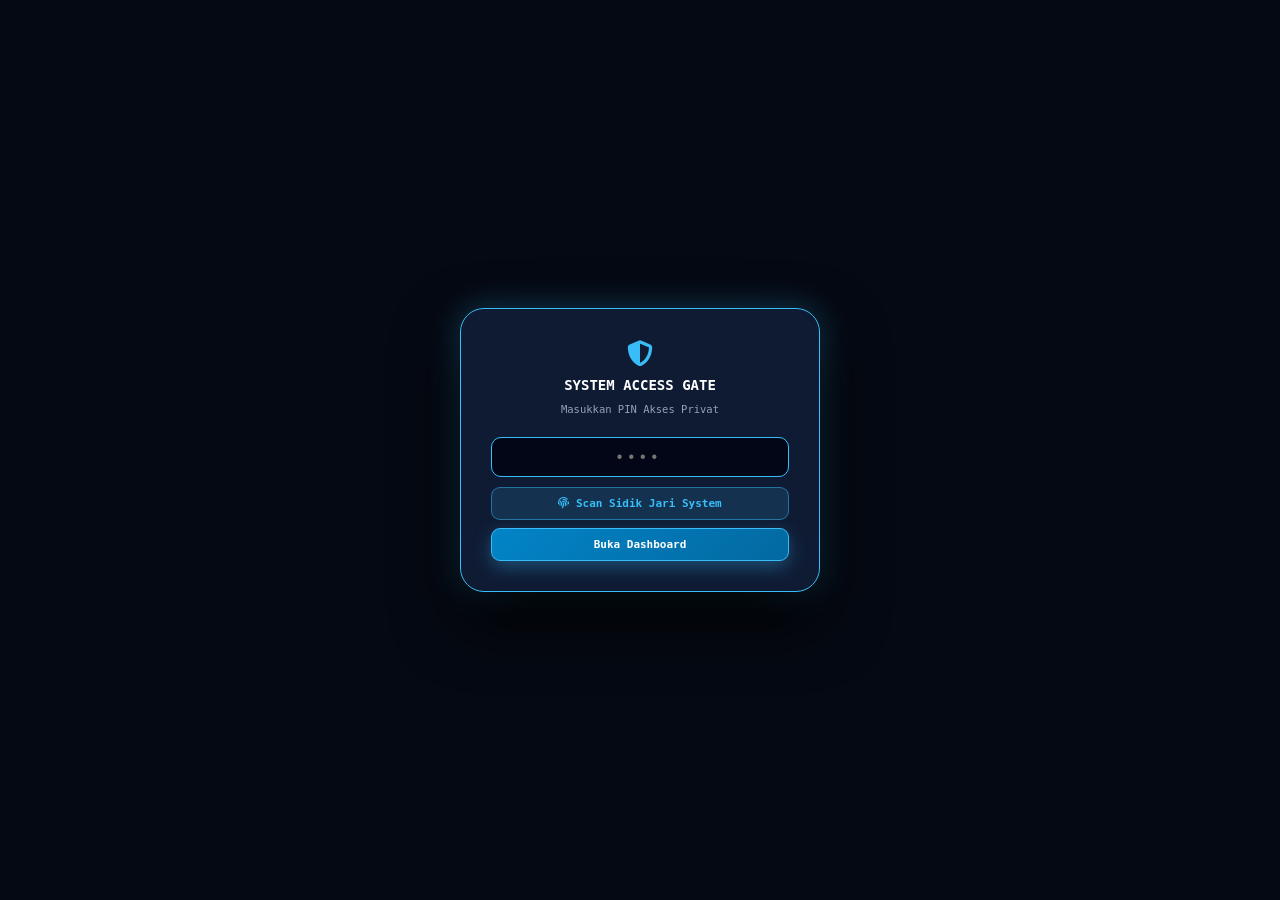
<file: index.html>
<!DOCTYPE html>
<html lang="id">
<head>
  <link rel="icon" type="image/png" href="gudang-eco-512.png">
  <link rel="apple-touch-icon" href="gudang-eco-512.png">
  <meta charset="utf-8">
  <meta name="viewport" content="width=device-width, initial-scale=1.0">
  <meta name="theme-color" content="#070d19">
  <title>Gudang Nuhsantara - Enterprise SaaS Dashboard</title>
  <link rel="stylesheet" href="https://cdnjs.cloudflare.com/ajax/libs/font-awesome/6.4.0/css/all.min.css">
  <link rel="manifest" href="manifest.json">
  <script>
    if ('serviceWorker' in navigator) {
      window.addEventListener('load', () => {
        navigator.serviceWorker.register('sw.js')
          .then(() => console.log('Dashboard Service Worker Registered'))
          .catch(() => {});
      });
    }
  </script>
  <style>
    :root {
      --bg-main: #050913;
      --bg-tint: #09152b;
      --sidebar-bg: rgba(8, 14, 28, 0.96);
      --card-bg: rgba(13, 22, 41, 0.78);
      --card-elevated: rgba(18, 30, 56, 0.88);
      --card-border: rgba(56, 189, 248, 0.26);
      --text-main: #f8fafc;
      --text-desc: #94a3b8;
      --accent-blue: #38bdf8;
      --accent-dark: #0284c7;
      --accent-darker: #0369a1;
      --accent-soft: rgba(56, 189, 248, 0.15);
      --accent-soft-strong: rgba(56, 189, 248, 0.28);
      --accent-ring: rgba(56, 189, 248, 0.48);
      --accent-glow: rgba(56, 189, 248, 0.34);
      --accent-green: #22c55e;
    }

    *, *::before, *::after {
      box-sizing: border-box;
      transition: background-color 0.25s ease, border-color 0.25s ease, color 0.2s ease, box-shadow 0.25s ease, transform 0.22s cubic-bezier(0.22, 1, 0.36, 1);
    }

    body {
      margin: 0;
      padding: 0;
      font-family: 'Segoe UI', Tahoma, Geneva, Verdana, sans-serif;
      background:
        radial-gradient(ellipse 75% 45% at 80% 0%, var(--accent-soft) 0%, transparent 62%),
        radial-gradient(ellipse 55% 40% at 10% 95%, var(--accent-soft) 0%, transparent 60%),
        linear-gradient(180deg, var(--bg-tint) 0%, var(--bg-main) 48%, var(--bg-main) 100%);
      color: var(--text-main);
      min-height: 100vh;
      display: flex;
    }

    /* SPLASH SCREEN & INITIAL SECURITY GATE */
    #splashScreen {
      position: fixed; top: 0; left: 0; width: 100vw; height: 100vh;
      background: var(--bg-main); z-index: 2147483647;
      display: flex; flex-direction: column; justify-content: center; align-items: center;
      font-family: monospace; transition: opacity 0.4s ease;
    }
    .splash-box {
      text-align: center; padding: 30px; max-width: 360px; width: 90%;
      background: var(--card-elevated); border: 1px solid var(--accent-blue);
      border-radius: 24px; box-shadow: 0 28px 65px rgba(0,0,0,0.92), 0 0 32px var(--accent-glow);
      backdrop-filter: blur(18px);
    }
    .splash-spinner {
      width: 42px; height: 42px; border: 3px solid var(--accent-soft-strong);
      border-top-color: var(--accent-blue); border-radius: 50%;
      animation: spinSplash 0.8s linear infinite; margin: 0 auto 16px auto;
    }
    @keyframes spinSplash { 0% { transform: rotate(0deg); } 100% { transform: rotate(360deg); } }

    .btn-accent-primary {
      background: linear-gradient(135deg, var(--accent-dark) 0%, var(--accent-darker) 100%);
      border: 1px solid var(--accent-blue);
      color: #fff;
      font-family: monospace;
      font-weight: bold;
      cursor: pointer;
      box-shadow: 0 6px 18px var(--accent-glow);
    }
    .btn-accent-primary:hover { filter: brightness(1.1); transform: translateY(-1px); }

    .btn-accent-bio {
      background: var(--accent-soft);
      border: 1px solid var(--accent-ring);
      color: var(--accent-blue);
      font-family: monospace;
      font-weight: bold;
      cursor: pointer;
    }
    .btn-accent-bio:hover { background: var(--accent-soft-strong); }

    .app-wrapper {
      display: grid;
      grid-template-columns: 268px 1fr;
      width: 100%;
      min-height: 100vh;
    }

    /* Sidebar Desktop */
    .sidebar {
      background: var(--sidebar-bg);
      border-right: 1px solid var(--card-border);
      padding: 22px 18px;
      display: flex;
      flex-direction: column;
      justify-content: space-between;
      backdrop-filter: blur(18px);
      position: sticky;
      top: 0;
      height: 100vh;
      z-index: 100;
    }
    .sidebar-brand {
      display: flex; align-items: center; gap: 12px;
      padding: 12px;
      background: var(--accent-soft);
      border: 1px solid var(--card-border);
      border-radius: 16px;
      margin-bottom: 18px;
    }
    .brand-icon {
      width: 42px; height: 42px; background: rgba(2, 6, 23, 0.75);
      border: 1px solid var(--accent-blue); border-radius: 12px;
      display: flex; justify-content: center; align-items: center;
      font-size: 19px; color: var(--accent-blue);
      box-shadow: 0 0 18px var(--accent-glow);
    }
    .brand-title h2 { margin: 0; font-size: 0.96rem; font-weight: 800; color: #fff; letter-spacing: 0.4px; }
    .brand-title p { margin: 3px 0 0 0; font-size: 10px; color: var(--accent-blue); font-family: monospace; }

    .nav-menu { display: flex; flex-direction: column; gap: 6px; }
    .nav-item {
      display: flex; align-items: center; justify-content: space-between;
      padding: 11px 14px; border-radius: 12px;
      color: var(--text-desc); text-decoration: none; font-size: 12.5px; font-weight: 600;
      cursor: pointer; font-family: monospace;
      border: 1px solid transparent;
    }
    .nav-item:hover {
      background: rgba(255, 255, 255, 0.04);
      color: #f8fafc;
      transform: translateX(3px);
    }
    .nav-item.active {
      background: linear-gradient(90deg, var(--accent-soft-strong) 0%, var(--accent-soft) 100%);
      color: #fff;
      border-color: var(--accent-blue);
      box-shadow: 0 4px 16px var(--accent-soft);
    }
    .nav-item.active i { color: var(--accent-blue); }
    .nav-item-left { display: flex; align-items: center; gap: 11px; }
    .nav-item i { width: 18px; font-size: 13.5px; }

    .chat-badge {
      background: #ef4444; color: white; font-size: 10px; font-weight: bold;
      padding: 2px 7px; border-radius: 999px; display: none;
    }
    .review-badge {
      background: var(--accent-soft-strong); border: 1px solid var(--accent-blue);
      color: var(--accent-blue); font-size: 10px; font-weight: bold;
      padding: 2px 7px; border-radius: 999px; display: none;
    }

    .sidebar-footer {
      background: var(--card-bg);
      border: 1px solid var(--card-border);
      padding: 13px; border-radius: 14px; font-family: monospace; font-size: 11px;
    }

    .mobile-status-bar { display: none; }

    /* Main Container */
    .main-container {
      padding: 22px 26px 32px 26px;
      overflow-y: auto;
      max-height: 100vh;
      display: flex;
      flex-direction: column;
      gap: 18px;
    }

    /* Top Command Capsule Header */
    .top-header {
      display: flex; justify-content: space-between; align-items: center; gap: 14px;
      background: linear-gradient(120deg, var(--card-elevated) 0%, var(--card-bg) 100%);
      border: 1px solid var(--card-border);
      padding: 14px 20px;
      border-radius: 20px;
      backdrop-filter: blur(16px);
      box-shadow: 0 14px 34px rgba(0, 0, 0, 0.45), inset 0 1px 0 rgba(255, 255, 255, 0.06);
      position: relative;
    }
    .header-title { min-width: 0; flex: 1; }
    .header-title h1 {
      margin: 0; font-size: 1.2rem; font-weight: 800; color: #fff;
      display: flex; align-items: center; gap: 8px;
    }
    .header-title h1::before {
      content: "";
      width: 9px; height: 9px; border-radius: 50%;
      background: var(--accent-blue);
      box-shadow: 0 0 12px var(--accent-blue);
      flex-shrink: 0;
    }
    .header-title p { margin: 3px 0 0 17px; font-size: 10.5px; color: var(--text-desc); font-family: monospace; }

    .header-actions { display: flex; align-items: center; gap: 10px; flex-shrink: 0; }
    .owner-badge {
      display: flex; align-items: center; gap: 6px;
      background: var(--accent-soft-strong); border: 1px solid var(--accent-blue);
      padding: 6px 13px; border-radius: 999px; font-size: 11px; color: #fff; font-family: monospace;
      white-space: nowrap; font-weight: bold;
      box-shadow: 0 0 14px var(--accent-soft);
    }
    .owner-badge i { color: var(--accent-blue); }

    .btn-quick-lock {
      background: rgba(239, 68, 68, 0.14);
      border: 1px solid rgba(239, 68, 68, 0.42);
      color: #fca5a5;
      padding: 6px 12px;
      border-radius: 999px;
      font-size: 11px;
      font-family: monospace;
      font-weight: bold;
      cursor: pointer;
      display: inline-flex;
      align-items: center;
      gap: 5px;
      white-space: nowrap;
    }
    .btn-quick-lock:hover { background: rgba(239, 68, 68, 0.28); color: #fff; }

    /* MINI ROBOT DRONE ASISTEN GUDANG */
    .drone-patrol-zone {
      position: relative;
      display: inline-flex;
      align-items: center;
      justify-content: center;
      width: 68px;
      height: 44px;
      flex-shrink: 0;
    }
    .gn-drone-bot {
      cursor: pointer;
      display: inline-flex;
      flex-direction: column;
      align-items: center;
      animation: gnDronePatrol 6.5s ease-in-out infinite;
      user-select: none;
    }
    .gn-drone-bot:hover .gn-drone-shell {
      filter: drop-shadow(0 0 12px var(--accent-glow));
      transform: scale(1.08);
    }
    .gn-drone-shadow {
      width: 24px; height: 4px; border-radius: 50%;
      background: var(--accent-soft-strong); margin-top: 2px;
      animation: gnDroneShadow 6.5s ease-in-out infinite;
    }
    .gn-rotor-blade { transform-origin: center; animation: gnRotorSpin 0.45s linear infinite; }
    .gn-visor-eye { fill: var(--accent-blue); animation: gnVisorBlink 4.2s ease-in-out infinite; transform-origin: center; }
    .gn-drone-bot.alert-state .gn-visor-eye { fill: #f87171; }
    .gn-drone-bubble {
      position: absolute; top: calc(100% + 8px); right: 0;
      width: max-content; max-width: 245px;
      background: var(--card-elevated); border: 1px solid var(--accent-blue);
      color: #f8fafc; font-family: monospace; font-size: 10.5px; line-height: 1.4;
      padding: 9px 12px; border-radius: 12px;
      box-shadow: 0 14px 30px rgba(0, 0, 0, 0.8), 0 0 18px var(--accent-soft);
      z-index: 300; opacity: 0; pointer-events: none; transform: translateY(-4px);
      transition: opacity 0.2s ease, transform 0.2s ease;
    }
    .gn-drone-bubble.show { opacity: 1; pointer-events: auto; transform: translateY(0); }

    @keyframes gnDronePatrol {
      0%, 100% { transform: translateX(-8px) translateY(0px) rotate(-2deg); }
      25% { transform: translateX(-2px) translateY(-4px) rotate(1.5deg); }
      50% { transform: translateX(8px) translateY(-1px) rotate(2.5deg); }
      75% { transform: translateX(2px) translateY(-4px) rotate(-1.5deg); }
    }
    @keyframes gnDroneShadow {
      0%, 100% { transform: translateX(-8px) scale(1); opacity: 0.7; }
      50% { transform: translateX(8px) scale(0.85); opacity: 0.45; }
    }
    @keyframes gnRotorSpin {
      0%, 100% { transform: scaleX(1); }
      50% { transform: scaleX(0.25); }
    }
    @keyframes gnVisorBlink {
      0%, 92%, 100% { transform: scaleY(1); }
      96% { transform: scaleY(0.15); }
    }

    /* Mobile Segmented Pill Nav */
    .mobile-nav-bar {
      display: none;
      background: var(--card-bg);
      border: 1px solid var(--card-border);
      padding: 7px;
      border-radius: 16px;
      gap: 6px;
      overflow-x: auto;
      white-space: nowrap;
      backdrop-filter: blur(12px);
    }
    .mobile-nav-item {
      background: rgba(15, 23, 42, 0.65);
      border: 1px solid rgba(255, 255, 255, 0.06);
      color: var(--text-desc);
      padding: 8px 13px;
      border-radius: 11px;
      font-size: 11px;
      font-family: monospace;
      cursor: pointer;
      display: inline-flex;
      align-items: center;
      gap: 6px;
    }
    .mobile-nav-item.active {
      background: var(--accent-soft-strong);
      border-color: var(--accent-blue);
      color: #fff;
      font-weight: bold;
      box-shadow: 0 0 14px var(--accent-soft);
    }
    .mobile-nav-item.active i { color: var(--accent-blue); }

    /* Tab Content Panes */
    .tab-pane { display: none; flex-direction: column; gap: 18px; }
    .tab-pane.active { display: flex; animation: fadeInPane 0.3s ease forwards; }
    @keyframes fadeInPane {
      0% { opacity: 0; transform: translateY(10px); }
      100% { opacity: 1; transform: translateY(0); }
    }

    .section-box {
      background: var(--card-bg);
      border: 1px solid var(--card-border);
      border-radius: 20px; padding: 20px;
      backdrop-filter: blur(14px);
      box-shadow: 0 10px 26px rgba(0, 0, 0, 0.32);
    }
    .section-title {
      font-size: 12px; color: var(--accent-blue); font-family: monospace; font-weight: 700;
      letter-spacing: 0.4px;
      margin-bottom: 14px; display: flex; align-items: center; gap: 8px;
    }

    /* LIVE WEATHER WIDGET - SPLIT COMMAND HUD */
    .weather-hero-card {
      background: linear-gradient(135deg, var(--card-elevated) 0%, var(--card-bg) 58%, rgba(4, 9, 20, 0.94) 100%);
      border: 1px solid var(--card-border);
      border-radius: 24px;
      padding: 20px;
      backdrop-filter: blur(16px);
      font-family: monospace;
      position: relative;
      overflow: hidden;
      box-shadow: 0 18px 40px rgba(0, 0, 0, 0.5), 0 0 28px var(--accent-soft);
    }
    .weather-hero-card::before {
      content: "";
      position: absolute;
      top: -50px; right: -50px;
      width: 190px; height: 190px;
      background: radial-gradient(circle, var(--accent-soft-strong) 0%, transparent 72%);
      pointer-events: none;
    }
    .wx-top-grid {
      display: grid;
      grid-template-columns: 1.1fr 1fr;
      gap: 16px;
      align-items: center;
      position: relative;
      z-index: 1;
    }
    .wx-clock-ring {
      display: flex;
      align-items: center;
      gap: 14px;
      background: rgba(2, 6, 23, 0.45);
      border: 1px solid rgba(255, 255, 255, 0.06);
      padding: 12px 14px;
      border-radius: 18px;
    }
    .wx-dial-circle {
      width: 80px; height: 80px; border-radius: 50%;
      border: 2px solid var(--accent-blue);
      background: radial-gradient(circle at 30% 25%, var(--accent-soft) 0%, rgba(2, 6, 23, 0.88) 75%);
      box-shadow: 0 0 22px var(--accent-glow), inset 0 0 12px var(--accent-soft);
      display: flex; flex-direction: column; align-items: center; justify-content: center;
      flex-shrink: 0;
    }
    .wx-dial-circle .wx-day-mini { font-size: 9.5px; color: var(--accent-blue); font-weight: bold; text-transform: uppercase; }
    .wx-dial-circle .wx-time-mini { font-size: 16.5px; font-weight: 800; color: #fff; letter-spacing: 0.5px; margin: 1px 0; }
    .wx-dial-circle .wx-sec-mini { font-size: 9.5px; color: var(--text-desc); }

    .wx-current-box {
      display: flex;
      align-items: center;
      justify-content: space-between;
      gap: 12px;
      background: linear-gradient(135deg, var(--accent-soft) 0%, rgba(2, 6, 23, 0.72) 100%);
      border: 1px solid var(--card-border);
      border-radius: 18px;
      padding: 14px 16px;
    }
    .wx-forecast-strip {
      display: grid;
      grid-template-columns: repeat(3, 1fr);
      gap: 10px;
      margin-top: 14px;
      padding-top: 14px;
      border-top: 1px solid rgba(148, 163, 184, 0.14);
      position: relative;
      z-index: 1;
    }
    .wx-day-pill {
      background: rgba(2, 6, 23, 0.58);
      border: 1px solid rgba(255, 255, 255, 0.06);
      border-radius: 14px;
      padding: 9px 8px;
      text-align: center;
    }
    .wx-day-pill:hover {
      border-color: var(--accent-ring);
      background: var(--accent-soft);
    }
    .wx-btn-gps {
      background: var(--accent-soft-strong);
      border: 1px solid var(--accent-ring);
      color: var(--accent-blue);
      font-family: monospace;
      font-size: 10px; font-weight: bold;
      padding: 3px 9px; border-radius: 999px;
      cursor: pointer; display: inline-flex; align-items: center; gap: 4px;
    }
    .wx-btn-gps:hover { background: var(--accent-blue); color: var(--bg-main); }

    @keyframes wxFloatCloud {
      0%, 100% { transform: translateX(0px) translateY(0px); }
      50% { transform: translateX(4px) translateY(-2px); }
    }
    @keyframes wxFlashBolt {
      0%, 84%, 100% { opacity: 1; transform: scale(1); }
      88% { opacity: 0.2; transform: scale(0.92); }
      92% { opacity: 1; transform: scale(1.1); }
      95% { opacity: 0.35; }
    }
    @keyframes wxSpinSun { from { transform: rotate(0deg); } to { transform: rotate(360deg); } }
    @keyframes wxRainDrop {
      0% { transform: translateY(-4px); opacity: 0; }
      50% { opacity: 1; }
      100% { transform: translateY(6px); opacity: 0; }
    }
    .wx-anim-cloud { animation: wxFloatCloud 3.5s ease-in-out infinite; transform-origin: center; }
    .wx-anim-bolt { animation: wxFlashBolt 2.2s infinite; transform-origin: center; }
    .wx-anim-sun { animation: wxSpinSun 14s linear infinite; transform-origin: center; }
    .wx-anim-rain { animation: wxRainDrop 1.1s linear infinite; }

    /* Bento Metric Cards Grid */
    .metrics-grid {
      display: grid;
      grid-template-columns: repeat(auto-fit, minmax(185px, 1fr));
      gap: 14px;
    }
    .metric-card {
      background: linear-gradient(160deg, var(--card-elevated) 0%, rgba(4, 9, 20, 0.85) 100%);
      border: 1px solid var(--card-border);
      border-radius: 18px;
      padding: 16px;
      position: relative;
      overflow: hidden;
    }
    .metric-card::before {
      content: "";
      position: absolute;
      top: 0; left: 0; right: 0; height: 2.5px;
      background: linear-gradient(90deg, var(--accent-blue), transparent);
      opacity: 0.85;
    }
    .metric-card:hover {
      border-color: var(--accent-blue);
      transform: translateY(-3px);
      box-shadow: 0 12px 24px rgba(0, 0, 0, 0.4), 0 0 16px var(--accent-soft);
    }
    .metric-title { font-size: 10.5px; color: var(--text-desc); font-family: monospace; text-transform: uppercase; letter-spacing: 0.5px; }
    .metric-value { font-size: 1.18rem; font-weight: 800; color: #fff; font-family: monospace; margin: 6px 0 3px 0; font-variant-numeric: tabular-nums; }
    .metric-sub { font-size: 10px; color: var(--text-desc); font-family: monospace; }

    .quick-shortcuts-row {
      display: flex;
      gap: 10px;
      flex-wrap: wrap;
      margin-top: 12px;
    }
    .btn-shortcut {
      background: rgba(2, 6, 23, 0.65);
      border: 1px solid var(--card-border);
      color: #e2e8f0;
      padding: 9px 14px;
      border-radius: 12px;
      font-family: monospace;
      font-size: 11px;
      font-weight: 600;
      cursor: pointer;
      display: inline-flex;
      align-items: center;
      gap: 7px;
    }
    .btn-shortcut:hover {
      border-color: var(--accent-blue);
      color: #fff;
      background: var(--accent-soft-strong);
      transform: translateY(-1px);
    }

    /* Boot Sync Control Bar */
    .boot-sync-bar {
      display: flex;
      justify-content: space-between;
      align-items: center;
      flex-wrap: wrap;
      gap: 12px;
      background: rgba(2, 6, 23, 0.68);
      border: 1px solid var(--card-border);
      border-radius: 14px;
      padding: 12px 14px;
      font-family: monospace;
    }

    /* Filter Toolbar */
    .filter-bar { display: flex; gap: 8px; flex-wrap: wrap; margin-bottom: 14px; }
    .filter-input, .filter-select {
      padding: 9px 12px;
      background: rgba(2, 6, 23, 0.85);
      border: 1px solid #334155;
      color: #f8fafc;
      border-radius: 10px;
      font-family: monospace;
      font-size: 11px;
      outline: none;
    }
    .filter-input { flex: 1; min-width: 180px; }
    .filter-input:focus, .filter-select:focus { border-color: var(--accent-blue); box-shadow: 0 0 0 2px var(--accent-soft); }

    /* Review Cards */
    .reviews-list { display: grid; grid-template-columns: repeat(auto-fit, minmax(290px, 1fr)); gap: 12px; font-family: monospace; }
    .review-card {
      background: rgba(2, 6, 23, 0.72); border: 1px solid var(--card-border);
      border-radius: 16px; padding: 15px; display: flex; flex-direction: column; gap: 8px;
    }
    .review-card-top {
      display: flex; justify-content: space-between; align-items: flex-start; gap: 8px;
      border-bottom: 1px solid rgba(255,255,255,0.06); padding-bottom: 8px;
    }
    .review-tag-modul {
      font-size: 10px; padding: 2px 8px; border-radius: 999px; font-weight: bold;
      background: var(--accent-soft); border: 1px solid var(--accent-ring); color: var(--accent-blue);
    }
    .review-stars { color: #fbbf24; font-size: 13px; letter-spacing: 1px; }
    .review-field { font-size: 11px; line-height: 1.45; color: #e2e8f0; }
    .review-meta {
      display: flex; justify-content: space-between; align-items: center;
      font-size: 10px; color: #64748b; margin-top: auto; padding-top: 6px;
    }

    /* Apps Grid */
    .apps-grid { display: grid; grid-template-columns: repeat(auto-fit, minmax(270px, 1fr)); gap: 14px; }
    .app-card {
      background: linear-gradient(155deg, var(--card-elevated) 0%, rgba(2, 6, 23, 0.85) 100%);
      border: 1px solid var(--card-border);
      border-radius: 18px; padding: 20px; text-decoration: none; color: inherit;
      display: flex; flex-direction: column; justify-content: space-between;
    }
    .app-card:hover {
      transform: translateY(-4px); border-color: var(--accent-blue);
      box-shadow: 0 14px 30px rgba(0, 0, 0, 0.45), 0 0 22px var(--accent-glow);
    }
    .app-card i.icon-main { font-size: 26px; color: var(--accent-blue); margin-bottom: 12px; }
    .app-card h3 { margin: 0 0 6px 0; font-size: 15.5px; font-weight: 700; color: #fff; }
    .app-card p { margin: 0 0 16px 0; font-size: 11.5px; color: var(--text-desc); line-height: 1.45; }
    .app-link-row { display: flex; justify-content: space-between; align-items: center; margin-top: auto; }
    .app-link-btn {
      display: inline-flex; align-items: center; gap: 6px; font-size: 11.5px; font-weight: 700;
      color: var(--accent-blue); font-family: monospace; cursor: pointer;
    }
    .btn-quick-copy {
      background: var(--accent-soft); border: 1px solid var(--accent-ring);
      color: var(--accent-blue); width: 30px; height: 30px; border-radius: 9px; display: flex;
      justify-content: center; align-items: center; cursor: pointer; font-size: 11px;
    }
    .btn-quick-copy:hover { background: var(--accent-blue); color: var(--bg-main); }

    /* Theme Swatches */
    .theme-swatch-btn {
      flex: 1; min-width: 110px; padding: 10px 12px;
      background: rgba(2, 6, 23, 0.72);
      border: 1px solid rgba(255, 255, 255, 0.1);
      color: #e2e8f0; border-radius: 12px; cursor: pointer;
      font-size: 11px; font-family: monospace; font-weight: bold;
      display: inline-flex; align-items: center; justify-content: center; gap: 8px;
    }
    .theme-swatch-btn:hover { border-color: var(--accent-blue); background: var(--accent-soft); }
    .theme-dot { width: 10px; height: 10px; border-radius: 50%; flex-shrink: 0; }

    /* Admin Controls & Maintenance 2-State Switch */
    .admin-controls { display: flex; gap: 10px; flex-wrap: wrap; }
    .btn-admin {
      background: linear-gradient(135deg, var(--accent-dark) 0%, var(--accent-darker) 100%);
      color: white; border: 1px solid var(--accent-blue); padding: 10px 16px;
      border-radius: 11px; font-size: 11.5px; font-weight: bold; cursor: pointer;
      font-family: monospace; display: flex; align-items: center; gap: 8px;
      box-shadow: 0 4px 14px var(--accent-soft);
    }
    .btn-admin:disabled { opacity: 0.5; cursor: not-allowed; }

    .maintenance-switch-box {
      margin-top: 18px;
      padding: 14px 16px;
      border-radius: 14px;
      background: rgba(2, 6, 23, 0.72);
      border: 1px solid rgba(245, 158, 11, 0.28);
      display: flex;
      justify-content: space-between;
      align-items: center;
      flex-wrap: wrap;
      gap: 14px;
      font-family: monospace;
    }
    .maintenance-switch-box.is-active {
      border-color: rgba(245, 158, 11, 0.75);
      background: rgba(245, 158, 11, 0.08);
      box-shadow: 0 0 22px rgba(245, 158, 11, 0.14);
    }
    .gn-toggle-switch {
      position: relative;
      display: inline-flex;
      align-items: center;
      gap: 10px;
      cursor: pointer;
      user-select: none;
    }
    .gn-toggle-switch input {
      position: absolute;
      opacity: 0;
      width: 0;
      height: 0;
      pointer-events: none;
    }
    .gn-toggle-track {
      width: 54px;
      height: 28px;
      border-radius: 999px;
      background: #1e293b;
      border: 1.5px solid #475569;
      position: relative;
      display: inline-flex;
      align-items: center;
      padding: 2px;
    }
    .gn-toggle-thumb {
      width: 20px;
      height: 20px;
      border-radius: 50%;
      background: #94a3b8;
      transform: translateX(0px);
      box-shadow: 0 2px 6px rgba(0, 0, 0, 0.45);
    }
    .gn-toggle-switch.is-active .gn-toggle-track {
      background: rgba(245, 158, 11, 0.26);
      border-color: #f59e0b;
      box-shadow: 0 0 14px rgba(245, 158, 11, 0.35);
    }
    .gn-toggle-switch.is-active .gn-toggle-thumb {
      background: #fbbf24;
      transform: translateX(24px);
    }

    .autolock-setting-box {
      margin-top: 18px; padding-top: 16px;
      border-top: 1px solid rgba(148, 163, 184, 0.16);
      display: flex; justify-content: space-between; align-items: center;
      flex-wrap: wrap; gap: 12px; font-family: monospace;
    }

    /* LIVE CHAT DASHBOARD STYLES */
    .chat-layout { display: grid; grid-template-columns: 280px 1fr; gap: 15px; height: 550px; }
    .chat-rooms-list {
      background: rgba(2, 6, 23, 0.65); border: 1px solid var(--card-border);
      border-radius: 14px; overflow-y: auto; display: flex; flex-direction: column;
    }
    .chat-room-item {
      padding: 12px 14px; border-bottom: 1px solid rgba(255,255,255,0.05);
      cursor: pointer; font-family: monospace; font-size: 11.5px; display: flex; justify-content: space-between; align-items: center;
    }
    .chat-room-item:hover, .chat-room-item.active { background: var(--accent-soft-strong); color: #fff; }

    .chat-box-area {
      background: rgba(2, 6, 23, 0.65); border: 1px solid var(--card-border);
      border-radius: 14px; display: flex; flex-direction: column; overflow: hidden;
    }
    .chat-messages-container {
      flex: 1; padding: 15px; overflow-y: auto; display: flex; flex-direction: column; gap: 10px; font-family: monospace; font-size: 11.5px;
    }
    .chat-bubble { max-width: 72%; padding: 10px 14px; border-radius: 14px; line-height: 1.45; word-break: break-word; }
    .chat-bubble.staff { background: #1e293b; color: #f8fafc; align-self: flex-start; border-bottom-left-radius: 4px; }
    .chat-bubble.owner {
      background: linear-gradient(135deg, var(--accent-dark), var(--accent-darker));
      border: 1px solid var(--accent-blue); color: #fff; align-self: flex-end; border-bottom-right-radius: 4px;
    }
    .chat-bubble.bot { background: var(--accent-soft); border: 1px solid var(--accent-ring); color: var(--accent-blue); align-self: flex-start; }

    .chat-input-row {
      padding: 12px; background: rgba(15, 23, 42, 0.9); border-top: 1px solid var(--card-border);
      display: flex; gap: 8px; align-items: center;
    }
    .chat-input-row input {
      flex: 1; padding: 10px 13px; background: #020617; border: 1px solid #334155;
      color: #fff; border-radius: 10px; font-family: monospace; font-size: 11.5px; outline: none;
    }
    .chat-input-row input:focus { border-color: var(--accent-blue); }

    /* Modals */
    .modal-overlay {
      position: fixed; top: 0; left: 0; width: 100vw; height: 100vh;
      background: rgba(5, 9, 19, 0.88); backdrop-filter: blur(14px);
      display: none; justify-content: center; align-items: center; z-index: 99999; padding: 20px;
    }
    #adminModal { z-index: 100005; }
    #templateModal { z-index: 100002; }

    .modal-box {
      background: var(--card-elevated); border: 1px solid var(--accent-blue); padding: 25px;
      border-radius: 22px; width: 100%; max-width: 400px; text-align: center;
      box-shadow: 0 25px 60px rgba(0,0,0,0.9), 0 0 26px var(--accent-glow); font-family: monospace;
    }
    .modal-box input, #splashPinInput {
      width: 100%; padding: 10px; background: #020617; border: 1px solid #334155;
      color: var(--accent-blue); font-size: 16px; border-radius: 10px; outline: none;
      text-align: center; letter-spacing: 6px; margin: 12px 0 10px 0; box-sizing: border-box;
    }
    .modal-box input:focus, #splashPinInput:focus { border-color: var(--accent-blue); }

    @media (max-width: 768px) {
      .app-wrapper { display: flex; flex-direction: column; }
      .sidebar { display: none; }
      .mobile-nav-bar { display: flex; }
      .mobile-status-bar {
        display: flex; justify-content: space-between; align-items: center;
        background: var(--card-bg); border: 1px solid var(--card-border);
        padding: 10px 14px; border-radius: 14px; font-family: monospace;
        font-size: 10.5px; backdrop-filter: blur(12px);
      }
      .main-container { padding: 12px 12px 24px 12px; max-height: none; gap: 12px; }
      .top-header { padding: 12px 14px; border-radius: 18px; }
      .header-title h1 { font-size: 1rem; }
      .header-title p { display: none; }
      .drone-patrol-zone { width: 52px; height: 38px; }
      .btn-quick-lock span.lock-label { display: none; }
      .wx-top-grid { grid-template-columns: 1fr; gap: 10px; }
      .weather-hero-card { padding: 15px; border-radius: 20px; }
      .chat-layout { grid-template-columns: 1fr; height: auto; }
      .chat-rooms-list { height: 150px; }
    }
  </style>
</head>
<body>

  <!-- INITIAL SPLASH SCREEN & SYSTEM SECURITY GATE -->
  <div id="splashScreen">
    <div class="splash-box" id="splashLoadingState">
      <div class="splash-spinner"></div>
      <div style="font-size: 14px; font-weight: bold; color: #fff; margin-bottom: 4px;">GUDANG NUHSANTARA</div>
      <div style="font-size: 10.5px; color: var(--text-desc);">Memuat Sistem & Status Cloud...</div>
    </div>

    <div class="splash-box" id="splashLoginState" style="display: none;">
      <div style="font-size: 26px; color: var(--accent-blue); margin-bottom: 8px;"><i class="fa-solid fa-shield-halved"></i></div>
      <h3 style="color: #fff; margin: 0 0 4px 0; font-size: 14px;">SYSTEM ACCESS GATE</h3>
      <p style="font-size: 10.5px; color: var(--text-desc); margin-bottom: 10px;">Masukkan PIN Akses Privat</p>

      <input type="password" id="splashPinInput" maxlength="8" placeholder="••••">
      <div id="splashPinError" style="color: #ef4444; font-size: 10px; margin-bottom: 10px; display: none;">PIN Akses Salah!</div>

      <button onclick="loginSplashBiometrik()" class="btn-accent-bio" style="width: 100%; padding: 9px; border-radius: 9px; font-size: 11px; margin-bottom: 8px;">
        <i class="fa-solid fa-fingerprint"></i> Scan Sidik Jari System
      </button>

      <button id="btnSplashSubmit" onclick="verifikasiSplashPin()" class="btn-accent-primary" style="width: 100%; padding: 9px; border-radius: 9px; font-size: 11px;">
        Buka Dashboard
      </button>
    </div>
  </div>

  <div class="app-wrapper">

    <!-- SIDEBAR DESKTOP -->
    <aside class="sidebar">
      <div>
        <div class="sidebar-brand">
          <div class="brand-icon"><i class="fa-solid fa-boxes-stacked"></i></div>
          <div class="brand-title">
            <h2>GUDANG NUHSANTARA</h2>
            <p>ENTERPRISE HUB v2.5</p>
          </div>
        </div>

        <nav class="nav-menu">
          <a class="nav-item active" onclick="switchTab('overview', this)"><div class="nav-item-left"><i class="fa-solid fa-gauge-high"></i> Overview & Apps</div></a>
          <a class="nav-item" onclick="switchTab('presence', this)"><div class="nav-item-left"><i class="fa-solid fa-users-viewfinder"></i> Live Staf Online</div></a>
          <a class="nav-item" onclick="switchTab('history', this)"><div class="nav-item-left"><i class="fa-solid fa-clipboard-user"></i> Riwayat Login Harian</div></a>
          <a class="nav-item" onclick="switchTab('logs', this)"><div class="nav-item-left"><i class="fa-solid fa-clock-rotate-left"></i> Audit & Broadcast</div></a>
          <a class="nav-item" onclick="switchTab('reviews', this)">
            <div class="nav-item-left"><i class="fa-solid fa-star"></i> Ulasan Staf</div>
            <span id="sidebarReviewBadge" class="review-badge">0</span>
          </a>
          <a class="nav-item" onclick="switchTab('chat', this)">
            <div class="nav-item-left"><i class="fa-solid fa-headset"></i> Live Chat CS</div>
            <span id="sidebarChatBadge" class="chat-badge">0</span>
          </a>
          <a class="nav-item" onclick="switchTab('admin', this)"><div class="nav-item-left"><i class="fa-solid fa-user-gear"></i> System Admin Hub</div></a>
        </nav>
      </div>

      <div class="sidebar-footer">
        <div style="color: #64748b; margin-bottom: 4px;">SYSTEM STATUS</div>
        <div id="sidebarCloudStatusRow" style="color: var(--accent-green); display: flex; align-items: center; gap: 6px;">
          <span id="sidebarCloudDot" style="width: 6px; height: 6px; background: var(--accent-green); border-radius: 50%; flex-shrink: 0;"></span>
          <span id="sidebarCloudStatusText">Menghubungkan...</span>
        </div>
        <div id="sidebarLastSyncText" style="color: #64748b; font-size: 9.5px; margin-top: 4px;">Sync: --:--:--</div>
      </div>
    </aside>

    <!-- MAIN CONTAINER -->
    <main class="main-container">

      <!-- TOP HEADER BAR -->
      <header class="top-header">
        <div class="header-title">
          <h1 id="headerTitleText">Enterprise Command Center</h1>
          <p>Pusat kendali operasional logistik & manajemen gudang online.</p>
        </div>

        <div class="header-actions">
          <!-- MINI ROBOT DRONE ASISTEN GUDANG -->
          <div class="drone-patrol-zone">
            <div id="gnDroneBot" class="gn-drone-bot" onclick="toggleDroneStatusBubble()" title="Mini Drone Asisten Gudang — Klik untuk cek status">
              <div class="gn-drone-shell">
                <svg viewBox="0 0 64 42" width="44" height="30" aria-hidden="true">
                  <line x1="18" y1="12" x2="24" y2="18" stroke="#94a3b8" stroke-width="2" stroke-linecap="round"/>
                  <line x1="46" y1="12" x2="40" y2="18" stroke="#94a3b8" stroke-width="2" stroke-linecap="round"/>
                  <line x1="32" y1="6" x2="32" y2="13" stroke="#94a3b8" stroke-width="2" stroke-linecap="round"/>
                  <ellipse class="gn-rotor-blade" cx="18" cy="11" rx="9" ry="2.2" fill="none" stroke="var(--accent-blue)" stroke-width="1.8"/>
                  <ellipse class="gn-rotor-blade" cx="46" cy="11" rx="9" ry="2.2" fill="none" stroke="var(--accent-blue)" stroke-width="1.8"/>
                  <circle cx="32" cy="5" r="2.3" fill="var(--accent-blue)"/>
                  <rect x="17" y="16" width="30" height="17" rx="8" fill="#0f172a" stroke="var(--accent-blue)" stroke-width="1.8"/>
                  <rect x="21" y="20" width="22" height="8" rx="4" fill="#020617"/>
                  <circle class="gn-visor-eye" cx="27" cy="24" r="2.2"/>
                  <circle class="gn-visor-eye" cx="37" cy="24" r="2.2"/>
                  <line x1="23" y1="33" x2="21" y2="38" stroke="#64748b" stroke-width="1.8" stroke-linecap="round"/>
                  <line x1="41" y1="33" x2="43" y2="38" stroke="#64748b" stroke-width="1.8" stroke-linecap="round"/>
                  <line x1="18" y1="38" x2="46" y2="38" stroke="#64748b" stroke-width="1.8" stroke-linecap="round"/>
                </svg>
              </div>
              <span class="gn-drone-shadow"></span>
            </div>
            <div id="gnDroneBubble" class="gn-drone-bubble" onclick="this.classList.remove('show')"></div>
          </div>

          <button type="button" class="btn-quick-lock" onclick="kunciLayarDashboard()" title="Kunci Layar Dashboard">
            <i class="fa-solid fa-lock"></i> <span class="lock-label">Lock</span>
          </button>
          <div class="owner-badge">
            <i class="fa-solid fa-shield-halved"></i> SYSTEM
          </div>
        </div>
      </header>

      <!-- MOBILE NAVIGATION BAR -->
      <div class="mobile-nav-bar">
        <div class="mobile-nav-item active" onclick="switchTab('overview', null, this)"><i class="fa-solid fa-gauge-high"></i> Overview</div>
        <div class="mobile-nav-item" onclick="switchTab('presence', null, this)"><i class="fa-solid fa-users-viewfinder"></i> Staf Online</div>
        <div class="mobile-nav-item" onclick="switchTab('history', null, this)"><i class="fa-solid fa-clipboard-user"></i> Riwayat</div>
        <div class="mobile-nav-item" onclick="switchTab('logs', null, this)"><i class="fa-solid fa-clock-rotate-left"></i> Audit</div>
        <div class="mobile-nav-item" onclick="switchTab('reviews', null, this)"><i class="fa-solid fa-star"></i> Ulasan <span id="mobileReviewBadge" class="review-badge">0</span></div>
        <div class="mobile-nav-item" onclick="switchTab('chat', null, this)"><i class="fa-solid fa-headset"></i> Live Chat <span id="mobileChatBadge" class="chat-badge">0</span></div>
        <div class="mobile-nav-item" onclick="switchTab('admin', null, this)"><i class="fa-solid fa-user-gear"></i> Admin</div>
      </div>

      <!-- MOBILE SYSTEM STATUS BAR -->
      <div class="mobile-status-bar">
        <span style="color: #64748b;">CLOUD SYNC</span>
        <span id="mobileCloudStatusRow" style="color: var(--accent-green); display: inline-flex; align-items: center; gap: 6px; font-weight: bold;">
          <span id="mobileCloudDot" style="width: 6px; height: 6px; background: var(--accent-green); border-radius: 50%;"></span>
          <span id="mobileCloudStatusText">Menghubungkan...</span>
        </span>
      </div>

      <!-- ================= TAB 1: OVERVIEW & APPS ================= -->
      <div id="tab-overview" class="tab-pane active">
        <!-- ANIMATED LIVE WEATHER & CLOCK WIDGET -->
        <section class="weather-hero-card" id="gnWeatherWidget">
          <div class="wx-top-grid">
            <div class="wx-clock-ring">
              <div class="wx-dial-circle">
                <span class="wx-day-mini" id="wxDayShort">---</span>
                <span class="wx-time-mini" id="wxTimeMain">--:--</span>
                <span class="wx-sec-mini" id="wxTimeSec">:--</span>
              </div>
              <div style="min-width: 0;">
                <div id="wxDateFull" style="font-size: 11px; color: #f8fafc; font-weight: bold;">Memuat tanggal...</div>
                <div style="display: flex; align-items: center; gap: 6px; flex-wrap: wrap; margin-top: 6px;">
                  <span id="wxLocationText" style="font-size: 11px; color: var(--accent-blue); font-weight: bold;"><i class="fa-solid fa-location-dot"></i> Surabaya</span>
                  <button type="button" class="wx-btn-gps" onclick="deteksiLokasiCuacaGps()" title="Deteksi Lokasi Saat Ini">
                    <i class="fa-solid fa-crosshairs"></i> GPS
                  </button>
                </div>
                <div id="wxHumidityWind" style="font-size: 10px; color: var(--text-desc); margin-top: 6px;">Kelembapan --% • Angin -- km/j</div>
              </div>
            </div>

            <div class="wx-current-box">
              <div>
                <div style="display: flex; align-items: baseline; gap: 4px;">
                  <span id="wxTempNow" style="font-size: 30px; font-weight: 800; color: #fff; font-variant-numeric: tabular-nums;">--°</span>
                  <span style="font-size: 11px; color: var(--accent-blue); font-weight: bold;">C</span>
                </div>
                <div id="wxConditionLabel" style="font-size: 12px; color: #f8fafc; font-weight: bold; margin-top: 2px;">Memuat cuaca...</div>
                <div id="wxMinMaxToday" style="font-size: 10px; color: var(--text-desc); margin-top: 2px;">Min --° / Maks --°</div>
              </div>
              <div id="wxAnimatedIconBox" style="width: 58px; height: 58px; flex-shrink: 0; display: flex; align-items: center; justify-content: center;"></div>
            </div>
          </div>

          <div class="wx-forecast-strip" id="wxForecastStrip">
            <div class="wx-day-pill">
              <div style="font-size: 10px; color: #94a3b8;">Besok</div>
              <div style="font-size: 11.5px; font-weight: bold; color: #fff; margin-top: 4px;">--° / --°</div>
            </div>
            <div class="wx-day-pill">
              <div style="font-size: 10px; color: #94a3b8;">Lusa</div>
              <div style="font-size: 11.5px; font-weight: bold; color: #fff; margin-top: 4px;">--° / --°</div>
            </div>
            <div class="wx-day-pill">
              <div style="font-size: 10px; color: #94a3b8;">Hari +3</div>
              <div style="font-size: 11.5px; font-weight: bold; color: #fff; margin-top: 4px;">--° / --°</div>
            </div>
          </div>
        </section>

        <section class="metrics-grid">
          <div class="metric-card">
            <div class="metric-title"><i class="fa-solid fa-server" style="color: var(--accent-blue);"></i> System Health</div>
            <div id="hudSystemStatusText" class="metric-value" style="color: var(--accent-green); font-size: 1.05rem;">Normal</div>
            <div id="hudPingText" class="metric-sub">Gateway: -- ms</div>
          </div>
          <div class="metric-card">
            <div class="metric-title"><i class="fa-solid fa-users" style="color: var(--accent-blue);"></i> Staf Aktif</div>
            <div id="txtOnlineCountOverview" class="metric-value" style="font-size: 1.05rem;">0 Aktif</div>
            <div class="metric-sub">Real-time status</div>
          </div>
          <div class="metric-card">
            <div class="metric-title"><i class="fa-solid fa-calendar-check" style="color: var(--accent-blue);"></i> Login Hari Ini</div>
            <div id="txtTodayLoginCount" class="metric-value" style="font-size: 1.05rem; color: var(--accent-blue);">0 Sesi</div>
            <div class="metric-sub">Akumulasi tanggal aktif</div>
          </div>
          <div class="metric-card">
            <div class="metric-title"><i class="fa-solid fa-comments" style="color: var(--accent-blue);"></i> Room Chat</div>
            <div id="txtActiveRoomsCount" class="metric-value" style="font-size: 1.05rem; color: var(--accent-blue);">0 Room</div>
            <div id="txtChatUnreadSub" class="metric-sub">0 pesan belum dibaca</div>
          </div>
          <div class="metric-card">
            <div class="metric-title"><i class="fa-solid fa-shield-cat" style="color: var(--accent-blue);"></i> Cloud License</div>
            <div id="hudExpiryCountdown" class="metric-value" style="font-size: 0.92rem;">Memuat...</div>
            <div class="metric-sub">Real-time Countdown</div>
          </div>
        </section>

        <!-- KONTROL PAUSE / PLAY LOADING APP PROSES DATA -->
        <div class="section-box" style="padding: 16px 18px;">
          <div class="section-title" style="justify-content: space-between; margin-bottom: 10px;">
            <span><i class="fa-solid fa-sliders"></i> KONTROL BOOT / LOADING PROSES DATA</span>
            <span id="dashBootSyncBadge" style="font-size: 10.5px; color: var(--text-desc);">Menunggu status...</span>
          </div>
          <div class="boot-sync-bar">
            <div style="font-size: 11px; color: #cbd5e1; line-height: 1.45;">
              <div>Status Boot: <strong id="dashBootStatusLabel" style="color: var(--accent-blue);">-</strong></div>
              <div style="font-size: 10px; color: var(--text-desc);">Saat di-Pause, loading di App Proses Data berhenti & tidak masuk ke app utama sebelum Play.</div>
            </div>
            <div style="display: flex; gap: 8px; flex-wrap: wrap;">
              <button type="button" id="btnPauseBootApp" onclick="setBootPausedFromDashboard(true)" style="background: rgba(245, 158, 11, 0.16); border: 1px solid rgba(245, 158, 11, 0.55); color: #fbbf24; padding: 8px 14px; border-radius: 10px; font-family: monospace; font-size: 11px; font-weight: bold; cursor: pointer; display: inline-flex; align-items: center; gap: 6px;">
                <i class="fa-solid fa-pause"></i> Pause Loading
              </button>
              <button type="button" id="btnPlayBootApp" onclick="setBootPausedFromDashboard(false)" class="btn-accent-primary" style="padding: 8px 14px; border-radius: 10px; font-size: 11px; display: inline-flex; align-items: center; gap: 6px;">
                <i class="fa-solid fa-play"></i> Play / Lanjutkan
              </button>
            </div>
          </div>
        </div>

        <!-- QUICK SHORTCUTS -->
        <div class="section-box" style="padding: 15px 18px;">
          <div class="section-title" style="margin-bottom: 6px;"><span><i class="fa-solid fa-bolt"></i> SHORTCUT OPERASIONAL CEPAT</span></div>
          <div class="quick-shortcuts-row">
            <button type="button" class="btn-shortcut" onclick="switchTab('chat')"><i class="fa-solid fa-headset" style="color: var(--accent-blue);"></i> Buka Live Chat CS</button>
            <button type="button" class="btn-shortcut" onclick="switchTab('reviews')"><i class="fa-solid fa-star" style="color: #fbbf24;"></i> Lihat Ulasan Staf</button>
            <button type="button" class="btn-shortcut" onclick="switchTab('history')"><i class="fa-solid fa-clipboard-user" style="color: #34d399;"></i> Cek Riwayat Login</button>
            <button type="button" class="btn-shortcut" onclick="switchTab('logs')"><i class="fa-solid fa-bullhorn" style="color: var(--accent-blue);"></i> Kirim Broadcast</button>
            <button type="button" class="btn-shortcut" onclick="switchTab('admin')"><i class="fa-solid fa-key" style="color: var(--accent-blue);"></i> Kelola Lisensi</button>
          </div>
        </div>

        <!-- APPS LAUNCHER -->
        <div class="section-box">
          <div class="section-title" style="justify-content: space-between; gap: 10px;">
            <span><i class="fa-solid fa-rocket"></i> PILIH MODUL APLIKASI OPERASIONAL</span>
            <button onclick="gantiNamaStafLokal()" style="background: none; border: none; color: #94a3b8; font-size: 10px; font-family: monospace; cursor: pointer; text-decoration: underline; white-space: nowrap; flex-shrink: 0;">
              <i class="fa-solid fa-user-pen"></i> Ganti Nama Staf
            </button>
          </div>

          <div class="apps-grid">
            <div class="app-card">
              <div>
                <i class="fa-solid fa-bolt-lightning icon-main"></i>
                <h3>Proses Data Gudang</h3>
                <p>Sinkronisasi marketplace Shopee & TikTok, pencocokan admin, status Clear, hingga ekspor laporan.</p>
              </div>
              <div class="app-link-row">
                <a href="./app-proses-data/index.html" class="app-link-btn" onclick="bukaModulDenganIdentitas(event, './app-proses-data/index.html', 'Proses Data')">Buka Modul <i class="fa-solid fa-arrow-right"></i></a>
                <button type="button" class="btn-quick-copy" onclick="salinLinkModul('./app-proses-data/index.html')" title="Salin Tautan"><i class="fa-solid fa-copy"></i></button>
              </div>
            </div>

            <div class="app-card">
              <div>
                <i class="fa-solid fa-file-invoice-dollar icon-main" style="color: #34d399;"></i>
                <h3>Aplikasi Purchase Order</h3>
                <p>Pusat pencatatan, manajemen, dan pengelolaan data pre-order serta pembelian barang gudang.</p>
              </div>
              <div class="app-link-row">
                <a href="./app-po/index.html" class="app-link-btn" style="color: #34d399;" onclick="bukaModulDenganIdentitas(event, './app-po/index.html', 'App PO')">Buka Modul <i class="fa-solid fa-arrow-right"></i></a>
                <button type="button" class="btn-quick-copy" onclick="salinLinkModul('./app-po/index.html')" title="Salin Tautan" style="border-color: rgba(52,211,153,0.35); color: #34d399; background: rgba(52,211,153,0.12);"><i class="fa-solid fa-copy"></i></button>
              </div>
            </div>
          </div>
        </div>

        <!-- THEME SWITCHER (TEMBUS SAMPAI KE AKAR) -->
        <div class="section-box">
          <div class="section-title"><span><i class="fa-solid fa-palette"></i> TEMA WARNA AKSEN DASHBOARD (FULL ROOT)</span></div>
          <div style="display: flex; gap: 8px; flex-wrap: wrap;">
            <button type="button" class="theme-swatch-btn" onclick="ubahTemaDashboard('blue')">
              <span class="theme-dot" style="background: #38bdf8; box-shadow: 0 0 8px #38bdf8;"></span> Cyber Blue
            </button>
            <button type="button" class="theme-swatch-btn" onclick="ubahTemaDashboard('purple')">
              <span class="theme-dot" style="background: #c084fc; box-shadow: 0 0 8px #c084fc;"></span> Purple
            </button>
            <button type="button" class="theme-swatch-btn" onclick="ubahTemaDashboard('green')">
              <span class="theme-dot" style="background: #22c55e; box-shadow: 0 0 8px #22c55e;"></span> Green
            </button>
            <button type="button" class="theme-swatch-btn" onclick="ubahTemaDashboard('gold')">
              <span class="theme-dot" style="background: #fbbf24; box-shadow: 0 0 8px #fbbf24;"></span> Gold
            </button>
          </div>
        </div>
      </div>

      <!-- ================= TAB 2: LIVE STAF ONLINE ================= -->
      <div id="tab-presence" class="tab-pane">
        <div class="section-box">
          <div class="section-title" style="justify-content: space-between;">
            <span><i class="fa-solid fa-users-viewfinder"></i> PEMANTAU STAF ONLINE (REAL-TIME)</span>
            <button onclick="bersihkanDataPresence()" title="Bersihkan" style="background: rgba(239, 68, 68, 0.15); border: 1px solid rgba(239, 68, 68, 0.3); color: #f87171; padding: 4px 8px; border-radius: 6px; cursor: pointer; font-size: 10px; font-family: monospace;"><i class="fa-solid fa-broom"></i> Reset</button>
          </div>
          <div id="containerStaffPresence" style="font-family: monospace; font-size: 11.5px; color: #94a3b8; display: flex; gap: 8px; flex-wrap: wrap;"><span>Memindai aktivitas staf...</span></div>
        </div>
      </div>

      <!-- ================= TAB 3: RIWAYAT LOGIN HARIAN ================= -->
      <div id="tab-history" class="tab-pane">
        <div class="section-box">
          <div class="section-title" style="justify-content: space-between;">
            <span><i class="fa-solid fa-clipboard-user"></i> RIWAYAT SESI LOGIN & BUKA APLIKASI HARIAN</span>
            <button onclick="bersihkanRiwayatLogin()" style="background: rgba(239, 68, 68, 0.15); border: 1px solid rgba(239, 68, 68, 0.3); color: #f87171; padding: 5px 10px; border-radius: 6px; cursor: pointer; font-size: 10.5px; font-family: monospace; font-weight: bold;"><i class="fa-solid fa-trash-can"></i> Clear Riwayat</button>
          </div>
          <p style="font-size: 11px; color: var(--text-desc); margin: 0 0 12px 0;">Catatan lengkap tanggal & jam staf membuka modul aplikasi tertentu. Riwayat ini tersimpan aman dan tidak akan terhapus otomatis kecuali kamu menekan tombol Clear di atas.</p>
          <div class="filter-bar">
            <input type="text" id="filterHistorySearch" class="filter-input" placeholder="Cari nama staf, perangkat, atau tanggal..." oninput="renderRiwayatLoginFiltered()" />
            <select id="filterHistoryRange" class="filter-select" onchange="renderRiwayatLoginFiltered()">
              <option value="ALL">Semua Waktu</option>
              <option value="TODAY">Hari Ini</option>
              <option value="7D">7 Hari Terakhir</option>
              <option value="30D">30 Hari Terakhir</option>
            </select>
            <select id="filterHistoryModul" class="filter-select" onchange="renderRiwayatLoginFiltered()">
              <option value="ALL">Semua Modul</option>
              <option value="Proses Data">Proses Data</option>
              <option value="App PO">App PO</option>
            </select>
          </div>
          <div id="containerLoginHistory" style="font-family: monospace; font-size: 11.5px; color: #94a3b8; max-height: 400px; overflow-y: auto;">
            <span>Memuat riwayat login...</span>
          </div>
        </div>
      </div>

      <!-- ================= TAB 4: AUDIT LOGS & BROADCAST ================= -->
      <div id="tab-logs" class="tab-pane">
        <div class="section-box">
          <div class="section-title" style="justify-content: space-between;">
            <span><i class="fa-solid fa-bullhorn"></i> KIRIM BROADCAST PENGUMUMAN KE STAF</span>
            <button onclick="bukaModalTemplate()" class="btn-accent-bio" style="padding: 5px 10px; border-radius: 8px; font-size: 10.5px;"><i class="fa-solid fa-folder-open"></i> Template Pesan (<span id="templateCountLabel">15</span>)</button>
          </div>
          <div style="display: flex; gap: 8px;">
            <input type="text" id="inputBroadcastMsg" placeholder="Ketik pengumuman penting..." style="flex: 1; padding: 10px; background: #020617; border: 1px solid #334155; color: #f8fafc; font-size: 11px; border-radius: 10px; outline: none; font-family: monospace;" />
            <button onclick="bukaModalAdmin('broadcast')" class="btn-accent-primary" style="padding: 0 16px; border-radius: 10px; font-size: 11px;">Kirim</button>
          </div>
        </div>

        <div class="section-box">
          <div class="section-title" style="justify-content: space-between;">
            <span><i class="fa-solid fa-clock-rotate-left"></i> LOG AKTIVITAS & AUDIT TRAIL</span>
            <div style="display: flex; gap: 6px;">
              <button onclick="tandaiSemuaDibaca()" class="btn-accent-bio" style="padding: 4px 8px; border-radius: 6px; font-size: 10px;"><i class="fa-solid fa-check-double"></i> Dibaca</button>
              <button onclick="bersihkanSemuaLog()" style="background: rgba(239, 68, 68, 0.15); border: 1px solid rgba(239, 68, 68, 0.3); color: #f87171; padding: 4px 8px; border-radius: 6px; cursor: pointer; font-size: 10px; font-family: monospace;" title="Bersihkan Log Numpuk"><i class="fa-solid fa-trash-can"></i> Bersihkan Log</button>
            </div>
          </div>
          <div class="filter-bar" style="margin-bottom: 10px;">
            <input type="text" id="filterAuditSearch" class="filter-input" placeholder="Cari aktivitas di audit log (contoh: Broadcast, Token, Kunci)..." oninput="renderAuditLogsFiltered()" />
          </div>
          <div id="containerAuditLog" style="font-family: monospace; font-size: 11px; color: #94a3b8; max-height: 280px; overflow-y: auto; display: flex; flex-direction: column; gap: 6px;"><div>Memuat catatan aktivitas sistem...</div></div>
        </div>
      </div>

      <!-- ================= TAB 5: ULASAN STAF ================= -->
      <div id="tab-reviews" class="tab-pane">
        <div class="metrics-grid">
          <div class="metric-card">
            <div class="metric-title"><i class="fa-solid fa-star" style="color: #fbbf24;"></i> Rata-Rata Rating</div>
            <div id="reviewAvgRating" class="metric-value" style="color: #fbbf24;">★ 0.0 / 5</div>
            <div class="metric-sub">Skor ulasan tim gudang</div>
          </div>
          <div class="metric-card">
            <div class="metric-title"><i class="fa-solid fa-comment-dots"></i> Total Ulasan</div>
            <div id="reviewTotalCount" class="metric-value">0 Ulasan</div>
            <div class="metric-sub">Masuk dari modul staf</div>
          </div>
          <div class="metric-card">
            <div class="metric-title"><i class="fa-solid fa-file-invoice-dollar" style="color: #34d399;"></i> Ulasan App PO</div>
            <div id="reviewPoCount" class="metric-value" style="color: #34d399;">0</div>
            <div class="metric-sub">Modul Purchase Order</div>
          </div>
          <div class="metric-card">
            <div class="metric-title"><i class="fa-solid fa-bolt-lightning" style="color: var(--accent-blue);"></i> Ulasan Proses Data</div>
            <div id="reviewPdCount" class="metric-value" style="color: var(--accent-blue);">0</div>
            <div class="metric-sub">Modul Proses Data</div>
          </div>
        </div>

        <div class="section-box">
          <div class="section-title" style="justify-content: space-between;">
            <span><i class="fa-solid fa-star" style="color: #fbbf24;"></i> DAFTAR ULASAN APLIKASI DARI TEMAN GUDANG</span>
            <button onclick="bersihkanSemuaUlasan()" style="background: rgba(239, 68, 68, 0.15); border: 1px solid rgba(239, 68, 68, 0.3); color: #f87171; padding: 5px 10px; border-radius: 6px; cursor: pointer; font-size: 10.5px; font-family: monospace; font-weight: bold;">
              <i class="fa-solid fa-trash-can"></i> Hapus Semua Ulasan
            </button>
          </div>

          <div class="filter-bar">
            <input type="text" id="filterReviewSearch" class="filter-input" placeholder="Cari nama staf, kelebihan, kekurangan, atau komentar..." oninput="renderUlasanFiltered()" />
            <select id="filterReviewModul" class="filter-select" onchange="renderUlasanFiltered()">
              <option value="ALL">Semua Modul</option>
              <option value="App PO">App PO</option>
              <option value="Proses Data">Proses Data</option>
            </select>
            <select id="filterReviewStar" class="filter-select" onchange="renderUlasanFiltered()">
              <option value="ALL">Semua Bintang</option>
              <option value="5">★★★★★ (5)</option>
              <option value="4">★★★★☆ (4)</option>
              <option value="3">★★★☆☆ (3)</option>
              <option value="2">★★☆☆☆ (2)</option>
              <option value="1">★☆☆☆☆ (1)</option>
            </select>
          </div>

          <div id="containerStaffReviews" class="reviews-list">
            <div style="color: var(--text-desc); font-size: 11.5px; padding: 14px;">Memuat ulasan staf...</div>
          </div>
        </div>
      </div>

      <!-- ================= TAB 6: LIVE CHAT CS CENTER ================= -->
      <div id="tab-chat" class="tab-pane">
        <div class="section-box">
          <div class="section-title"><i class="fa-solid fa-headset"></i> PUSAT LIVE CHAT BANTUAN STAF (CS CENTER)</div>

          <div class="chat-layout">
            <div class="chat-rooms-list" id="chatRoomsList">
              <div style="padding: 15px; color: var(--text-desc); text-align: center; font-size: 11px;">Memuat percakapan...</div>
            </div>

            <div class="chat-box-area">
              <div style="padding: 12px 15px; background: rgba(15, 23, 42, 0.9); border-bottom: 1px solid var(--card-border); font-family: monospace; font-size: 12px; display: flex; justify-content: space-between; align-items: center;">
                <span id="activeChatTitle" style="color: #fff; font-weight: bold;">Pilih ruang chat staf di sebelah kiri</span>
                <div style="display: flex; align-items: center; gap: 10px;">
                  <span id="typingIndicatorOwner" style="color: var(--accent-blue); font-size: 10.5px; font-style: italic; display: none;">Staf sedang mengetik...</span>
                  <button onclick="hapusSemuaChatOwner()" title="Hapus Semua Percakapan dengan Staf Ini" style="background: none; border: none; color: #ef4444; font-size: 14px; cursor: pointer;"><i class="fa-solid fa-trash-can"></i></button>
                </div>
              </div>

              <div class="chat-messages-container" id="chatMessagesContainer">
                <div style="color: var(--text-desc); text-align: center; margin: auto;">Belum ada ruang chat yang dipilih.</div>
              </div>

              <div class="chat-input-row">
                <input type="text" id="inputOwnerChat" placeholder="Ketik balasan sebagai System..." oninput="handleOwnerTyping()" onkeypress="if(event.key === 'Enter') kirimBalasanOwner()" />
                <button onclick="kirimBalasanOwner()" class="btn-accent-primary" style="padding: 9px 16px; border-radius: 10px; font-size: 11.5px;">Kirim</button>
              </div>
            </div>
          </div>

        </div>
      </div>

      <!-- ================= TAB 7: SYSTEM ADMIN HUB ================= -->
      <div id="tab-admin" class="tab-pane">
        <div class="section-box" style="border-color: var(--accent-ring);">
          <div class="section-title"><i class="fa-solid fa-user-gear"></i> SYSTEM / SUPER ADMIN CONTROLS</div>
          <p style="font-size: 11.5px; color: var(--text-desc); margin: 0 0 16px 0; line-height: 1.4;">Kelola token lisensi NX pusat, ubah PIN akses admin terenkripsi SHA-256, buka halaman web generator, paksa pembaruan aplikasi, atau aktifkan mode maintenance sistem.</p>
          <div class="admin-controls">
            <button class="btn-admin" onclick="bukaModalAdmin('lisensi')"><i class="fa-solid fa-key"></i> Panel Lisensi</button>
            <button class="btn-admin" onclick="bukaModalAdmin('change_pin')"><i class="fa-solid fa-shield-halved"></i> Ganti PIN Admin</button>
            <button class="btn-admin" onclick="bukaModalAdmin('generator')" style="background: linear-gradient(135deg, #059669 0%, #047857 100%); border-color: #34d399; box-shadow: none;"><i class="fa-solid fa-code"></i> Generator</button>
            <button class="btn-admin" onclick="bukaModalAdmin('force_update')" style="background: linear-gradient(135deg, #b91c1c 0%, #991b1b 100%); border-color: #f87171; box-shadow: none;"><i class="fa-solid fa-rotate"></i> Paksa Update</button>
          </div>

          <!-- SWITCH 2 FUNGSI: MAINTENANCE SYSTEM (ON / OFF) -->
          <div id="maintenanceSwitchCard" class="maintenance-switch-box">
            <div style="min-width: 220px; flex: 1;">
              <div style="font-size: 12px; font-weight: 700; color: #f8fafc; display: flex; align-items: center; gap: 8px;">
                <i class="fa-solid fa-screwdriver-wrench" style="color: #fbbf24;"></i>
                <span>MODE MAINTENANCE SYSTEM</span>
                <span id="maintenanceSwitchBadge" style="font-size: 10px; padding: 2px 8px; border-radius: 999px; background: rgba(34, 197, 94, 0.15); border: 1px solid rgba(34, 197, 94, 0.45); color: #4ade80;">OFF</span>
              </div>
              <div id="maintenanceSwitchDesc" style="font-size: 10.5px; color: var(--text-desc); margin-top: 4px; line-height: 1.45;">
                OFF: Aplikasi App PO &amp; Proses Data berjalan normal. Aktifkan (ON) untuk mengunci keduanya ke halaman Maintenance.
              </div>
            </div>

            <div
              id="maintenanceSwitchControl"
              class="gn-toggle-switch"
              role="switch"
              aria-checked="false"
              tabindex="0"
              onclick="handleMaintenanceSwitchClick(event)"
              onkeydown="if(event.key==='Enter'||event.key===' '){event.preventDefault();handleMaintenanceSwitchClick(event);}"
              title="Switch Maintenance ON / OFF"
            >
              <input type="checkbox" id="toggleMaintenanceSwitch" />
              <span class="gn-toggle-track">
                <span class="gn-toggle-thumb"></span>
              </span>
              <span id="maintenanceSwitchLabel" style="font-size: 11px; font-weight: bold; color: #94a3b8; min-width: 32px;">OFF</span>
            </div>
          </div>

          <div class="autolock-setting-box">
            <div>
              <div style="font-size: 11.5px; font-weight: bold; color: #f8fafc;">
                <i class="fa-solid fa-hourglass-half" style="color: var(--accent-blue);"></i> AUTO-LOCK LAYAR SAAT IDLE
              </div>
              <div id="autoLockStatusHint" style="font-size: 10px; color: var(--text-desc); margin-top: 3px;">
                Kunci layar otomatis jika tidak ada aktivitas selama 10 menit.
              </div>
            </div>
            <select id="selectAutoLockMinutes" class="filter-select" onchange="ubahDurasiAutoLock(this.value)">
              <option value="0">Nonaktif (Off)</option>
              <option value="5">5 Menit</option>
              <option value="10" selected>10 Menit</option>
              <option value="15">15 Menit</option>
              <option value="30">30 Menit</option>
            </select>
          </div>
        </div>
      </div>

    </main>
  </div>

  <!-- MODAL TEMPLATE PESAN BROADCAST -->
  <div id="templateModal" class="modal-overlay">
    <div class="modal-box" style="max-width: 480px; text-align: left; max-height: 88vh; display: flex; flex-direction: column;">
      <div style="display: flex; justify-content: space-between; align-items: center; border-bottom: 1px solid rgba(255,255,255,0.1); padding-bottom: 10px; margin-bottom: 10px;">
        <h3 style="color: var(--accent-blue); margin: 0; font-size: 13.5px;"><i class="fa-solid fa-folder-open"></i> TEMPLATE BROADCAST (<span id="modalTemplateTotalCount">15</span>)</h3>
        <button onclick="tutupModalTemplate()" style="background: none; border: none; color: #94a3b8; font-size: 20px; cursor: pointer;">&times;</button>
      </div>

      <div style="background: rgba(2, 6, 23, 0.75); border: 1px solid #334155; padding: 10px; border-radius: 12px; margin-bottom: 10px;">
        <div style="font-size: 10px; color: var(--accent-blue); margin-bottom: 6px; font-weight: bold;"><i class="fa-solid fa-plus-circle"></i> TAMBAH TEMPLATE KUSTOM</div>
        <div style="display: flex; gap: 6px; flex-wrap: wrap;">
          <input type="text" id="customTemplateTitle" placeholder="Judul singkat..." style="flex: 1; min-width: 120px; padding: 7px 9px; margin: 0; font-size: 11px; letter-spacing: normal; text-align: left; color: #fff;" />
          <input type="text" id="customTemplateText" placeholder="Isi pesan broadcast..." style="flex: 2; min-width: 160px; padding: 7px 9px; margin: 0; font-size: 11px; letter-spacing: normal; text-align: left; color: #fff;" />
          <button type="button" onclick="tambahTemplateKustom()" class="btn-accent-primary" style="padding: 7px 11px; border-radius: 8px; font-size: 10.5px;">Simpan</button>
        </div>
      </div>

      <div id="templateListContainer" style="overflow-y: auto; display: flex; flex-direction: column; gap: 8px; padding-right: 4px; flex: 1; max-height: 46vh;"></div>

      <div style="margin-top: 12px; text-align: right;"><button onclick="tutupModalTemplate()" style="background: #1e293b; border: 1px solid #475569; color: #cbd5e1; padding: 7px 14px; border-radius: 8px; cursor: pointer; font-size: 10.5px; font-family: monospace;">Tutup</button></div>
    </div>
  </div>

  <!-- MODAL ADMIN (SECURITY GATE) -->
  <div id="adminModal" class="modal-overlay">
    <div class="modal-box">
      <div style="font-size: 26px; color: var(--accent-blue); margin-bottom: 8px;"><i class="fa-solid fa-fingerprint"></i></div>
      <h3 style="color: #fff; margin: 0 0 4px 0; font-size: 14px;">SECURITY GATE</h3>
      <p id="adminModalSubtitle" style="font-size: 10.5px; color: var(--text-desc); margin-bottom: 10px;">Autentikasi Diperlukan</p>

      <input type="password" id="adminPinInput" maxlength="8" placeholder="••••">
      <div id="pinError" style="color: #ef4444; font-size: 10px; margin-bottom: 10px; display: none;">PIN Salah!</div>

      <button onclick="loginDenganBiometrikAsli()" class="btn-accent-bio" style="width: 100%; padding: 9px; border-radius: 9px; font-size: 11px; margin-bottom: 8px;">
        <i class="fa-solid fa-fingerprint"></i> Scan Sidik Jari / Wajah
      </button>

      <div style="display: flex; gap: 8px;">
        <button onclick="tutupModalAdmin()" style="flex: 1; background: #1e293b; border: 1px solid #475569; color: #cbd5e1; padding: 9px; border-radius: 9px; cursor: pointer; font-family: monospace; font-size: 11px;">Batal</button>
        <button id="btnAdminPinSubmit" onclick="verifikasiPinAdmin()" class="btn-accent-primary" style="flex: 1; padding: 9px; border-radius: 9px; font-size: 11px;">Masuk</button>
      </div>
    </div>
  </div>

  <!-- MODAL PANEL LISENSI -->
  <div id="nxPanelModal" class="modal-overlay">
    <div class="modal-box" style="max-width: 420px; text-align: left;">
      <div style="display: flex; justify-content: space-between; align-items: center; border-bottom: 1px solid rgba(255,255,255,0.1); padding-bottom: 10px; margin-bottom: 14px;">
        <h3 style="color: var(--accent-blue); margin: 0; font-size: 14px;"><i class="fa-solid fa-shield-halved" style="color: #22c55e;"></i> PANEL LISENSI NX</h3>
        <button onclick="tutupPanelNx()" style="background: none; border: none; color: #94a3b8; font-size: 20px; cursor: pointer;">&times;</button>
      </div>
      <div style="font-size: 11px; color: #f8fafc; margin-bottom: 10px;">Kedaluwarsa: <span id="nxExpiryText" style="color: var(--accent-blue); font-weight: bold;">-</span></div>

      <input type="text" id="inputPanelNxToken" placeholder="Tempel token baru..." style="width: 100%; padding: 9px; background: #020617; border: 1px solid #334155; color: var(--accent-blue); font-size: 10.5px; border-radius: 9px; text-align: center; margin-bottom: 10px; box-sizing: border-box;" />

      <button onclick="triggerSimpanToken()" style="width: 100%; background: #10b981; border: none; color: white; padding: 10px; border-radius: 9px; font-weight: bold; font-family: monospace; font-size: 11.5px; margin-bottom: 18px; box-shadow: 0 4px 12px rgba(16,185,129,0.3); cursor: pointer;">
        <i class="fa-solid fa-floppy-disk"></i> Simpan Token
      </button>

      <div style="background: rgba(239, 68, 68, 0.05); border: 1px dashed rgba(239, 68, 68, 0.3); padding: 12px; border-radius: 12px;">
        <div style="font-size: 9.5px; color: #f87171; font-family: monospace; margin-bottom: 8px; font-weight: bold;"><i class="fa-solid fa-triangle-exclamation"></i> KONTROL PENGUNCIAN DARURAT</div>
        <div style="display: flex; gap: 8px;">
          <button onclick="bukaModalAdmin('lock_temp')" style="background: rgba(217, 119, 6, 0.2); border: 1px solid rgba(217, 119, 6, 0.5); color: #fbbf24; padding: 8px; border-radius: 7px; cursor: pointer; font-size: 10px; font-family: monospace; flex: 1; font-weight: bold;"><i class="fa-solid fa-lock"></i> Kunci Sementara</button>
          <button onclick="bukaModalAdmin('lock_perm')" style="background: rgba(239, 68, 68, 0.2); border: 1px solid rgba(239, 68, 68, 0.5); color: #f87171; padding: 8px; border-radius: 7px; cursor: pointer; font-size: 10px; font-family: monospace; flex: 1; font-weight: bold;"><i class="fa-solid fa-ban"></i> Kunci Permanen</button>
        </div>
      </div>

      <div style="margin-top: 14px; text-align: right;"><button onclick="tutupPanelNx()" style="background: #1e293b; border: 1px solid #475569; color: #cbd5e1; padding: 7px 14px; border-radius: 8px; cursor: pointer; font-size: 10.5px; font-family: monospace;">Tutup Panel</button></div>
    </div>
  </div>

  <script>
    const FIREBASE_DB_URL = "https://gudang-nuhsantara-auth-default-rtdb.asia-southeast1.firebasedatabase.app";
    const CLOUD_LICENSE_ENDPOINT = `${FIREBASE_DB_URL}/gudang_nuhsantara/license.json`;
    const CLOUD_BOOT_SYNC_ENDPOINT = `${FIREBASE_DB_URL}/gudang_nuhsantara/boot_sync.json`;
    const CLOUD_BROADCAST_ENDPOINT = `${FIREBASE_DB_URL}/gudang_nuhsantara/broadcast.json`;
    const CLOUD_LOGS_ENDPOINT = `${FIREBASE_DB_URL}/gudang_nuhsantara/logs.json`;
    const CLOUD_PRESENCE_ENDPOINT = `${FIREBASE_DB_URL}/gudang_nuhsantara/presence.json`;
    const CLOUD_CHATS_ENDPOINT = `${FIREBASE_DB_URL}/gudang_nuhsantara/chats.json`;
    const CLOUD_LOGIN_HISTORY_ENDPOINT = `${FIREBASE_DB_URL}/gudang_nuhsantara/login_history.json`;
    const CLOUD_REVIEWS_ENDPOINT = `${FIREBASE_DB_URL}/gudang_nuhsantara/reviews.json`;
    const CLOUD_SECURITY_ENDPOINT = `${FIREBASE_DB_URL}/gudang_nuhsantara/config/admin_pin_hash.json`;
    const CUSTOM_TEMPLATES_STORAGE_KEY = "gudang_custom_broadcast_templates";
    const AUTOLOCK_MINUTES_STORAGE_KEY = "gudang_autolock_minutes";
    const STAFF_IDLE_THRESHOLD_MS = 3 * 60 * 1000;
    const STALE_PRESENCE_MS = 25000;

    // URL halaman web generator (buka di tab yang sama)
    const NX_GENERATOR_URL = "./nx-generator/index.html";

    const dashBootChannel = (typeof BroadcastChannel !== "undefined")
      ? new BroadcastChannel("gudang_nuhsantara_boot_sync")
      : null;
    let latestBootSyncSnapshot = { percent: 0, stepText: "Menunggu inisialisasi manual...", paused: false, active: false };

    const DEFAULT_PIN_SHA256 = "f6642b16c637a9c1567aa6b17f67a3f57d47c8e99e81529f7887d8a8b24f682f";
    const MAX_PIN_ATTEMPTS = 3;
    const PIN_COOLDOWN_MS = 30000;

    let cachedCloudPinHash = null;
    let pinFailedAttempts = 0;
    let pinLockUntil = 0;
    let pinCooldownTimer = null;
    let lastUserInteractionAt = Date.now();
    let isPageVisible = !document.hidden;
    let isAutoPilotRunning = false;
    const processingTokenRooms = new Set();
    const copyPayloadRegistry = new Map();
    let copyPayloadCounter = 0;

    const notifiedStaffMsgKeys = new Set();
    let isFirstChatLoad = true;
    let globalMaintenanceActive = false;
    let pendingMaintenanceTargetState = null;

    function escapeHtml(value) {
      return String(value ?? "")
        .replace(/&/g, "&amp;")
        .replace(/</g, "&lt;")
        .replace(/>/g, "&gt;")
        .replace(/"/g, "&quot;")
        .replace(/'/g, "&#39;");
    }

    function registerCopyPayload(text) {
      const id = `copy_${++copyPayloadCounter}`;
      copyPayloadRegistry.set(id, String(text ?? ""));
      return id;
    }

    window.salinPayloadById = function(id) {
      const rawText = copyPayloadRegistry.get(id);
      if (typeof rawText !== "string") return;
      salinTokenChat(rawText);
    };

    const DEFAULT_BROADCAST_TEMPLATES = [
      { title: "Pengingat Cuaca Panas & Fisik", text: "Hai rekan-rekan tim gudang, cuaca hari ini cukup terik. Jangan lupa perbanyak minum air putih dan tetap jaga kesehatan fisik ya!" },
      { title: "Instruksi Sinkronisasi Data", text: "Perhatian untuk seluruh admin: Mohon segera lakukan sinkronisasi data pesanan Marketplace (Shopee & TikTok) secara berkala." },
      { title: "Pengecekan Status Clear", text: "Pengingat operasional: Mohon pastikan kembali seluruh status pesanan dicocokkan dengan teliti dan status Clear ditandai dengan benar." },
      { title: "Waktu Istirahat Siang", text: "Waktunya istirahat rekan-rekan! Silakan rehat sejenak, pastikan area kerja dan perangkat dalam kondisi aman sebelum ditinggal." },
      { title: "Update Token Lisensi Sistem", text: "Informasi sistem: Token lisensi NX pusat telah diperbarui. Jika perangkat mengalami kendala akses, silakan lapor ke admin utama." },
      { title: "Persiapan Tutup Shift / Sore", text: "Menjelang tutup shift, mohon selesaikan antrean proses data yang sedang berjalan dan pastikan tidak ada data yang tertinggal." },
      { title: "Prioritas Pesanan Mendesak", text: "Perhatian: Ada pesanan prioritas yang perlu segera diproses. Mohon cek antrean terbaru dan dahulukan sesuai urutan." },
      { title: "Pengecekan Stok & Purchase Order", text: "Mohon periksa kembali data Purchase Order & stok barang sebelum input lanjutan agar pencatatan gudang tetap akurat." },
      { title: "Kendala Koneksi / Server Lambat", text: "Jika terasa koneksi jaringan atau akses cloud agak lambat, coba refresh halaman atau cek koneksi internet perangkat masing-masing." },
      { title: "Pengingat Absensi Modul", text: "Jangan lupa pastikan nama staf sudah sesuai saat membuka modul Proses Data maupun Aplikasi Purchase Order." },
      { title: "Apresiasi Kinerja Tim", text: "Kerja bagus hari ini tim Gudang Nuhsantara! Tetap kompak, teliti, dan jaga semangat operasional harian." },
      { title: "Pemeliharaan Sistem Terjadwal", text: "Pemberitahuan: Akan dilakukan pemeliharaan sistem ringan. Simpan pekerjaan penting sebelum melakukan refresh." },
      { title: "Pengecekan Resi & Marketplace", text: "Mohon cek ulang kesesuaian data pesanan antara Shopee dan TikTok agar tidak terjadi selisih rekap harian." },
      { title: "Pengingat Keamanan Akun & PIN", text: "Demi keamanan sistem, jangan bagikan PIN akses maupun informasi sensitif ke pihak yang tidak berkepentingan." },
      { title: "Panggilan Koordinasi Admin", text: "Mohon perhatian rekan admin untuk koordinasi cepat terkait update data operasional hari ini." }
    ];

    let targetAksiAdmin = "";
    let globalExpiryDate = null;
    let globalLicenseLockedTemp = false;
    let pendingTokenToSave = "";
    let activeStaffRoom = null;
    let activeStaffName = "";
    let typingTimeout = null;
    let cachedLoginHistory = [];
    let cachedPresenceMap = {};
    let cachedAuditLogs = [];
    let cachedReviews = [];
    let droneBubbleTimer = null;

    // --- SWITCH 2 FUNGSI: MODE MAINTENANCE SYSTEM (ON / OFF) ---
    function renderMaintenanceSwitchUI(isActive) {
      globalMaintenanceActive = Boolean(isActive);
      const controlEl = document.getElementById("maintenanceSwitchControl");
      const chk = document.getElementById("toggleMaintenanceSwitch");
      const card = document.getElementById("maintenanceSwitchCard");
      const badge = document.getElementById("maintenanceSwitchBadge");
      const label = document.getElementById("maintenanceSwitchLabel");
      const desc = document.getElementById("maintenanceSwitchDesc");

      if (chk) chk.checked = globalMaintenanceActive;
      if (controlEl) {
        controlEl.classList.toggle("is-active", globalMaintenanceActive);
        controlEl.setAttribute("aria-checked", String(globalMaintenanceActive));
      }
      if (card) card.classList.toggle("is-active", globalMaintenanceActive);

      if (badge) {
        if (globalMaintenanceActive) {
          badge.innerText = "ON • TERKUNCI";
          badge.style.background = "rgba(245, 158, 11, 0.22)";
          badge.style.borderColor = "rgba(245, 158, 11, 0.65)";
          badge.style.color = "#fbbf24";
        } else {
          badge.innerText = "OFF • NORMAL";
          badge.style.background = "rgba(34, 197, 94, 0.15)";
          badge.style.borderColor = "rgba(34, 197, 94, 0.45)";
          badge.style.color = "#4ade80";
        }
      }

      if (label) {
        label.innerText = globalMaintenanceActive ? "ON" : "OFF";
        label.style.color = globalMaintenanceActive ? "#fbbf24" : "#94a3b8";
      }

      if (desc) {
        desc.innerText = globalMaintenanceActive
          ? "ON: Aplikasi App PO & Proses Data sedang dikunci ke halaman Maintenance System. Matikan switch (OFF) untuk membuka kembali."
          : "OFF: Aplikasi App PO & Proses Data berjalan normal. Aktifkan switch (ON) untuk mengunci keduanya ke halaman Maintenance.";
      }
    }

    window.handleMaintenanceSwitchClick = function(event) {
      if (event) {
        event.preventDefault();
        event.stopPropagation();
      }
      const desiredState = !Boolean(globalMaintenanceActive);
      pendingMaintenanceTargetState = desiredState;
      bukaModalAdmin("toggle_maintenance");
    };

    window.onMaintenanceSwitchChange = function(inputEl) {
      if (!inputEl) return;
      const desiredState = !Boolean(globalMaintenanceActive);
      inputEl.checked = globalMaintenanceActive;
      pendingMaintenanceTargetState = desiredState;
      bukaModalAdmin("toggle_maintenance");
    };

    async function prosesToggleMaintenanceCloud(targetState) {
      const aktifkan = Boolean(targetState);
      try {
        let current = {};
        try {
          const res = await fetch(CLOUD_LICENSE_ENDPOINT + "?t=" + Date.now());
          if (res.ok) current = (await res.json()) || {};
        } catch (_) {}

        const payload = aktifkan
          ? {
              maintenance: true,
              locked: false,
              permanent: false,
              status: "MAINTENANCE",
              maintenanceCode: current.maintenanceCode || "ERR_SYSTEM_MAINTENANCE [ID: 503-MNT]",
              maintenanceMessage:
                current.maintenanceMessage ||
                "Sistem Gudang Nuhsantara sedang dalam tahap pemeliharaan rutin, pembaruan modul, atau sinkronisasi database. Mohon tunggu beberapa saat hingga layanan kembali normal.",
              maintenance_at: Date.now()
            }
          : {
              maintenance: false,
              locked: false,
              permanent: false,
              status: "ACTIVE",
              maintenance_resolved_at: Date.now()
            };

        const patchRes = await fetch(CLOUD_LICENSE_ENDPOINT, {
          method: "PATCH",
          headers: { "Content-Type": "application/json" },
          body: JSON.stringify(payload)
        });
        if (!patchRes.ok) {
          throw new Error("HTTP " + patchRes.status);
        }

        renderMaintenanceSwitchUI(aktifkan);
        await catatLogAktivitas(
          aktifkan
            ? "Mengaktifkan MODE MAINTENANCE SYSTEM (App PO & Proses Data terkunci)"
            : "Menonaktifkan MODE MAINTENANCE SYSTEM (App PO & Proses Data berjalan normal)"
        );
        showDashboardToast(
          aktifkan
            ? "Mode Maintenance AKTIF (ON) — App PO & Proses Data dikunci ke halaman Maintenance."
            : "Mode Maintenance NONAKTIF (OFF) — App PO & Proses Data berjalan lancar.",
          true
        );
        initCommandCenterHUD();
        muatAuditLogs();
      } catch (e) {
        renderMaintenanceSwitchUI(globalMaintenanceActive);
        showDashboardToast("Gagal mengubah status Maintenance di Cloud!", false);
      } finally {
        pendingMaintenanceTargetState = null;
      }
    }

    // --- KONTROL PAUSE / PLAY BOOT PROSES DATA ---
    function renderDashboardBootSyncUI(payload) {
      if (!payload || typeof payload !== "object") return;
      latestBootSyncSnapshot = {
        percent: Number(payload.percent ?? 0),
        stepText: payload.stepText || "Menunggu inisialisasi manual...",
        paused: Boolean(payload.paused),
        active: Boolean(payload.active)
      };

      const badgeEl = document.getElementById("dashBootSyncBadge");
      const labelEl = document.getElementById("dashBootStatusLabel");

      if (badgeEl) {
        badgeEl.innerText = `${latestBootSyncSnapshot.percent}% • ${latestBootSyncSnapshot.paused ? "PAUSED" : (latestBootSyncSnapshot.active ? "RUNNING" : "IDLE")}`;
        badgeEl.style.color = latestBootSyncSnapshot.paused ? "#fbbf24" : (latestBootSyncSnapshot.active ? "#22c55e" : "#94a3b8");
      }

      if (labelEl) {
        if (latestBootSyncSnapshot.paused) {
          labelEl.innerText = `PAUSED di ${latestBootSyncSnapshot.percent}% — Terkunci sebelum masuk app utama`;
          labelEl.style.color = "#fbbf24";
        } else if (latestBootSyncSnapshot.active) {
          labelEl.innerText = `Berjalan (${latestBootSyncSnapshot.percent}%) — ${latestBootSyncSnapshot.stepText}`;
          labelEl.style.color = "#22c55e";
        } else {
          labelEl.innerText = `Idle (${latestBootSyncSnapshot.percent}%) — ${latestBootSyncSnapshot.stepText}`;
          labelEl.style.color = "var(--accent-blue)";
        }
      }
    }

    if (dashBootChannel) {
      dashBootChannel.onmessage = (event) => {
        const msg = event.data;
        if (!msg || typeof msg !== "object") return;
        if (msg.type === "BOOT_STATE" && msg.payload) {
          renderDashboardBootSyncUI(msg.payload);
        }
      };
    }

    async function pollBootSyncStatus() {
      try {
        const res = await fetch(`${CLOUD_BOOT_SYNC_ENDPOINT}?t=${Date.now()}`);
        if (!res.ok) return;
        const data = await res.json();
        if (data && typeof data === "object") {
          renderDashboardBootSyncUI(data);
        }
      } catch (e) {}
    }

    window.setBootPausedFromDashboard = async function(paused) {
      const nextPaused = Boolean(paused);

      if (dashBootChannel) {
        try {
          dashBootChannel.postMessage({ type: "SET_BOOT_PAUSED", paused: nextPaused });
        } catch (e) {}
      }

      renderDashboardBootSyncUI({
        ...latestBootSyncSnapshot,
        paused: nextPaused,
        active: !nextPaused && latestBootSyncSnapshot.percent < 100
      });

      try {
        const res = await fetch(`${CLOUD_BOOT_SYNC_ENDPOINT}?t=${Date.now()}`);
        const current = (await res.json()) || latestBootSyncSnapshot;
        const nextPayload = {
          percent: Number(current.percent ?? latestBootSyncSnapshot.percent ?? 0),
          stepText: current.stepText || latestBootSyncSnapshot.stepText || "Menunggu inisialisasi manual...",
          paused: nextPaused,
          active: !nextPaused && Number(current.percent ?? 0) < 100,
          updatedAt: Date.now()
        };

        await fetch(CLOUD_BOOT_SYNC_ENDPOINT, {
          method: "PUT",
          headers: { "Content-Type": "application/json" },
          body: JSON.stringify(nextPayload)
        });

        renderDashboardBootSyncUI(nextPayload);
        showDashboardToast(
          nextPaused
            ? "Loading Proses Data di-PAUSE (tertahan & tidak masuk app utama)."
            : "Loading Proses Data di-PLAY / dilanjutkan.",
          true
        );
      } catch (e) {
        showDashboardToast("Gagal mengirim status pause/play ke Cloud!", false);
      }
    };

    // --- MINI ROBOT DRONE INTERACTION ---
    function syncDroneHealthVisor(isAlert) {
      const bot = document.getElementById("gnDroneBot");
      if (!bot) return;
      bot.classList.toggle("alert-state", Boolean(isAlert));
    }

    window.toggleDroneStatusBubble = function() {
      const bubble = document.getElementById("gnDroneBubble");
      if (!bubble) return;
      if (bubble.classList.contains("show")) {
        bubble.classList.remove("show");
        return;
      }
      const sysText = document.getElementById("hudSystemStatusText")?.innerText || "Normal";
      const staffText = document.getElementById("txtOnlineCountOverview")?.innerText || "0 Aktif";
      const msgs = [
        `🤖 Drone Patroli: Status ${sysText} • ${staffText}.`,
        `📡 Telemetry aktif: Cek tab Staf Online atau Ulasan jika perlu.`,
        `🛡️ Pantauan gudang aman. Tetap fokus & jaga kesehatan, Bro!`
      ];
      bubble.textContent = msgs[Math.floor(Math.random() * msgs.length)];
      bubble.classList.add("show");
      clearTimeout(droneBubbleTimer);
      droneBubbleTimer = setTimeout(() => bubble.classList.remove("show"), 4200);
    };

    document.addEventListener("click", function(e) {
      const zone = document.querySelector(".drone-patrol-zone");
      const bubble = document.getElementById("gnDroneBubble");
      if (bubble && zone && !zone.contains(e.target)) {
        bubble.classList.remove("show");
      }
    });

    // --- DETEKSI PERANGKAT STAF ---
    function deteksiTipePerangkatStaf() {
      const ua = navigator.userAgent || "";
      if (/iPhone|iPad|iPod/i.test(ua)) return "Mobile (iOS)";
      if (/Android/i.test(ua)) return "Mobile (Android)";
      const isMobileUa = /webOS|BlackBerry|IEMobile|Opera Mini/i.test(ua);
      const isSmallScreen = typeof window !== "undefined" && window.innerWidth <= 768;
      if (isMobileUa || isSmallScreen) return "Mobile";
      if (/Windows/i.test(ua)) return "Desktop (Windows)";
      if (/Mac/i.test(ua)) return "Desktop (Mac)";
      if (/Linux/i.test(ua)) return "Desktop (Linux)";
      return "Desktop";
    }

    // --- AUTO-LOCK LAYAR SETELAH IDLE ---
    function getAutoLockMinutes() {
      const raw = localStorage.getItem(AUTOLOCK_MINUTES_STORAGE_KEY);
      if (raw === null) return 10;
      const num = parseInt(raw, 10);
      return Number.isNaN(num) ? 10 : Math.max(0, num);
    }

    function updateAutoLockHintUI() {
      const mins = getAutoLockMinutes();
      const sel = document.getElementById("selectAutoLockMinutes");
      const hint = document.getElementById("autoLockStatusHint");
      if (sel) sel.value = String(mins);
      if (hint) {
        hint.innerText = mins > 0
          ? `Kunci layar otomatis jika tidak ada aktivitas selama ${mins} menit.`
          : "Auto-lock idle sedang dinonaktifkan (hanya kunci manual).";
      }
    }

    window.ubahDurasiAutoLock = function(val) {
      const mins = Math.max(0, parseInt(val, 10) || 0);
      localStorage.setItem(AUTOLOCK_MINUTES_STORAGE_KEY, String(mins));
      lastUserInteractionAt = Date.now();
      updateAutoLockHintUI();
      showDashboardToast(mins > 0 ? `Auto-lock diatur ke ${mins} menit.` : "Auto-lock dinonaktifkan.", true);
    };

    function resetIdleTimer() { lastUserInteractionAt = Date.now(); }

    function initAutoLockMonitor() {
      ["mousemove", "mousedown", "keydown", "touchstart", "scroll", "click"].forEach(evtName => {
        window.addEventListener(evtName, resetIdleTimer, { passive: true });
      });

      setInterval(() => {
        if (!isPageVisible) return;
        const mins = getAutoLockMinutes();
        if (mins <= 0) return;
        const splash = document.getElementById("splashScreen");
        const isAlreadyLocked = splash && splash.style.display === "flex" && parseFloat(splash.style.opacity || "0") > 0.5;
        if (isAlreadyLocked) return;
        if (Date.now() - lastUserInteractionAt >= mins * 60 * 1000) {
          kunciLayarDashboard();
          showDashboardToast(`Layar dikunci otomatis setelah ${mins} menit idle.`, false);
        }
      }, 5000);
    }

    // --- KEAMANAN PIN HASH SHA-256 + CLOUD + COOLDOWN ---
    async function sha256Hex(plainText) {
      const encoder = new TextEncoder();
      const data = encoder.encode(String(plainText));
      const hashBuffer = await crypto.subtle.digest("SHA-256", data);
      return Array.from(new Uint8Array(hashBuffer)).map(b => b.toString(16).padStart(2, "0")).join("");
    }

    async function ambilHashPinAktif() {
      try {
        const res = await fetch(CLOUD_SECURITY_ENDPOINT + "?t=" + Date.now());
        const cloudHash = await res.json();
        if (typeof cloudHash === "string" && /^[0-9a-f]{64}$/i.test(cloudHash.trim())) {
          cachedCloudPinHash = cloudHash.trim().toLowerCase();
          return cachedCloudPinHash;
        }
      } catch (e) {}
      return cachedCloudPinHash || DEFAULT_PIN_SHA256;
    }

    async function validasiPinTerproteksi(inputPin) {
      const activeHash = await ambilHashPinAktif();
      const inputHash = await sha256Hex(inputPin);
      return inputHash === activeHash;
    }

    function updateUiPinCooldown() {
      const remaining = Math.ceil((pinLockUntil - Date.now()) / 1000);
      const splashErr = document.getElementById("splashPinError");
      const adminErr = document.getElementById("pinError");
      const btnSplash = document.getElementById("btnSplashSubmit");
      const btnAdmin = document.getElementById("btnAdminPinSubmit");

      if (remaining > 0) {
        const msg = `Terlalu banyak percobaan salah. Tunggu ${remaining} detik...`;
        if (splashErr) { splashErr.innerText = msg; splashErr.style.display = "block"; }
        if (adminErr) { adminErr.innerText = msg; adminErr.style.display = "block"; }
        if (btnSplash) btnSplash.disabled = true;
        if (btnAdmin) btnAdmin.disabled = true;
      } else {
        clearInterval(pinCooldownTimer);
        pinCooldownTimer = null;
        pinFailedAttempts = 0;
        if (splashErr) { splashErr.innerText = "PIN Akses Salah!"; splashErr.style.display = "none"; }
        if (adminErr) { adminErr.innerText = "PIN Salah!"; adminErr.style.display = "none"; }
        if (btnSplash) btnSplash.disabled = false;
        if (btnAdmin) btnAdmin.disabled = false;
      }
    }

    function catatKegagalanPin(errorElementId, defaultMsg) {
      pinFailedAttempts++;
      const errEl = document.getElementById(errorElementId);
      if (pinFailedAttempts >= MAX_PIN_ATTEMPTS) {
        pinLockUntil = Date.now() + PIN_COOLDOWN_MS;
        updateUiPinCooldown();
        if (!pinCooldownTimer) pinCooldownTimer = setInterval(updateUiPinCooldown, 1000);
      } else if (errEl) {
        const sisa = MAX_PIN_ATTEMPTS - pinFailedAttempts;
        errEl.innerText = `${defaultMsg} (Sisa percobaan: ${sisa}x)`;
        errEl.style.display = "block";
      }
    }

    async function prosesUbahPinAdminBaru() {
      const pinBaru = await tampilkanDashboardPrompt({
        title: "UBAH PIN ADMIN BARU",
        message: "Masukkan PIN baru (4 - 8 karakter angka/huruf). PIN akan disimpan dalam format hash SHA-256 ke Cloud:",
        placeholder: "Masukkan PIN baru...",
        confirmText: "Simpan PIN"
      });
      if (!pinBaru) return;
      if (pinBaru.length < 4 || pinBaru.length > 8) {
        showDashboardToast("Panjang PIN harus 4 sampai 8 karakter!", false);
        return;
      }
      try {
        const newHash = await sha256Hex(pinBaru);
        await fetch(CLOUD_SECURITY_ENDPOINT, {
          method: "PUT", headers: { "Content-Type": "application/json" }, body: JSON.stringify(newHash)
        });
        cachedCloudPinHash = newHash;
        await catatLogAktivitas("Memperbarui PIN akses keamanan admin (SHA-256)");
        muatAuditLogs();
        showDashboardToast("PIN Admin berhasil diperbarui & diamankan!", true);
      } catch (e) {
        showDashboardToast("Gagal menyimpan PIN baru ke server!", false);
      }
    }

    // --- INDIKATOR STATUS KONEKSI FIREBASE & SYNC TERAKHIR ---
    function updateCloudConnectionStatus(isOnline) {
      const sideRow = document.getElementById("sidebarCloudStatusRow");
      const sideDot = document.getElementById("sidebarCloudDot");
      const sideText = document.getElementById("sidebarCloudStatusText");
      const sideSync = document.getElementById("sidebarLastSyncText");

      const mobRow = document.getElementById("mobileCloudStatusRow");
      const mobDot = document.getElementById("mobileCloudDot");
      const mobText = document.getElementById("mobileCloudStatusText");

      const nowStr = new Date().toLocaleTimeString("id-ID", { hour: "2-digit", minute: "2-digit", second: "2-digit" });

      if (isOnline) {
        if (sideRow) sideRow.style.color = "var(--accent-green)";
        if (sideDot) sideDot.style.background = "var(--accent-green)";
        if (sideText) sideText.innerText = "Cloud Database Active";
        if (sideSync) sideSync.innerText = `Sync: ${nowStr} WIB`;

        if (mobRow) mobRow.style.color = "var(--accent-green)";
        if (mobDot) mobDot.style.background = "var(--accent-green)";
        if (mobText) mobText.innerText = `Online • ${nowStr}`;
      } else {
        if (sideRow) sideRow.style.color = "#ef4444";
        if (sideDot) sideDot.style.background = "#ef4444";
        if (sideText) sideText.innerText = "Cloud Offline / Gangguan";
        if (sideSync) sideSync.innerText = `Gagal: ${nowStr} WIB`;

        if (mobRow) mobRow.style.color = "#ef4444";
        if (mobDot) mobDot.style.background = "#ef4444";
        if (mobText) mobText.innerText = "Offline / Gangguan";
      }
    }

    function playSoftNotificationChime(type = "chat") {
      if (!isPageVisible) return;
      try {
        const audioCtx = new (window.AudioContext || window.webkitAudioContext)();
        const osc = audioCtx.createOscillator();
        const gain = audioCtx.createGain();
        osc.type = "sine";
        if (type === "token") {
          osc.frequency.setValueAtTime(659.25, audioCtx.currentTime);
          osc.frequency.setValueAtTime(987.77, audioCtx.currentTime + 0.12);
        } else {
          osc.frequency.setValueAtTime(523.25, audioCtx.currentTime);
          osc.frequency.setValueAtTime(783.99, audioCtx.currentTime + 0.1);
        }
        gain.gain.setValueAtTime(0.12, audioCtx.currentTime);
        gain.gain.exponentialRampToValueAtTime(0.001, audioCtx.currentTime + 0.45);
        osc.connect(gain);
        gain.connect(audioCtx.destination);
        osc.start();
        osc.stop(audioCtx.currentTime + 0.45);
      } catch (e) {}
    }

    // --- HELPER MODAL KONFIRMASI & INPUT KUSTOM ---
    function tampilkanDashboardConfirm(options = {}) {
      const {
        title = "KONFIRMASI TINDAKAN",
        message = "Apakah Anda yakin ingin melanjutkan?",
        confirmText = "Ya, Lanjutkan",
        cancelText = "Batal",
        danger = true
      } = options;

      return new Promise((resolve) => {
        const existing = document.getElementById("dashboard-confirm-modal");
        if (existing) existing.remove();

        const accentColor = danger ? "#ef4444" : "var(--accent-blue)";
        const confirmBg = danger
          ? "linear-gradient(135deg, #dc2626 0%, #b91c1c 100%)"
          : "linear-gradient(135deg, var(--accent-dark) 0%, var(--accent-darker) 100%)";

        const overlay = document.createElement("div");
        overlay.id = "dashboard-confirm-modal";
        overlay.style.cssText = `
          position: fixed; inset: 0; width: 100vw; height: 100vh;
          background: rgba(7, 11, 20, 0.82); backdrop-filter: blur(10px);
          z-index: 2147483647; display: flex; justify-content: center; align-items: center;
          padding: 20px; box-sizing: border-box;
        `;

        overlay.innerHTML = `
          <div style="width: min(100%, 370px); background: #0f172a; border: 1.5px solid ${danger ? "rgba(239, 68, 68, 0.55)" : "var(--accent-ring)"}; border-radius: 18px; padding: 22px 20px; box-shadow: 0 25px 60px rgba(0, 0, 0, 0.9); font-family: monospace; color: #f8fafc; text-align: center; box-sizing: border-box;">
            <div style="width: 44px; height: 44px; border-radius: 50%; background: ${danger ? "rgba(239, 68, 68, 0.14)" : "var(--accent-soft)"}; border: 1px solid ${accentColor}; color: ${accentColor}; display: flex; align-items: center; justify-content: center; margin: 0 auto 12px auto; font-size: 18px;">
              <i class="fa-solid ${danger ? "fa-trash-can" : "fa-circle-question"}"></i>
            </div>
            <div style="font-size: 13px; font-weight: 700; color: #fff; letter-spacing: 0.5px; margin-bottom: 8px;">${escapeHtml(title)}</div>
            <div style="font-size: 11.5px; color: #cbd5e1; line-height: 1.5; margin-bottom: 18px;">${escapeHtml(message)}</div>
            <div style="display: flex; gap: 10px;">
              <button type="button" id="dashConfirmCancel" style="flex: 1; padding: 9px 12px; background: #1e293b; border: 1px solid #475569; color: #cbd5e1; border-radius: 8px; cursor: pointer; font-family: monospace; font-size: 11.5px; font-weight: bold;">${escapeHtml(cancelText)}</button>
              <button type="button" id="dashConfirmOk" style="flex: 1; padding: 9px 12px; background: ${confirmBg}; border: 1px solid ${accentColor}; color: #fff; border-radius: 8px; cursor: pointer; font-family: monospace; font-size: 11.5px; font-weight: bold;">${escapeHtml(confirmText)}</button>
            </div>
          </div>
        `;

        document.body.appendChild(overlay);

        const finish = (val) => {
          document.removeEventListener("keydown", onKey);
          overlay.remove();
          resolve(val);
        };
        const onKey = (e) => { if (e.key === "Escape") finish(false); };
        document.addEventListener("keydown", onKey);
        overlay.addEventListener("click", (e) => { if (e.target === overlay) finish(false); });
        overlay.querySelector("#dashConfirmCancel").addEventListener("click", () => finish(false));
        overlay.querySelector("#dashConfirmOk").addEventListener("click", () => finish(true));
      });
    }

    function tampilkanDashboardPrompt(options = {}) {
      const {
        title = "IDENTIFIKASI STAF",
        message = "Masukkan nama staf:",
        placeholder = "Contoh: Siti - Admin",
        defaultValue = "",
        confirmText = "Simpan",
        cancelText = "Batal"
      } = options;

      return new Promise((resolve) => {
        const existing = document.getElementById("dashboard-prompt-modal");
        if (existing) existing.remove();

        const overlay = document.createElement("div");
        overlay.id = "dashboard-prompt-modal";
        overlay.style.cssText = `
          position: fixed; inset: 0; width: 100vw; height: 100vh;
          background: rgba(7, 11, 20, 0.85); backdrop-filter: blur(12px);
          z-index: 2147483647; display: flex; justify-content: center; align-items: center;
          padding: 20px; box-sizing: border-box;
        `;

        overlay.innerHTML = `
          <div style="width: min(100%, 380px); background: #0f172a; border: 1.5px solid var(--accent-blue); border-radius: 18px; padding: 22px 20px; box-shadow: 0 25px 60px rgba(0, 0, 0, 0.92); font-family: monospace; color: #f8fafc; text-align: center; box-sizing: border-box;">
            <div style="width: 44px; height: 44px; border-radius: 50%; background: var(--accent-soft); border: 1px solid var(--accent-blue); color: var(--accent-blue); display: flex; align-items: center; justify-content: center; margin: 0 auto 12px auto; font-size: 18px;">
              <i class="fa-solid fa-user-check"></i>
            </div>
            <div style="font-size: 13px; font-weight: 700; color: #fff; letter-spacing: 0.5px; margin-bottom: 6px;">${escapeHtml(title)}</div>
            <div style="font-size: 11.5px; color: #cbd5e1; line-height: 1.5; margin-bottom: 12px;">${escapeHtml(message)}</div>
            <input type="text" id="dashPromptInput" placeholder="${escapeHtml(placeholder)}" style="width: 100%; padding: 10px 12px; background: #020617; border: 1px solid #334155; color: var(--accent-blue); font-size: 12.5px; border-radius: 9px; outline: none; text-align: center; margin-bottom: 14px; box-sizing: border-box; font-family: monospace;" />
            <div style="display: flex; gap: 10px;">
              <button type="button" id="dashPromptCancel" style="flex: 1; padding: 9px 12px; background: #1e293b; border: 1px solid #475569; color: #cbd5e1; border-radius: 8px; cursor: pointer; font-family: monospace; font-size: 11.5px; font-weight: bold;">${escapeHtml(cancelText)}</button>
              <button type="button" id="dashPromptOk" class="btn-accent-primary" style="flex: 1; padding: 9px 12px; border-radius: 8px; font-size: 11.5px;">${escapeHtml(confirmText)}</button>
            </div>
          </div>
        `;

        document.body.appendChild(overlay);
        const inputEl = overlay.querySelector("#dashPromptInput");
        inputEl.value = defaultValue || "";
        setTimeout(() => inputEl.focus(), 80);

        const finish = (val) => {
          document.removeEventListener("keydown", onKey);
          overlay.remove();
          resolve(val);
        };
        const submitVal = () => {
          const trimmed = inputEl.value.trim();
          if (!trimmed) { inputEl.style.borderColor = "#ef4444"; return; }
          finish(trimmed);
        };
        const onKey = (e) => {
          if (e.key === "Escape") finish(null);
          if (e.key === "Enter") submitVal();
        };
        document.addEventListener("keydown", onKey);
        overlay.addEventListener("click", (e) => { if (e.target === overlay) finish(null); });
        overlay.querySelector("#dashPromptCancel").addEventListener("click", () => finish(null));
        overlay.querySelector("#dashPromptOk").addEventListener("click", submitVal);
      });
    }

    // --- LIVE ANIMATED WEATHER & CLOCK WIDGET ---
    const WX_STORAGE_KEY = "gudang_weather_coords";
    let wxCurrentCoords = { lat: -7.2575, lon: 112.7521, label: "Surabaya" };

    function loadSavedWeatherCoords() {
      try {
        const raw = localStorage.getItem(WX_STORAGE_KEY);
        if (raw) {
          const parsed = JSON.parse(raw);
          if (typeof parsed.lat === "number" && typeof parsed.lon === "number") wxCurrentCoords = parsed;
        }
      } catch (e) {}
    }

    function renderWeatherAnimatedSvg(code, size = 54) {
      if ([95, 96, 99].includes(code)) {
        return `
          <svg viewBox="0 0 64 64" width="${size}" height="${size}">
            <path class="wx-anim-cloud" fill="#94a3b8" d="M20 40h25a10 10 0 0 0 1.4-19.9A14 14 0 0 0 19.6 17 11 11 0 0 0 20 40z"/>
            <polygon class="wx-anim-bolt" fill="#facc15" points="32,33 25,46 32,46 29,57 41,42 34,42"/>
          </svg>`;
      }
      if ((code >= 51 && code <= 67) || (code >= 80 && code <= 82)) {
        return `
          <svg viewBox="0 0 64 64" width="${size}" height="${size}">
            <path class="wx-anim-cloud" fill="#64748b" d="M20 36h25a10 10 0 0 0 1.4-19.9A14 14 0 0 0 19.6 13 11 11 0 0 0 20 36z"/>
            <line class="wx-anim-rain" x1="24" y1="42" x2="22" y2="51" stroke="var(--accent-blue)" stroke-width="2.5" stroke-linecap="round"/>
            <line class="wx-anim-rain" x1="33" y1="42" x2="31" y2="51" stroke="var(--accent-blue)" stroke-width="2.5" stroke-linecap="round" style="animation-delay:0.35s"/>
            <line class="wx-anim-rain" x1="42" y1="42" x2="40" y2="51" stroke="var(--accent-blue)" stroke-width="2.5" stroke-linecap="round" style="animation-delay:0.7s"/>
          </svg>`;
      }
      if (code === 0) {
        return `
          <svg viewBox="0 0 64 64" width="${size}" height="${size}">
            <g class="wx-anim-sun" stroke="#fbbf24" stroke-width="2.5" stroke-linecap="round">
              <circle cx="32" cy="32" r="11" fill="#fbbf24"/>
              <line x1="32" y1="8" x2="32" y2="14"/><line x1="32" y1="50" x2="32" y2="56"/>
              <line x1="8" y1="32" x2="14" y2="32"/><line x1="50" y1="32" x2="56" y2="32"/>
              <line x1="15" y1="15" x2="19" y2="19"/><line x1="45" y1="45" x2="49" y2="49"/>
              <line x1="49" y1="15" x2="45" y2="19"/><line x1="19" y1="45" x2="15" y2="49"/>
            </g>
          </svg>`;
      }
      return `
        <svg viewBox="0 0 64 64" width="${size}" height="${size}">
          <circle cx="42" cy="20" r="8" fill="#fbbf24" opacity="0.9"/>
          <path class="wx-anim-cloud" fill="#cbd5e1" d="M18 44h27a9.5 9.5 0 0 0 1.2-18.9A13.5 13.5 0 0 0 20 21 10.5 10.5 0 0 0 18 44z"/>
        </svg>`;
    }

    function mapWeatherDesc(code) {
      if (code === 0) return "Cerah";
      if (code <= 2) return "Cerah Berawan";
      if (code === 3) return "Mendung";
      if (code <= 48) return "Berkabut";
      if (code <= 57) return "Gerimis";
      if (code <= 67 || (code >= 80 && code <= 82)) return "Hujan";
      if (code >= 95) return "Badai Petir";
      return "Berawan";
    }

    function updateWeatherClockUI() {
      const now = new Date();
      const dayShort = now.toLocaleDateString("id-ID", { weekday: "short" });
      const dateFull = now.toLocaleDateString("id-ID", { weekday: "long", day: "numeric", month: "short", year: "numeric" });
      const hh = String(now.getHours()).padStart(2, "0");
      const mm = String(now.getMinutes()).padStart(2, "0");
      const ss = String(now.getSeconds()).padStart(2, "0");

      const elDay = document.getElementById("wxDayShort");
      const elTime = document.getElementById("wxTimeMain");
      const elSec = document.getElementById("wxTimeSec");
      const elDate = document.getElementById("wxDateFull");
      if (elDay) elDay.textContent = dayShort;
      if (elTime) elTime.textContent = `${hh}:${mm}`;
      if (elSec) elSec.textContent = `:${ss}`;
      if (elDate) elDate.textContent = dateFull;
    }

    async function fetchLiveWeatherWidget() {
      try {
        const url = `https://api.open-meteo.com/v1/forecast?latitude=${wxCurrentCoords.lat}&longitude=${wxCurrentCoords.lon}&current=temperature_2m,relative_humidity_2m,weather_code,wind_speed_10m&daily=weather_code,temperature_2m_max,temperature_2m_min&timezone=auto`;
        const res = await fetch(url);
        const data = await res.json();
        if (!data || !data.current) return;

        const tempNow = Math.round(data.current.temperature_2m);
        const codeNow = data.current.weather_code;
        const hum = data.current.relative_humidity_2m ?? "--";
        const wind = Math.round(data.current.wind_speed_10m ?? 0);

        document.getElementById("wxTempNow").textContent = `${tempNow}°`;
        document.getElementById("wxConditionLabel").textContent = mapWeatherDesc(codeNow);
        document.getElementById("wxLocationText").innerHTML = `<i class="fa-solid fa-location-dot"></i> ${escapeHtml(wxCurrentCoords.label)}`;
        document.getElementById("wxHumidityWind").textContent = `Kelembapan ${hum}% • Angin ${wind} km/j`;
        document.getElementById("wxAnimatedIconBox").innerHTML = renderWeatherAnimatedSvg(codeNow, 56);

        const daily = data.daily || {};
        const times = daily.time || [];
        const maxArr = daily.temperature_2m_max || [];
        const minArr = daily.temperature_2m_min || [];
        const codesArr = daily.weather_code || [];

        if (minArr.length > 0 && maxArr.length > 0) {
          document.getElementById("wxMinMaxToday").textContent = `Min ${Math.round(minArr[0])}° / Maks ${Math.round(maxArr[0])}°`;
        }

        const stripEl = document.getElementById("wxForecastStrip");
        if (stripEl && times.length >= 4) {
          stripEl.innerHTML = [1, 2, 3].map(idx => {
            const dObj = new Date(times[idx] + "T00:00:00");
            const dayName = dObj.toLocaleDateString("id-ID", { weekday: "short", day: "numeric" });
            return `
              <div class="wx-day-pill">
                <div style="font-size: 10px; color: #94a3b8;">${escapeHtml(dayName)}</div>
                <div style="display: flex; justify-content: center; margin: 2px 0;">${renderWeatherAnimatedSvg(codesArr[idx], 26)}</div>
                <div style="font-size: 11px; font-weight: bold; color: #f8fafc;">${Math.round(minArr[idx])}° / ${Math.round(maxArr[idx])}°</div>
              </div>
            `;
          }).join("");
        }
      } catch (e) {
        document.getElementById("wxConditionLabel").textContent = "Cuaca offline";
      }
    }

    window.deteksiLokasiCuacaGps = function() {
      if (!navigator.geolocation) { showDashboardToast("GPS tidak didukung browser ini!", false); return; }
      showDashboardToast("Mendeteksi koordinat lokasi...", true);
      navigator.geolocation.getCurrentPosition(
        async (pos) => {
          const lat = Number(pos.coords.latitude.toFixed(4));
          const lon = Number(pos.coords.longitude.toFixed(4));
          let placeLabel = `${lat}, ${lon}`;
          try {
            const geoRes = await fetch(`https://nominatim.openstreetmap.org/reverse?format=jsonv2&lat=${lat}&lon=${lon}`);
            const geoJson = await geoRes.json();
            const addr = geoJson.address || {};
            placeLabel = addr.suburb || addr.village || addr.city_district || addr.city || addr.town || placeLabel;
          } catch (e) {}

          wxCurrentCoords = { lat, lon, label: placeLabel };
          localStorage.setItem(WX_STORAGE_KEY, JSON.stringify(wxCurrentCoords));
          fetchLiveWeatherWidget();
          showDashboardToast(`Lokasi cuaca diperbarui: ${placeLabel}`, true);
        },
        () => { showDashboardToast("Izin lokasi ditolak, tetap pakai default Surabaya.", false); },
        { timeout: 8000 }
      );
    };

    function refreshAllLiveData() {
      if (!isPageVisible) return;
      initCommandCenterHUD();
      pollBootSyncStatus();
      muatStaffPresence();
      muatRiwayatLoginHarian();
      muatUlasanStaf();
      muatDaftarChatStaf();
    }

    document.addEventListener("visibilitychange", function() {
      isPageVisible = !document.hidden;
      if (isPageVisible) {
        updateWeatherClockUI();
        refreshAllLiveData();
      }
    });

    document.addEventListener("DOMContentLoaded", function() {
      initSplashScreenFlow();
      ambilHashPinAktif();
      muatTemaDashboard();
      renderMaintenanceSwitchUI(false);
      updateAutoLockHintUI();
      initAutoLockMonitor();
      loadSavedWeatherCoords();
      updateWeatherClockUI();
      fetchLiveWeatherWidget();
      updateTemplateCounterBadge();
      refreshAllLiveData();
      muatAuditLogs();
      mulaiPantauBroadcastRealtime();
      mulaiAutoPilotTokenListener();

      setInterval(() => {
        if (isPageVisible) updateWeatherClockUI();
      }, 1000);
      setInterval(() => {
        if (isPageVisible) fetchLiveWeatherWidget();
      }, 15 * 60 * 1000);
      setInterval(() => {
        if (isPageVisible) initCommandCenterHUD();
      }, 15000);
      setInterval(() => {
        if (isPageVisible) pollBootSyncStatus();
      }, 2000);
      setInterval(() => {
        if (isPageVisible) muatStaffPresence();
      }, 2000);
      setInterval(() => {
        if (isPageVisible) muatRiwayatLoginHarian();
      }, 10000);
      setInterval(() => {
        if (isPageVisible) muatUlasanStaf();
      }, 12000);
      setInterval(() => {
        if (isPageVisible) updateRealtimeCountdown();
      }, 1000);
      setInterval(() => {
        if (isPageVisible) muatDaftarChatStaf();
      }, 6000);
    });

    // --- ULASAN STAF ---
    function updateReviewSummaryKPI(list) {
      const total = list.length;
      const poCount = list.filter(r => String(r.modul || "").toLowerCase() === "app po").length;
      const pdCount = list.filter(r => String(r.modul || "").toLowerCase() === "proses data").length;
      const sumStars = list.reduce((acc, r) => acc + (Number(r.rating) || 0), 0);
      const avg = total > 0 ? (sumStars / total).toFixed(1) : "0.0";

      const avgEl = document.getElementById("reviewAvgRating");
      const totalEl = document.getElementById("reviewTotalCount");
      const poEl = document.getElementById("reviewPoCount");
      const pdEl = document.getElementById("reviewPdCount");
      if (avgEl) avgEl.innerText = `★ ${avg} / 5`;
      if (totalEl) totalEl.innerText = `${total} Ulasan`;
      if (poEl) poEl.innerText = `${poCount}`;
      if (pdEl) pdEl.innerText = `${pdCount}`;

      const badges = [document.getElementById("sidebarReviewBadge"), document.getElementById("mobileReviewBadge")];
      badges.forEach(b => {
        if (!b) return;
        if (total > 0) { b.innerText = total; b.style.display = "inline-block"; }
        else { b.style.display = "none"; }
      });
    }

    async function muatUlasanStaf() {
      const container = document.getElementById("containerStaffReviews");
      if (!container) return;
      try {
        const res = await fetch(CLOUD_REVIEWS_ENDPOINT + "?t=" + Date.now());
        const raw = await res.json();
        if (!raw || typeof raw !== "object") {
          cachedReviews = [];
          updateReviewSummaryKPI([]);
          renderUlasanFiltered();
          return;
        }
        const list = Object.keys(raw).map(key => ({ id: key, ...raw[key] }))
          .filter(r => r && (r.rating || r.kelebihan || r.kekurangan || r.komentar));
        list.sort((a, b) => (b.timestamp || 0) - (a.timestamp || 0));
        cachedReviews = list;
        updateReviewSummaryKPI(cachedReviews);
        renderUlasanFiltered();
      } catch (e) {
        container.innerHTML = `<div style="color: #ef4444; font-size: 11.5px; padding: 14px;">Gagal memuat ulasan dari server.</div>`;
      }
    }

    window.renderUlasanFiltered = function() {
      const container = document.getElementById("containerStaffReviews");
      if (!container) return;
      const query = (document.getElementById("filterReviewSearch")?.value || "").trim().toLowerCase();
      const modulFilter = document.getElementById("filterReviewModul")?.value || "ALL";
      const starFilter = document.getElementById("filterReviewStar")?.value || "ALL";

      const filtered = cachedReviews.filter(item => {
        const modulStr = String(item.modul || "Modul");
        const starVal = Number(item.rating) || 0;
        const textGabung = `${item.staffName || ""} ${modulStr} ${item.kelebihan || ""} ${item.kekurangan || ""} ${item.komentar || ""}`.toLowerCase();
        return (modulFilter === "ALL" || modulStr.toLowerCase() === modulFilter.toLowerCase())
          && (starFilter === "ALL" || starVal === Number(starFilter))
          && (!query || textGabung.includes(query));
      });

      if (filtered.length === 0) {
        container.innerHTML = `<div style="color: #64748b; font-size: 11.5px; padding: 16px;">Belum ada ulasan staf yang tampil untuk filter ini.</div>`;
        return;
      }

      container.innerHTML = filtered.map(item => {
        const starCount = Math.max(1, Math.min(5, Number(item.rating) || 5));
        const starVisual = "★".repeat(starCount) + "☆".repeat(5 - starCount);
        const waktuStr = item.timestamp
          ? new Date(Number(item.timestamp)).toLocaleString("id-ID", { day: "2-digit", month: "short", hour: "2-digit", minute: "2-digit" })
          : "-";

        return `
          <div class="review-card">
            <div class="review-card-top">
              <div>
                <div style="color: #fff; font-weight: bold; font-size: 12px;">👤 ${escapeHtml(item.staffName || "Staf Gudang")}</div>
                <span class="review-tag-modul" style="display: inline-block; margin-top: 4px;">${escapeHtml(item.modul || "Modul")}</span>
              </div>
              <div style="text-align: right;">
                <div class="review-stars">${starVisual}</div>
                <div style="font-size: 10px; color: #fbbf24;">${starCount}/5</div>
              </div>
            </div>
            <div class="review-field"><span style="color: #34d399; font-weight: bold;">+ Kelebihan:</span> ${escapeHtml(item.kelebihan || "-")}</div>
            <div class="review-field"><span style="color: #f87171; font-weight: bold;">- Kekurangan:</span> ${escapeHtml(item.kekurangan || "-")}</div>
            <div class="review-field"><span style="color: var(--accent-blue); font-weight: bold;">💬 Komentar:</span> ${escapeHtml(item.komentar || "-")}</div>
            <div class="review-meta">
              <span>🕒 ${escapeHtml(waktuStr)}</span>
              <button type="button" onclick="hapusSatuUlasan('${escapeHtml(item.id)}')" style="background: rgba(239, 68, 68, 0.14); border: 1px solid rgba(239, 68, 68, 0.35); color: #f87171; padding: 3px 8px; border-radius: 6px; cursor: pointer; font-family: monospace; font-size: 10px;">
                <i class="fa-solid fa-trash"></i> Hapus
              </button>
            </div>
          </div>
        `;
      }).join("");
    };

    window.hapusSatuUlasan = async function(reviewId) {
      if (!reviewId) return;
      const yakin = await tampilkanDashboardConfirm({ title: "HAPUS ULASAN", message: "Hapus ulasan staf ini secara permanen?", confirmText: "Hapus", cancelText: "Batal", danger: true });
      if (!yakin) return;
      try {
        await fetch(`${FIREBASE_DB_URL}/gudang_nuhsantara/reviews/${encodeURIComponent(reviewId)}.json`, { method: "DELETE" });
        await catatLogAktivitas("Menghapus 1 data ulasan staf");
        showDashboardToast("Ulasan berhasil dihapus!", true);
        muatUlasanStaf(); muatAuditLogs();
      } catch (e) { showDashboardToast("Gagal menghapus ulasan!", false); }
    };

    window.bersihkanSemuaUlasan = async function() {
      const yakin = await tampilkanDashboardConfirm({ title: "HAPUS SEMUA ULASAN", message: "Yakin ingin menghapus seluruh ulasan dari teman-teman gudang?", confirmText: "Hapus Semua", cancelText: "Batal", danger: true });
      if (!yakin) return;
      try {
        await fetch(CLOUD_REVIEWS_ENDPOINT, { method: "DELETE" });
        await catatLogAktivitas("Membersihkan seluruh data ulasan staf");
        showDashboardToast("Semua ulasan berhasil dihapus!", true);
        muatUlasanStaf(); muatAuditLogs();
      } catch (e) { showDashboardToast("Gagal menghapus ulasan!", false); }
    };

    // --- LOCK LAYAR CEPAT ---
    window.kunciLayarDashboard = function() {
      const splash = document.getElementById('splashScreen');
      const loadingState = document.getElementById('splashLoadingState');
      const loginState = document.getElementById('splashLoginState');
      const pinInput = document.getElementById('splashPinInput');
      const pinError = document.getElementById('splashPinError');

      loadingState.style.display = 'none';
      loginState.style.display = 'block';
      pinInput.value = '';
      pinError.style.display = 'none';
      splash.style.display = 'flex';
      setTimeout(() => { splash.style.opacity = '1'; pinInput.focus(); }, 20);
      showDashboardToast("Layar dashboard dikunci.", true);
    };

    function decodeNxTokenDate(token) {
      try {
        if (!token || typeof token !== "string") return null;
        const clean = token.trim();
        if (!clean.includes("NX")) return null;
        const parts = clean.split("NX");
        if (parts.length < 2) return null;
        const afterNx = parts[1];
        if (afterNx.length <= 18) return null;
        const hexPart = afterNx.slice(0, -18);
        if (!/^[0-9a-fA-F]+$/.test(hexPart)) return null;
        const ts = parseInt(hexPart, 16);
        if (Number.isNaN(ts)) return null;
        const targetDate = new Date(ts);
        return Number.isNaN(targetDate.getTime()) ? null : targetDate;
      } catch (e) { return null; }
    }

    function generateExpiredNxToken() {
      const expiredDate = new Date(Date.now() - 24 * 60 * 60 * 1000);
      const timeHex = expiredDate.getTime().toString(16);
      const chars = 'ABCDEFGHIJKLMNOPQRSTUVWXYZabcdefghijklmnopqrstuvwxyz0123456789';
      let randomPrefix = '';
      for (let i = 0; i < 18; i++) randomPrefix += chars.charAt(Math.floor(Math.random() * chars.length));
      let randomSuffix = '';
      for (let i = 0; i < 18; i++) randomSuffix += chars.charAt(Math.floor(Math.random() * chars.length));
      return randomPrefix + "NX" + timeHex + randomSuffix;
    }

    window.salinTokenChat = function(textTeks) {
      let tokenBersih = String(textTeks || "");
      const nxMatch = tokenBersih.match(/[A-Za-z0-9]{18}NX[0-9a-fA-F]+[A-Za-z0-9]{18}/);
      if (nxMatch && nxMatch[0]) tokenBersih = nxMatch[0];
      else if (tokenBersih.includes("Token Akses Resmi Anda:")) {
        const parts = tokenBersih.split("Token Akses Resmi Anda:");
        if (parts[1]) tokenBersih = parts[1].replace(/[`<>/b*]/g, '').trim();
      } else { tokenBersih = tokenBersih.replace(/<[^>]*>?/gm, '').trim(); }

      navigator.clipboard.writeText(tokenBersih)
        .then(() => showDashboardToast("Token bersih berhasil disalin ke clipboard!", true))
        .catch(() => showDashboardToast("Gagal menyalin token ke clipboard!", false));
    };

    function generateAutomaticOneWeekToken() {
      const now = new Date();
      const dayOfWeek = now.getDay(); // 0 = Minggu, 1 = Senin, ..., 6 = Sabtu
      const daysUntilSunday = (7 - dayOfWeek) % 7;

      const targetDate = new Date(
        now.getFullYear(),
        now.getMonth(),
        now.getDate() + daysUntilSunday,
        23,
        59,
        59,
        999
      );

      const timeHex = targetDate.getTime().toString(16);
      const chars = 'ABCDEFGHIJKLMNOPQRSTUVWXYZabcdefghijklmnopqrstuvwxyz0123456789';
      let randomPrefix = '';
      for (let i = 0; i < 18; i++) randomPrefix += chars.charAt(Math.floor(Math.random() * chars.length));
      let randomSuffix = '';
      for (let i = 0; i < 18; i++) randomSuffix += chars.charAt(Math.floor(Math.random() * chars.length));
      return randomPrefix + "NX" + timeHex + randomSuffix;
    }

    function mulaiAutoPilotTokenListener() {
      setInterval(async () => {
        if (!isPageVisible || isAutoPilotRunning) return;
        isAutoPilotRunning = true;
        try {
          const res = await fetch(CLOUD_CHATS_ENDPOINT + "?t=" + Date.now());
          const data = await res.json() || {};
          for (const staffId of Object.keys(data)) {
            if (processingTokenRooms.has(staffId)) continue;
            const room = data[staffId];
            const tokenReq = room?.token_request;
            if (tokenReq && tokenReq.status === 'pending') {
              processingTokenRooms.add(staffId);
              await eksekusiAutoApproveStaf(staffId, room.staffName || staffId);
              processingTokenRooms.delete(staffId);
            }
          }
        } catch (e) {}
        finally { isAutoPilotRunning = false; }
      }, 5000);
    }

    async function eksekusiAutoApproveStaf(staffKey, staffLabel) {
      try {
        const tokenOtomatis = generateAutomaticOneWeekToken();
        const pesanBalasan = `🤖 [AUTO-SYSTEM]\nPermintaan perpanjangan masa aktif Anda telah diproses otomatis oleh System (Batas maksimal & pembaruan otomatis: **1 Minggu**).\n\nToken Akses Resmi Anda:\n\`${tokenOtomatis}\`\n\n*(Silakan salin token di atas untuk memperpanjang masa aktif aplikasi)*`;
        await fetch(`${FIREBASE_DB_URL}/gudang_nuhsantara/chats/${encodeURIComponent(staffKey)}/messages.json`, {
          method: 'POST', headers: { 'Content-Type': 'application/json' },
          body: JSON.stringify({ sender: 'bot', text: pesanBalasan, time: Date.now(), read: false })
        });
        await fetch(`${FIREBASE_DB_URL}/gudang_nuhsantara/chats/${encodeURIComponent(staffKey)}/token_request.json`, {
          method: 'PATCH', headers: { 'Content-Type': 'application/json' },
          body: JSON.stringify({ status: 'approved', approved_at: Date.now() })
        });
        playSoftNotificationChime("token");
        showDashboardToast(`Auto-Pilot: Token 1 minggu dikirim ke ${staffLabel}!`, true);
        await catatLogAktivitas(`Auto-Pilot menerbitkan token 1 minggu untuk ${staffLabel}`);
        muatAuditLogs(); muatDaftarChatStaf();
      } catch (err) { console.error("Gagal memproses auto-approve:", err); }
    }

    function playAlertSoundAndVibrate() {
      if (!isPageVisible) return;
      if ("vibrate" in navigator) {
        try { navigator.vibrate([300, 150, 300, 150, 500]); } catch (e) {}
      }
      try {
        const audioCtx = new (window.AudioContext || window.webkitAudioContext)();
        const osc1 = audioCtx.createOscillator();
        const gain1 = audioCtx.createGain();
        osc1.type = 'sine';
        osc1.frequency.setValueAtTime(587.33, audioCtx.currentTime);
        osc1.frequency.setValueAtTime(880, audioCtx.currentTime + 0.15);
        gain1.gain.setValueAtTime(0.15, audioCtx.currentTime);
        gain1.gain.exponentialRampToValueAtTime(0.001, audioCtx.currentTime + 0.6);
        osc1.connect(gain1); gain1.connect(audioCtx.destination);
        osc1.start(); osc1.stop(audioCtx.currentTime + 0.6);
      } catch (e) {}
    }

    function tampilkanPopupWhatsApp(data) {
      const existingBanner = document.getElementById('nx-live-broadcast-banner');
      if (existingBanner) existingBanner.remove();
      playAlertSoundAndVibrate();

      const banner = document.createElement('div');
      banner.id = 'nx-live-broadcast-banner';
      banner.style.cssText = `
        position: fixed; top: 20px; left: 50%; transform: translateX(-50%) translateY(-50px);
        width: 92%; max-width: 460px; background: rgba(15, 23, 42, 0.98);
        border: 2px solid #ef4444; backdrop-filter: blur(14px);
        border-radius: 18px; padding: 20px; z-index: 2147483647;
        box-shadow: 0 25px 60px rgba(0, 0, 0, 0.95), 0 0 40px rgba(239, 68, 68, 0.4);
        font-family: monospace; color: #f8fafc; opacity: 0;
        transition: all 0.4s cubic-bezier(0.16, 1, 0.3, 1);
      `;
      const safeTs = escapeHtml(String(data.timestamp));
      const waktuPesan = escapeHtml(new Date(data.timestamp).toLocaleTimeString('id-ID', { hour: '2-digit', minute: '2-digit' }));
      banner.innerHTML = `
        <div style="display: flex; justify-content: space-between; align-items: center; margin-bottom: 12px; border-bottom: 1px solid rgba(239, 68, 68, 0.3); padding-bottom: 8px;">
          <span style="font-size: 11.5px; color: #ef4444; font-weight: bold; letter-spacing: 0.5px; display: flex; align-items: center; gap: 6px;">
            <i class="fa-solid fa-triangle-exclamation fa-bounce"><b> PENGUMUMAN PENTING SYSTEM</b></i>
          </span>
          <span style="font-size: 10px; color: #94a3b8;">${waktuPesan} WIB</span>
        </div>
        <div style="font-size: 13.5px; line-height: 1.6; color: #fff; word-wrap: break-word; margin-bottom: 18px; background: rgba(239, 68, 68, 0.08); padding: 12px; border-radius: 10px; border: 1px solid rgba(239, 68, 68, 0.2);">
          ${escapeHtml(data.message)}
        </div>
        <div style="display: flex; gap: 10px;">
          <button type="button" onclick="tandaiBroadcastDibaca('${safeTs}')" style="flex: 1; background: #334155; border: 1px solid #475569; color: #cbd5e1; padding: 10px; border-radius: 8px; font-weight: bold; cursor: pointer; font-size: 11.5px; font-family: monospace;">✔ Tandai Dibaca</button>
          <button type="button" onclick="bukaChatDariBroadcast('${safeTs}')" class="btn-accent-primary" style="flex: 1; padding: 10px; border-radius: 8px; font-size: 11.5px;">💬 Buka / Balas Chat</button>
        </div>
      `;
      document.body.appendChild(banner);
      setTimeout(() => { banner.style.transform = 'translateX(-50%) translateY(0)'; banner.style.opacity = '1'; }, 50);
    }

    window.tandaiBroadcastDibaca = function(timestamp) {
      localStorage.setItem('gudang_last_broadcast_ts', String(timestamp));
      const banner = document.getElementById('nx-live-broadcast-banner');
      if (banner) {
        banner.style.transform = 'translateX(-50%) translateY(-30px)'; banner.style.opacity = '0';
        setTimeout(() => banner.remove(), 400);
      }
    };

    window.bukaChatDariBroadcast = function(timestamp) {
      tandaiBroadcastDibaca(timestamp);
      switchTab('chat');
    };

    function mulaiPantauBroadcastRealtime() {
      async function cekInstantBroadcast() {
        if (!isPageVisible) return;
        try {
          const res = await fetch(CLOUD_BROADCAST_ENDPOINT + "?t=" + Date.now());
          const data = await res.json();
          if (!data || !data.message || !data.timestamp) return;
          const lastRead = localStorage.getItem('gudang_last_broadcast_ts');
          if (lastRead !== String(data.timestamp) && !document.getElementById('nx-live-broadcast-banner')) {
            tampilkanPopupWhatsApp(data);
          }
        } catch (e) {}
      }
      cekInstantBroadcast();
      setInterval(cekInstantBroadcast, 3500);
      window.addEventListener('focus', cekInstantBroadcast);
    }

    // --- SPLASH SCREEN & AUTH ---
    function initSplashScreenFlow() {
      setTimeout(() => {
        document.getElementById('splashLoadingState').style.display = 'none';
        document.getElementById('splashLoginState').style.display = 'block';
        setTimeout(() => document.getElementById('splashPinInput').focus(), 100);
      }, 1200);
    }

    async function verifikasiSplashPin() {
      if (Date.now() < pinLockUntil) { updateUiPinCooldown(); return; }
      const pin = document.getElementById('splashPinInput').value.trim();
      if (!pin) return;
      if (await validasiPinTerproteksi(pin)) { pinFailedAttempts = 0; bukaSplashScreenDashboard(); }
      else { document.getElementById('splashPinInput').value = ''; catatKegagalanPin('splashPinError', 'PIN Akses Salah!'); }
    }

    async function loginSplashBiometrik() {
      if (!window.PublicKeyCredential) { showDashboardToast("Biometrik tidak didukung browser!", false); return; }
      try {
        let storedCredIdHex = localStorage.getItem('nx_admin_cred_id');
        if (!storedCredIdHex) {
          const challenge = new Uint8Array(32); window.crypto.getRandomValues(challenge);
          const userId = new Uint8Array(16); window.crypto.getRandomValues(userId);
          const newCred = await navigator.credentials.create({
            publicKey: { challenge, rp: { name: "Gudang Nuhsantara" }, user: { id: userId, name: "novan@admin", displayName: "System" }, pubKeyCredParams: [{ alg: -7, type: "public-key" }, { alg: -257, type: "public-key" }], timeout: 60000, authenticatorSelection: { authenticatorAttachment: "platform", userVerification: "required" } }
          });
          localStorage.setItem('nx_admin_cred_id', bufferToHex(newCred.rawId));
          showDashboardToast("Sidik jari system terdaftar! Tap sekali lagi.", true);
          return;
        }
        const challenge = new Uint8Array(32); window.crypto.getRandomValues(challenge);
        await navigator.credentials.get({ publicKey: { challenge, allowCredentials: [{ id: hexToBuffer(storedCredIdHex), type: "public-key", transports: ["internal"] }], userVerification: "required" } });
        pinFailedAttempts = 0;
        bukaSplashScreenDashboard();
      } catch (err) { showDashboardToast("Verifikasi biometrik dibatalkan.", false); }
    }

    function bukaSplashScreenDashboard() {
      resetIdleTimer();
      const splash = document.getElementById('splashScreen');
      splash.style.opacity = '0';
      setTimeout(() => { splash.style.display = 'none'; }, 400);
      showDashboardToast("Akses System Diterima. Selamat bekerja, Bro!", true);
    }

    function switchTab(tabId, desktopEl, mobileEl) {
      resetIdleTimer();
      document.querySelectorAll('.tab-pane').forEach(pane => pane.classList.remove('active'));
      document.querySelectorAll('.nav-item').forEach(item => item.classList.remove('active'));
      document.querySelectorAll('.mobile-nav-item').forEach(item => item.classList.remove('active'));

      const targetPane = document.getElementById(`tab-${tabId}`);
      if (targetPane) targetPane.classList.add('active');

      document.querySelectorAll('.nav-item').forEach(item => {
        if (item.getAttribute('onclick') && item.getAttribute('onclick').includes(tabId)) item.classList.add('active');
      });
      document.querySelectorAll('.mobile-nav-item').forEach(item => {
        if (item.getAttribute('onclick') && item.getAttribute('onclick').includes(tabId)) item.classList.add('active');
      });

      const headerTitle = document.getElementById('headerTitleText');
      if (tabId === 'overview') headerTitle.innerText = "Enterprise Command Center";
      else if (tabId === 'presence') { headerTitle.innerText = "Live Staff Monitor (Real-Time)"; muatStaffPresence(); }
      else if (tabId === 'history') { headerTitle.innerText = "Riwayat Login Staf Harian"; muatRiwayatLoginHarian(); }
      else if (tabId === 'logs') { headerTitle.innerText = "Audit Logs & Broadcast Center"; muatAuditLogs(); }
      else if (tabId === 'reviews') { headerTitle.innerText = "Ulasan Aplikasi dari Staf Gudang"; muatUlasanStaf(); }
      else if (tabId === 'chat') { headerTitle.innerText = "Pusat Live Chat Bantuan Staf"; muatDaftarChatStaf(); }
      else if (tabId === 'admin') { headerTitle.innerText = "System Admin & License Hub"; updateAutoLockHintUI(); renderMaintenanceSwitchUI(globalMaintenanceActive); }
    }

    // --- RIWAYAT LOGIN HARIAN ---
    function updateTodayLoginKPI(logs) {
      const el = document.getElementById('txtTodayLoginCount');
      if (!el) return;
      const now = new Date();
      const todayKey = `${now.getFullYear()}-${now.getMonth()}-${now.getDate()}`;
      const countToday = logs.filter(item => {
        if (!item || !item.timestamp) return false;
        const d = new Date(Number(item.timestamp));
        return `${d.getFullYear()}-${d.getMonth()}-${d.getDate()}` === todayKey;
      }).length;
      el.innerText = `${countToday} Sesi`;
    }

    function resolveDeviceForEntry(item) {
      if (item && item.device && String(item.device).trim() && String(item.device).trim() !== "-") return String(item.device).trim();
      const namaKey = String(item?.name || "").trim().replace(/[^a-zA-Z0-9_-]/g, '_');
      if (namaKey && cachedPresenceMap[namaKey] && cachedPresenceMap[namaKey].device) return String(cachedPresenceMap[namaKey].device).trim();
      return deteksiTipePerangkatStaf();
    }

    async function muatRiwayatLoginHarian() {
      const container = document.getElementById('containerLoginHistory');
      if (!container) return;
      try {
        const res = await fetch(CLOUD_LOGIN_HISTORY_ENDPOINT + "?t=" + Date.now());
        const rawData = await res.json();
        if (!rawData) {
          cachedLoginHistory = [];
          updateTodayLoginKPI([]);
          container.innerHTML = `<div style="text-align: center; color: #64748b; padding: 20px;">Belum ada riwayat sesi login yang tercatat.</div>`;
          return;
        }
        let data = Array.isArray(rawData)
          ? rawData.filter(item => item !== null)
          : (typeof rawData === 'object' ? Object.values(rawData).filter(item => item !== null && typeof item === 'object') : []);
        cachedLoginHistory = data.filter(item => item && item.timestamp).sort((a, b) => (b.timestamp || 0) - (a.timestamp || 0));
        updateTodayLoginKPI(cachedLoginHistory);
        renderRiwayatLoginFiltered();
      } catch (e) {
        container.innerHTML = `<div style="color: #ef4444; text-align: center; padding: 20px;">Gagal memuat riwayat login dari server.</div>`;
      }
    }

    window.renderRiwayatLoginFiltered = function() {
      const container = document.getElementById('containerLoginHistory');
      if (!container) return;
      const query = (document.getElementById('filterHistorySearch')?.value || "").trim().toLowerCase();
      const rangeFilter = document.getElementById('filterHistoryRange')?.value || "ALL";
      const modulFilter = document.getElementById('filterHistoryModul')?.value || "ALL";

      const now = new Date();
      const startOfToday = new Date(now.getFullYear(), now.getMonth(), now.getDate()).getTime();
      const sevenDaysAgo = Date.now() - 7 * 24 * 60 * 60 * 1000;
      const thirtyDaysAgo = Date.now() - 30 * 24 * 60 * 60 * 1000;

      const filtered = cachedLoginHistory.filter(item => {
        const ts = Number(item.timestamp) || 0;
        const namaStr = String(item.name || "Staf").toLowerCase();
        const modulStr = String(item.modul || "Modul");
        const deviceStr = resolveDeviceForEntry(item).toLowerCase();
        const tanggalObj = new Date(ts);
        const tanggalFormatted = tanggalObj.toLocaleDateString('id-ID', { day: '2-digit', month: '2-digit', year: 'numeric' });
        const jamFormatted = tanggalObj.toLocaleTimeString('id-ID', { hour: '2-digit', minute: '2-digit', second: '2-digit' });
        const waktuLengkap = `${tanggalFormatted} — ${jamFormatted} WIB`.toLowerCase();

        let cocokRange = true;
        if (rangeFilter === "TODAY") cocokRange = ts >= startOfToday;
        else if (rangeFilter === "7D") cocokRange = ts >= sevenDaysAgo;
        else if (rangeFilter === "30D") cocokRange = ts >= thirtyDaysAgo;

        return cocokRange
          && (modulFilter === "ALL" || modulStr.toLowerCase() === modulFilter.toLowerCase())
          && (!query || namaStr.includes(query) || modulStr.toLowerCase().includes(query) || deviceStr.includes(query) || waktuLengkap.includes(query));
      });

      if (filtered.length === 0) {
        container.innerHTML = `<div style="text-align: center; color: #64748b; padding: 20px;">Tidak ada riwayat login yang cocok dengan filter.</div>`;
        return;
      }

      let html = `
        <div style="width: 100%; overflow-x: auto;">
          <table style="width: 100%; border-collapse: collapse; text-align: left; font-size: 11.5px;">
            <thead>
              <tr style="border-bottom: 1px solid var(--accent-ring); color: var(--accent-blue);">
                <th style="padding: 8px;">Tanggal & Waktu Login</th>
                <th style="padding: 8px;">Nama Staf</th>
                <th style="padding: 8px;">Modul / Aplikasi</th>
                <th style="padding: 8px;">Perangkat</th>
                <th style="padding: 8px;">Status Sesi</th>
              </tr>
            </thead>
            <tbody>
      `;

      filtered.forEach(item => {
        const tanggalObj = new Date(Number(item.timestamp));
        const tanggalFormatted = tanggalObj.toLocaleDateString('id-ID', { day: '2-digit', month: '2-digit', year: 'numeric' });
        const jamFormatted = tanggalObj.toLocaleTimeString('id-ID', { hour: '2-digit', minute: '2-digit', second: '2-digit' });
        const waktuLengkap = `${tanggalFormatted} — ${jamFormatted} WIB`;
        const deviceLabel = resolveDeviceForEntry(item);
        const deviceIcon = deviceLabel.toLowerCase().includes("mobile") ? "📱" : "💻";

        html += `
          <tr style="border-bottom: 1px solid rgba(255, 255, 255, 0.05);">
            <td style="padding: 8px; color: #cbd5e1; font-family: monospace;">📅 ${escapeHtml(waktuLengkap)}</td>
            <td style="padding: 8px; color: #fff; font-weight: bold;">👤 ${escapeHtml(item.name || 'Staf')}</td>
            <td style="padding: 8px; color: var(--accent-blue);">${escapeHtml(item.modul || 'Modul')}</td>
            <td style="padding: 8px; color: #cbd5e1;">${deviceIcon} ${escapeHtml(deviceLabel)}</td>
            <td style="padding: 8px; color: #34d399; font-weight: bold;">🟢 Aktif Masuk</td>
          </tr>
        `;
      });

      html += `</tbody></table></div>`;
      container.innerHTML = html;
    };

    async function bersihkanRiwayatLogin() {
      const yakin = await tampilkanDashboardConfirm({ title: "HAPUS RIWAYAT LOGIN", message: "Apakah kamu yakin ingin menghapus seluruh riwayat login ini secara permanen?", confirmText: "Hapus Riwayat", cancelText: "Batal", danger: true });
      if (!yakin) return;
      try {
        await fetch(CLOUD_LOGIN_HISTORY_ENDPOINT, { method: 'DELETE' });
        showDashboardToast("Riwayat login berhasil dikosongkan!", true);
        muatRiwayatLoginHarian();
      } catch (e) { showDashboardToast("Gagal mengosongkan riwayat!", false); }
    }

    // --- LIVE CHAT ---
    async function muatDaftarChatStaf() {
      try {
        const res = await fetch(CLOUD_CHATS_ENDPOINT + "?t=" + Date.now());
        const data = await res.json() || {};
        const roomsListEl = document.getElementById('chatRoomsList');
        let totalUnread = 0;
        let html = "";
        let latestNewStaffToast = null;

        const staffKeys = Object.keys(data);
        const roomsEl = document.getElementById('txtActiveRoomsCount');
        const unreadSubEl = document.getElementById('txtChatUnreadSub');

        if (staffKeys.length === 0) {
          isFirstChatLoad = false;
          if (roomsEl) roomsEl.innerText = "0 Room";
          if (unreadSubEl) unreadSubEl.innerText = "0 pesan belum dibaca";
          roomsListEl.innerHTML = `<div style="padding: 15px; color: var(--text-desc); text-align: center; font-size: 11px;">Belum ada chat masuk.</div>`;
          [document.getElementById('sidebarChatBadge'), document.getElementById('mobileChatBadge')].forEach(el => { if (el) el.style.display = 'none'; });
          return;
        }

        staffKeys.forEach(staffId => {
          const room = data[staffId] || {};
          const displayLabel = room.staffName || staffId;
          const messages = room.messages || {};
          let unreadCount = 0;
          let lastMsg = "Memulai percakapan...";

          Object.keys(messages).forEach(msgKey => {
            const m = messages[msgKey] || {};
            const compositeKey = `${staffId}:${msgKey}`;
            if (m.sender === 'staff' && !m.read) {
              unreadCount++;
              if (!notifiedStaffMsgKeys.has(compositeKey)) {
                notifiedStaffMsgKeys.add(compositeKey);
                if (!isFirstChatLoad && activeStaffRoom !== staffId) {
                  latestNewStaffToast = { name: displayLabel, text: String(m.text || "").slice(0, 42) };
                }
              }
            }
            if (m.text) lastMsg = String(m.text);
          });

          if (activeStaffRoom === staffId) unreadCount = 0;
          totalUnread += unreadCount;
          if (activeStaffRoom === staffId) muatIsiPesanChat(staffId, messages, room.token_request);

          const safeId = escapeHtml(staffId);
          const safeName = escapeHtml(displayLabel);

          html += `
            <div class="chat-room-item ${activeStaffRoom === staffId ? 'active' : ''}" style="display: flex; justify-content: space-between; align-items: center;">
              <div onclick="pilihRuangChatById('${safeId}')" style="flex: 1; min-width: 0; cursor: pointer;">
                <b style="color: #fff; display: block; overflow: hidden; text-overflow: ellipsis; white-space: nowrap;">${safeName}</b>
                <span style="font-size: 10px; color: var(--text-desc); display: block; overflow: hidden; text-overflow: ellipsis; white-space: nowrap;">${escapeHtml(lastMsg.substring(0, 18))}...</span>
              </div>
              <div style="display: flex; align-items: center; gap: 6px; flex-shrink: 0;">
                ${unreadCount > 0 ? `<span style="background: #ef4444; color: #fff; font-size: 9px; padding: 2px 6px; border-radius: 10px;">${unreadCount}</span>` : ''}
                <button onclick="event.stopPropagation(); hapusRoomChatStafById('${safeId}')" title="Hapus Room Chat" style="background: none; border: none; color: #ef4444; cursor: pointer; font-size: 12px; padding: 4px;"><i class="fa-solid fa-trash-can"></i></button>
              </div>
            </div>
          `;
        });

        isFirstChatLoad = false;
        if (latestNewStaffToast) {
          playSoftNotificationChime("chat");
          showDashboardToast(`💬 Pesan baru dari ${latestNewStaffToast.name}: "${latestNewStaffToast.text}"`, true);
        }

        if (roomsEl) roomsEl.innerText = `${staffKeys.length} Room`;
        if (unreadSubEl) unreadSubEl.innerText = totalUnread > 0 ? `${totalUnread} pesan belum dibaca` : "Semua pesan terbaca";
        roomsListEl.innerHTML = html;

        [document.getElementById('sidebarChatBadge'), document.getElementById('mobileChatBadge')].forEach(el => {
          if (!el) return;
          if (totalUnread > 0) { el.innerText = totalUnread; el.style.display = 'inline-block'; }
          else { el.style.display = 'none'; }
        });
      } catch (e) { console.error(e); }
    }

    window.pilihRuangChatById = function(staffId) {
      pilihRuangChat(staffId, staffId);
    };

    window.hapusRoomChatStafById = function(staffId) {
      hapusRoomChatStaf(staffId, staffId);
    };

    async function pilihRuangChat(staffId, staffName) {
      activeStaffRoom = staffId;
      activeStaffName = staffName || staffId;
      document.getElementById('activeChatTitle').innerText = `Chat dengan: ${activeStaffName}`;
      try {
        const res = await fetch(`${FIREBASE_DB_URL}/gudang_nuhsantara/chats/${encodeURIComponent(staffId)}/messages.json`);
        const messages = await res.json() || {};
        let updates = {};
        Object.keys(messages).forEach(k => { if (messages[k] && messages[k].sender === 'staff' && !messages[k].read) updates[`${k}/read`] = true; });
        if (Object.keys(updates).length > 0) {
          await fetch(`${FIREBASE_DB_URL}/gudang_nuhsantara/chats/${encodeURIComponent(staffId)}/messages.json`, {
            method: 'PATCH', headers: { 'Content-Type': 'application/json' }, body: JSON.stringify(updates)
          });
        }
      } catch (e) {}
      muatDaftarChatStaf();
    }

    async function hapusRoomChatStaf(staffId, staffName) {
      const yakin = await tampilkanDashboardConfirm({ title: "HAPUS ROOM CHAT", message: `Hapus seluruh ruang chat dan riwayat untuk "${staffName}" secara permanen?`, confirmText: "Hapus Room", cancelText: "Batal", danger: true });
      if (!yakin) return;
      try {
        await fetch(`${FIREBASE_DB_URL}/gudang_nuhsantara/chats/${encodeURIComponent(staffId)}.json`, { method: 'DELETE' });
        if (activeStaffRoom === staffId) {
          activeStaffRoom = null;
          activeStaffName = "";
          document.getElementById('activeChatTitle').innerText = "Pilih ruang chat staf di sebelah kiri";
          document.getElementById('chatMessagesContainer').innerHTML = `<div style="color: var(--text-desc); text-align: center; margin: auto;">Belum ada ruang chat yang dipilih.</div>`;
        }
        await catatLogAktivitas(`Menghapus room chat staf "${staffName}"`);
        muatDaftarChatStaf(); muatAuditLogs();
        showDashboardToast(`Room chat ${staffName} berhasil dihapus!`, true);
      } catch (e) { showDashboardToast("Gagal menghapus room chat!", false); }
    }

    async function tarikPesanOwner(messageKey) {
      if (!activeStaffRoom) return;
      const yakin = await tampilkanDashboardConfirm({ title: "TARIK PESAN", message: "Tarik atau hapus pesan ini dari percakapan?", confirmText: "Tarik Pesan", cancelText: "Batal", danger: true });
      if (!yakin) return;
      try {
        await fetch(`${FIREBASE_DB_URL}/gudang_nuhsantara/chats/${encodeURIComponent(activeStaffRoom)}/messages/${encodeURIComponent(messageKey)}.json`, {
          method: 'PATCH', headers: { 'Content-Type': 'application/json' }, body: JSON.stringify({ text: "🚫 Pesan ini telah ditarik" })
        });
        muatDaftarChatStaf();
      } catch (e) {}
    }

    async function hapusSemuaChatOwner() {
      if (!activeStaffRoom) { showDashboardToast("Pilih ruang chat staf terlebih dahulu!", false); return; }
      const yakin = await tampilkanDashboardConfirm({ title: "HAPUS RIWAYAT CHAT", message: "Hapus seluruh riwayat percakapan dengan staf ini?", confirmText: "Hapus Semua", cancelText: "Batal", danger: true });
      if (!yakin) return;
      try {
        await fetch(`${FIREBASE_DB_URL}/gudang_nuhsantara/chats/${encodeURIComponent(activeStaffRoom)}/messages.json`, { method: 'DELETE' });
        await fetch(`${FIREBASE_DB_URL}/gudang_nuhsantara/chats/${encodeURIComponent(activeStaffRoom)}/messages.json`, {
          method: 'POST', headers: { 'Content-Type': 'application/json' }, body: JSON.stringify({ sender: 'bot', text: `Riwayat percakapan telah dibersihkan oleh System.`, time: Date.now(), read: true })
        });
        muatDaftarChatStaf();
        showDashboardToast("Riwayat chat berhasil dibersihkan!", true);
      } catch (e) {}
    }

    async function muatIsiPesanChat(staffId, messages, tokenReq) {
      const container = document.getElementById('chatMessagesContainer');
      const currentScroll = container.scrollTop;
      const isAtBottom = container.scrollHeight - container.scrollTop <= container.clientHeight + 60;
      let html = "";

      if (tokenReq && tokenReq.status === 'pending') {
        const waktuMinta = new Date(tokenReq.requested_at).toLocaleTimeString('id-ID', { hour: '2-digit', minute: '2-digit' });
        html += `
          <div style="background: rgba(245, 158, 11, 0.12); border: 1px dashed #f59e0b; padding: 12px; border-radius: 10px; margin-bottom: 8px; text-align: center;">
            <div style="color: #fbbf24; font-weight: bold; font-size: 11px; margin-bottom: 4px;"><i class="fa-solid fa-key"></i> PERMINTAAN PERPANJANGAN MASA AKTIF (AUTO-PILOT)</div>
            <div style="color: #cbd5e1; font-size: 10px; margin-bottom: 8px;">Diajukan pukul ${escapeHtml(waktuMinta)} WIB. Diproses otomatis batas maksimal 1 minggu.</div>
            <button type="button" onclick="setujuiPermintaanToken()" class="btn-accent-primary" style="padding: 6px 12px; border-radius: 6px; font-size: 10.5px;">⚡ Proses Otomatis (1 Minggu)</button>
          </div>
        `;
      }

      if (!messages || Object.keys(messages).length === 0) {
        container.innerHTML = html || `<div style="color: var(--text-desc); text-align: center; margin: auto;">Belum ada pesan di ruang ini.</div>`;
        return;
      }

      Object.keys(messages).forEach(msgKey => {
        const m = messages[msgKey] || {};
        const waktu = m.time ? new Date(m.time).toLocaleTimeString('id-ID', { hour: '2-digit', minute: '2-digit' }) : "";
        const rawText = String(m.text ?? "");
        const copyId = registerCopyPayload(rawText);
        const safeMsgKey = escapeHtml(msgKey);
        const formattedText = escapeHtml(rawText).replace(/\n/g, "<br>");

        if (m.sender === 'owner') {
          html += `
            <div class="chat-bubble owner" style="position: relative; padding-right: 32px;">
              <div>${formattedText}</div>
              <button type="button" onclick="tarikPesanOwner('${safeMsgKey}')" title="Tarik Pesan" style="position: absolute; top: 8px; right: 8px; background: none; border: none; color: #fca5a5; cursor: pointer; font-size: 11px;"><i class="fa-solid fa-trash"></i></button>
              <div style="font-size: 9px; opacity: 0.8; margin-top: 4px; text-align: right;">System • ${escapeHtml(waktu)}</div>
            </div>
          `;
        } else if (m.sender === 'bot') {
          html += `
            <div class="chat-bubble bot" style="position: relative; padding-right: 32px;">
              <div>${formattedText}</div>
              <button type="button" onclick="salinPayloadById('${copyId}')" title="Salin Token / Pesan" style="position: absolute; top: 8px; right: 8px; background: var(--accent-soft); border: 1px solid var(--accent-ring); color: var(--accent-blue); border-radius: 5px; padding: 2px 5px; cursor: pointer; font-size: 10px;"><i class="fa-solid fa-copy"></i></button>
              <div style="font-size: 9px; opacity: 0.7; margin-top: 4px;">Auto-Pilot Bot • ${escapeHtml(waktu)}</div>
            </div>
          `;
        } else {
          html += `
            <div class="chat-bubble staff" style="position: relative; padding-right: 32px;">
              <div>${formattedText}</div>
              <button type="button" onclick="salinPayloadById('${copyId}')" title="Salin Pesan" style="position: absolute; top: 8px; right: 8px; background: rgba(255, 255, 255, 0.05); border: 1px solid #334155; color: #94a3b8; border-radius: 5px; padding: 2px 5px; cursor: pointer; font-size: 10px;"><i class="fa-solid fa-copy"></i></button>
              <div style="font-size: 9px; color: var(--text-desc); margin-top: 4px;">${escapeHtml(m.senderName || activeStaffName)} • ${escapeHtml(waktu)}</div>
            </div>
          `;
        }
      });

      container.innerHTML = html;
      if (isAtBottom) container.scrollTop = container.scrollHeight;
      else container.scrollTop = currentScroll;
    }

    async function handleOwnerTyping() {
      if (!activeStaffRoom) return;
      clearTimeout(typingTimeout);
      await fetch(`${FIREBASE_DB_URL}/gudang_nuhsantara/chats/${encodeURIComponent(activeStaffRoom)}/typing_owner.json`, { method: 'PUT', headers: { 'Content-Type': 'application/json' }, body: 'true' });
      typingTimeout = setTimeout(async () => {
        await fetch(`${FIREBASE_DB_URL}/gudang_nuhsantara/chats/${encodeURIComponent(activeStaffRoom)}/typing_owner.json`, { method: 'PUT', headers: { 'Content-Type': 'application/json' }, body: 'false' });
      }, 2000);
    }

    async function kirimBalasanOwner() {
      if (!activeStaffRoom) { showDashboardToast("Pilih ruang chat staf terlebih dahulu!", false); return; }
      const input = document.getElementById('inputOwnerChat');
      const text = input.value.trim();
      if (!text) return;
      input.value = "";
      try {
        await fetch(`${FIREBASE_DB_URL}/gudang_nuhsantara/chats/${encodeURIComponent(activeStaffRoom)}/messages.json`, {
          method: 'POST', headers: { 'Content-Type': 'application/json' }, body: JSON.stringify({ sender: 'owner', text, time: Date.now(), read: false })
        });
        muatDaftarChatStaf();
      } catch (e) { showDashboardToast("Gagal mengirim pesan!", false); }
    }

    async function setujuiPermintaanToken() {
      if (!activeStaffRoom) return;
      await eksekusiAutoApproveStaf(activeStaffRoom, activeStaffName);
    }

    // --- COMMAND CENTER HUD & STATUS KESEHATAN SISTEM ---
    async function initCommandCenterHUD() {
      const statusTextEl = document.getElementById('hudSystemStatusText');
      const pingTextEl = document.getElementById('hudPingText');
      const startTime = performance.now();
      try {
        const res = await fetch(CLOUD_LICENSE_ENDPOINT + "?t=" + Date.now());
        const elapsed = Math.round(performance.now() - startTime);
        updateCloudConnectionStatus(true);
        if (pingTextEl) pingTextEl.innerText = `Gateway: ${elapsed} ms`;
        if (!res.ok) {
          if (statusTextEl) { statusTextEl.innerText = "Gangguan Server"; statusTextEl.style.color = "#ef4444"; }
          syncDroneHealthVisor(true);
          return;
        }
        const data = await res.json();
        const isPerm = Boolean(data && (data.permanent === true || data.status === "LOCKED_PERM"));
        const isMaint = Boolean(data && (data.maintenance === true || data.status === "MAINTENANCE"));
        const isTemp = Boolean(data && (data.locked === true || data.status === "LOCKED_TEMP"));
        globalLicenseLockedTemp = isTemp && !isPerm && !isMaint;
        renderMaintenanceSwitchUI(isMaint);

        if (isPerm) {
          if (statusTextEl) { statusTextEl.innerText = "Kunci Permanen"; statusTextEl.style.color = "#ef4444"; }
          syncDroneHealthVisor(true);
        } else if (isMaint) {
          if (statusTextEl) { statusTextEl.innerText = "Maintenance"; statusTextEl.style.color = "#fbbf24"; }
          syncDroneHealthVisor(true);
        } else if (isTemp) {
          if (statusTextEl) { statusTextEl.innerText = "Kunci Sementara"; statusTextEl.style.color = "#f59e0b"; }
          syncDroneHealthVisor(true);
        } else {
          if (statusTextEl) { statusTextEl.innerText = "Normal"; statusTextEl.style.color = "var(--accent-green)"; }
          syncDroneHealthVisor(false);
        }

        if (data && data.token) {
          const decoded = decodeNxTokenDate(data.token);
          if (decoded) {
            globalExpiryDate = decoded;
          } else if (data.expiry) {
            const expParsed = new Date(data.expiry);
            if (!Number.isNaN(expParsed.getTime())) globalExpiryDate = expParsed;
          }
        }
        updateRealtimeCountdown();
      } catch (e) {
        const elapsed = Math.round(performance.now() - startTime);
        updateCloudConnectionStatus(false);
        if (pingTextEl) pingTextEl.innerText = `Gateway: ${elapsed} ms (Timeout)`;
        if (statusTextEl) { statusTextEl.innerText = "Gangguan Koneksi"; statusTextEl.style.color = "#ef4444"; }
        syncDroneHealthVisor(true);
      }
    }

    function updateRealtimeCountdown() {
      const hudEl = document.getElementById('hudExpiryCountdown');
      if (!hudEl) return;

      if (globalLicenseLockedTemp) {
        hudEl.innerText = "KEDALUWARSA";
        hudEl.style.color = "#f59e0b";
        return;
      }

      if (!globalExpiryDate) {
        hudEl.innerText = "Belum disetel";
        return;
      }

      const diff = globalExpiryDate.getTime() - new Date().getTime();
      if (diff <= 0) {
        hudEl.innerText = "KEDALUWARSA";
        hudEl.style.color = "#ef4444";
        return;
      }

      const d = Math.floor(diff / 86400000);
      const h = Math.floor((diff % 86400000) / 3600000);
      const m = Math.floor((diff % 3600000) / 60000);
      const s = Math.floor((diff % 60000) / 1000);
      hudEl.innerText = `${d}h ${h}j ${m}m ${s}d`;
      hudEl.style.color = d < 3 ? "#f59e0b" : "var(--accent-blue)";
    }

    // --- PRESENCE (AUTO-BERSIHKAN SESI BASI + INSTANT UPDATE + AKTIVITAS PROSES DATA) ---
    async function muatStaffPresence() {
      try {
        const res = await fetch(CLOUD_PRESENCE_ENDPOINT + "?t=" + Date.now());
        const data = await res.json();
        const rawMap = (data && typeof data === "object") ? data : {};
        const now = Date.now();
        const cleanMap = {};
        const staleKeys = [];

        Object.entries(rawMap).forEach(([key, staff]) => {
          if (!staff || typeof staff !== "object") return;
          const lastSeenTs = Number(staff.lastSeen ?? staff.last_seen ?? staff.timestamp ?? 0);
          if (lastSeenTs > 0 && (now - lastSeenTs) > STALE_PRESENCE_MS) {
            staleKeys.push(key);
          } else {
            cleanMap[key] = staff;
          }
        });

        staleKeys.forEach((staleKey) => {
          fetch(`${FIREBASE_DB_URL}/gudang_nuhsantara/presence/${encodeURIComponent(staleKey)}.json`, {
            method: "DELETE",
            keepalive: true
          }).catch(() => {});
        });

        cachedPresenceMap = cleanMap;
        renderRiwayatLoginFiltered();

        const container = document.getElementById('containerStaffPresence');
        const countEl = document.getElementById('txtOnlineCountOverview');
        const entries = Object.entries(cachedPresenceMap);

        if (entries.length === 0) {
          if (container) container.innerHTML = `<span style="color: #64748b;">Tidak ada staf online saat ini.</span>`;
          if (countEl) countEl.innerText = "0 Aktif";
          return;
        }

        let html = "";

        entries.forEach(([key, staff]) => {
          const lastSeenTs = Number(staff.lastSeen ?? staff.last_seen ?? staff.timestamp ?? now);
          const isIdle = (now - lastSeenTs) >= STAFF_IDLE_THRESHOLD_MS;
          const statusText = isIdle ? "IDLE" : "ONLINE";
          const statusColor = isIdle ? "#fbbf24" : "#34d399";
          const borderColor = isIdle ? "rgba(245, 158, 11, 0.35)" : "rgba(52, 211, 153, 0.35)";
          const bgColor = isIdle ? "rgba(245, 158, 11, 0.1)" : "rgba(52, 211, 153, 0.1)";
          const staffLabel = staff.name || staff.staffName || key;
          const deviceLabel = escapeHtml(staff.device || deteksiTipePerangkatStaf());
          const deviceIcon = deviceLabel.toLowerCase().includes("mobile") ? "📱" : "💻";
          const aktivitasDetail = staff.activity || staff.stepText || staff.currentAction || "";
          const safeKey = escapeHtml(key);

          html += `
            <div style="background: ${bgColor}; border: 1px solid ${borderColor}; color: ${statusColor}; padding: 8px 12px; border-radius: 10px; display: inline-flex; flex-direction: column; gap: 3px; font-weight: bold; font-size: 11px;">
              <div style="display: inline-flex; align-items: center; gap: 8px;">
                <span style="width: 7px; height: 7px; background: ${statusColor}; border-radius: 50%;"></span>
                <span>${escapeHtml(staffLabel)} (${escapeHtml(staff.modul || 'App')}) • ${deviceIcon} ${deviceLabel} • ${statusText}</span>
                <button onclick="kickStaff('${safeKey}')" title="Putus Koneksi" style="background: none; border: none; color: #f87171; cursor: pointer; font-size: 12px; padding: 0 2px;"><i class="fa-solid fa-circle-xmark"></i></button>
              </div>
              ${aktivitasDetail ? `<div style="font-size: 10px; color: #cbd5e1; font-weight: normal; padding-left: 15px;">⚡ ${escapeHtml(aktivitasDetail)}</div>` : ""}
            </div>
          `;
        });

        if (container) container.innerHTML = html;
        if (countEl) countEl.innerText = `${entries.length} Aktif`;
      } catch (e) {}
    }

    async function kickStaff(staffKey) {
      const yakin = await tampilkanDashboardConfirm({ title: "PUTUS KONEKSI STAF", message: "Putuskan koneksi sesi staf ini?", confirmText: "Putuskan", cancelText: "Batal", danger: true });
      if (!yakin) return;
      try {
        await fetch(`${FIREBASE_DB_URL}/gudang_nuhsantara/presence/${encodeURIComponent(staffKey)}.json`, { method: 'DELETE' });
        showDashboardToast("Sesi staf berhasil diputus!", true);
        muatStaffPresence();
      } catch (e) { showDashboardToast("Gagal memutuskan koneksi staf!", false); }
    }

    async function bersihkanDataPresence() {
      const yakin = await tampilkanDashboardConfirm({ title: "RESET DATA PRESENCE", message: "Bersihkan seluruh data kehadiran staf online?", confirmText: "Reset", cancelText: "Batal", danger: true });
      if (!yakin) return;
      try {
        await fetch(CLOUD_PRESENCE_ENDPOINT, { method: 'DELETE' });
        showDashboardToast("Data kehadiran staf berhasil direset!", true);
        muatStaffPresence();
      } catch (e) {}
    }

    // --- TEMPLATE PESAN BROADCAST ---
    function ambilDaftarTemplateBroadcast() {
      let custom = [];
      try {
        const raw = localStorage.getItem(CUSTOM_TEMPLATES_STORAGE_KEY);
        if (raw) { const parsed = JSON.parse(raw); if (Array.isArray(parsed)) custom = parsed; }
      } catch (e) {}
      const customWithFlag = custom.map((t, idx) => ({ title: t.title || "Template Kustom", text: t.text || "", isCustom: true, customIndex: idx }));
      const defaultsWithFlag = DEFAULT_BROADCAST_TEMPLATES.map(t => ({ ...t, isCustom: false }));
      return [...customWithFlag, ...defaultsWithFlag];
    }

    function updateTemplateCounterBadge() {
      const total = ambilDaftarTemplateBroadcast().length;
      const lbl = document.getElementById("templateCountLabel");
      const mLbl = document.getElementById("modalTemplateTotalCount");
      if (lbl) lbl.innerText = total;
      if (mLbl) mLbl.innerText = total;
    }

    window.bukaModalTemplate = function() {
      renderDaftarTemplateModal();
      const m = document.getElementById("templateModal");
      m.style.display = "flex";
    };

    window.tutupModalTemplate = function() {
      document.getElementById("templateModal").style.display = "none";
    };

    function renderDaftarTemplateModal() {
      const list = ambilDaftarTemplateBroadcast();
      updateTemplateCounterBadge();
      const container = document.getElementById("templateListContainer");
      if (!container) return;

      container.innerHTML = list.map((tpl, i) => {
        const idxSafe = Number(i);
        return `
          <div style="background: rgba(2, 6, 23, 0.72); border: 1px solid rgba(148, 163, 184, 0.16); border-radius: 12px; padding: 11px 12px; display: flex; justify-content: space-between; align-items: center; gap: 10px;">
            <div style="min-width: 0; flex: 1;">
              <div style="font-size: 11px; font-weight: bold; color: var(--accent-blue); margin-bottom: 3px; display: flex; align-items: center; gap: 6px; flex-wrap: wrap;">
                <span>${escapeHtml(tpl.title)}</span>
                ${tpl.isCustom ? `<span style="background: rgba(34, 197, 94, 0.16); border: 1px solid rgba(34, 197, 94, 0.4); color: #4ade80; font-size: 9px; padding: 1px 6px; border-radius: 999px;">KUSTOM</span>` : ""}
              </div>
              <div style="font-size: 10.5px; color: #cbd5e1; line-height: 1.4;">${escapeHtml(tpl.text)}</div>
            </div>
            <div style="display: flex; gap: 6px; flex-shrink: 0;">
              <button type="button" onclick="pilihTemplateBroadcastByIndex(${idxSafe})" class="btn-accent-primary" style="padding: 6px 10px; border-radius: 7px; font-size: 10px;">Pakai</button>
              ${tpl.isCustom ? `<button type="button" onclick="hapusTemplateKustom(${Number(tpl.customIndex)})" title="Hapus Template Kustom" style="background: rgba(239, 68, 68, 0.16); border: 1px solid rgba(239, 68, 68, 0.4); color: #f87171; padding: 6px 8px; border-radius: 7px; cursor: pointer; font-size: 10px;"><i class="fa-solid fa-trash"></i></button>` : ""}
            </div>
          </div>
        `;
      }).join("");
    }

    window.pilihTemplateBroadcastByIndex = function(index) {
      const list = ambilDaftarTemplateBroadcast();
      const tpl = list[index];
      if (!tpl) return;
      const inputEl = document.getElementById("inputBroadcastMsg");
      if (inputEl) { inputEl.value = tpl.text; inputEl.focus(); }
      tutupModalTemplate();
      showDashboardToast(`Template "${tpl.title}" diisikan ke kolom broadcast.`, true);
    };

    window.tambahTemplateKustom = function() {
      const titleInput = document.getElementById("customTemplateTitle");
      const textInput = document.getElementById("customTemplateText");
      const titleVal = (titleInput?.value || "").trim();
      const textVal = (textInput?.value || "").trim();
      if (!textVal) { showDashboardToast("Isi pesan template broadcast tidak boleh kosong!", false); return; }
      let custom = [];
      try { const raw = localStorage.getItem(CUSTOM_TEMPLATES_STORAGE_KEY); if (raw) custom = JSON.parse(raw) || []; } catch (e) {}
      custom.unshift({ title: titleVal || "Template Kustom", text: textVal });
      localStorage.setItem(CUSTOM_TEMPLATES_STORAGE_KEY, JSON.stringify(custom));
      if (titleInput) titleInput.value = "";
      if (textInput) textInput.value = "";
      renderDaftarTemplateModal();
      showDashboardToast("Template kustom berhasil disimpan!", true);
    };

    window.hapusTemplateKustom = async function(customIndex) {
      const yakin = await tampilkanDashboardConfirm({ title: "HAPUS TEMPLATE KUSTOM", message: "Hapus template broadcast kustom ini?", confirmText: "Hapus", cancelText: "Batal", danger: true });
      if (!yakin) return;
      let custom = [];
      try { const raw = localStorage.getItem(CUSTOM_TEMPLATES_STORAGE_KEY); if (raw) custom = JSON.parse(raw) || []; } catch (e) {}
      if (customIndex >= 0 && customIndex < custom.length) {
        custom.splice(customIndex, 1);
        localStorage.setItem(CUSTOM_TEMPLATES_STORAGE_KEY, JSON.stringify(custom));
        renderDaftarTemplateModal();
        showDashboardToast("Template kustom dihapus.", true);
      }
    };

    // --- AUDIT LOGS & BROADCAST ---
    async function catatLogAktivitas(aksi) {
      try {
        await fetch(CLOUD_LOGS_ENDPOINT, {
          method: 'POST', headers: { 'Content-Type': 'application/json' }, body: JSON.stringify({ aksi, waktu: Date.now(), actor: "System", read: false })
        });
      } catch (e) {}
    }

    async function muatAuditLogs() {
      try {
        const res = await fetch(CLOUD_LOGS_ENDPOINT + "?t=" + Date.now());
        const data = await res.json();
        const container = document.getElementById('containerAuditLog');
        if (!data) {
          cachedAuditLogs = [];
          if (container) container.innerHTML = `<div style="color: #64748b; text-align: center; padding: 15px;">Belum ada catatan aktivitas sistem.</div>`;
          return;
        }
        let items = Object.keys(data).map(key => ({ id: key, ...data[key] }));
        items.sort((a, b) => (b.waktu || 0) - (a.waktu || 0));
        cachedAuditLogs = items.slice(0, 60);
        renderAuditLogsFiltered();
      } catch (e) {}
    }

    window.renderAuditLogsFiltered = function() {
      const container = document.getElementById('containerAuditLog');
      if (!container) return;
      const query = (document.getElementById('filterAuditSearch')?.value || "").trim().toLowerCase();
      const filtered = cachedAuditLogs.filter(item => !query || String(item.aksi || "").toLowerCase().includes(query) || String(item.actor || "").toLowerCase().includes(query));
      if (filtered.length === 0) {
        container.innerHTML = `<div style="color: #64748b; text-align: center; padding: 15px;">Tidak ada audit log yang sesuai dengan pencarian.</div>`;
        return;
      }
      container.innerHTML = filtered.map(item => {
        const waktu = item.waktu ? new Date(item.waktu).toLocaleString('id-ID', { day: '2-digit', month: '2-digit', hour: '2-digit', minute: '2-digit' }) : "-";
        const isUnread = !item.read;
        const badgeUnread = isUnread ? `<span style="background: #ef4444; color: #fff; font-size: 9px; padding: 1px 5px; border-radius: 4px; margin-left: 6px;">BARU</span>` : "";
        return `
          <div style="display: flex; justify-content: space-between; align-items: center; background: ${isUnread ? 'rgba(56, 189, 248, 0.08)' : 'rgba(2, 6, 23, 0.45)'}; padding: 7px 10px; border-radius: 8px; border-left: 2px solid ${isUnread ? 'var(--accent-blue)' : '#334155'};">
            <span style="color: #f8fafc;">${escapeHtml(item.aksi)} ${badgeUnread}</span>
            <span style="color: #64748b; font-size: 9.5px; margin-left: 10px; flex-shrink: 0;">${escapeHtml(waktu)}</span>
          </div>
        `;
      }).join("");
    };

    async function tandaiSemuaDibaca() {
      try {
        const res = await fetch(CLOUD_LOGS_ENDPOINT);
        const data = await res.json();
        if (!data) return;
        let updates = {};
        Object.keys(data).forEach(key => { updates[`${key}/read`] = true; });
        await fetch(CLOUD_LOGS_ENDPOINT, { method: 'PATCH', headers: { 'Content-Type': 'application/json' }, body: JSON.stringify(updates) });
        showDashboardToast("Semua log aktivitas telah ditandai dibaca!", true);
        muatAuditLogs();
      } catch (e) {}
    }

    async function bersihkanSemuaLog() {
      const yakin = await tampilkanDashboardConfirm({ title: "HAPUS AUDIT LOGS", message: "Hapus seluruh riwayat audit logs secara permanen?", confirmText: "Hapus Semua", cancelText: "Batal", danger: true });
      if (!yakin) return;
      try {
        await fetch(CLOUD_LOGS_ENDPOINT, { method: 'DELETE' });
        await catatLogAktivitas("Membersihkan riwayat log sistem oleh System");
        showDashboardToast("Log aktivitas berhasil dibersihkan!", true);
        muatAuditLogs();
      } catch (e) {}
    }

    async function prosesKirimBroadcast() {
      const msg = document.getElementById('inputBroadcastMsg').value.trim();
      if (!msg) { showDashboardToast("Ketik pesan broadcast terlebih dahulu!", false); return; }
      try {
        const ts = Date.now();
        await fetch(CLOUD_BROADCAST_ENDPOINT, { method: 'PUT', headers: { 'Content-Type': 'application/json' }, body: JSON.stringify({ message: msg, timestamp: ts, sender: "System" }) });
        localStorage.setItem('gudang_last_broadcast_ts', String(ts));
        document.getElementById('inputBroadcastMsg').value = "";
        await catatLogAktivitas(`Mengirim Broadcast: "${msg}"`);
        showDashboardToast("Broadcast berhasil dikirim ke seluruh perangkat staf!", true);
        muatAuditLogs();
      } catch (e) { showDashboardToast("Gagal mengirim broadcast!", false); }
    }

    // --- THEME SWITCHER (FULL ROOT) ---
    const THEME_PRESETS = {
      blue: {
        main: "#050913", tint: "#09152b", sidebar: "rgba(8, 14, 28, 0.96)",
        card: "rgba(13, 22, 41, 0.78)", elevated: "rgba(18, 30, 56, 0.88)", border: "rgba(56, 189, 248, 0.26)",
        blue: "#38bdf8", dark: "#0284c7", darker: "#0369a1",
        soft: "rgba(56, 189, 248, 0.15)", softStrong: "rgba(56, 189, 248, 0.28)",
        ring: "rgba(56, 189, 248, 0.48)", glow: "rgba(56, 189, 248, 0.34)"
      },
      purple: {
        main: "#080512", tint: "#160a2e", sidebar: "rgba(15, 8, 30, 0.96)",
        card: "rgba(24, 13, 46, 0.80)", elevated: "rgba(34, 19, 64, 0.90)", border: "rgba(192, 132, 252, 0.28)",
        blue: "#c084fc", dark: "#9333ea", darker: "#7e22ce",
        soft: "rgba(192, 132, 252, 0.16)", softStrong: "rgba(192, 132, 252, 0.30)",
        ring: "rgba(192, 132, 252, 0.50)", glow: "rgba(192, 132, 252, 0.36)"
      },
      green: {
        main: "#040d09", tint: "#072116", sidebar: "rgba(6, 20, 14, 0.96)",
        card: "rgba(10, 31, 22, 0.80)", elevated: "rgba(15, 43, 30, 0.90)", border: "rgba(34, 197, 94, 0.26)",
        blue: "#22c55e", dark: "#16a34a", darker: "#15803d",
        soft: "rgba(34, 197, 94, 0.15)", softStrong: "rgba(34, 197, 94, 0.28)",
        ring: "rgba(34, 197, 94, 0.48)", glow: "rgba(34, 197, 94, 0.34)"
      },
      gold: {
        main: "#0e0a04", tint: "#241806", sidebar: "rgba(22, 15, 5, 0.96)",
        card: "rgba(33, 23, 8, 0.80)", elevated: "rgba(46, 32, 11, 0.90)", border: "rgba(251, 191, 36, 0.28)",
        blue: "#fbbf24", dark: "#d97706", darker: "#b45309",
        soft: "rgba(251, 191, 36, 0.16)", softStrong: "rgba(251, 191, 36, 0.30)",
        ring: "rgba(251, 191, 36, 0.50)", glow: "rgba(251, 191, 36, 0.35)"
      }
    };

    function applyThemePreset(themeName) {
      const p = THEME_PRESETS[themeName] || THEME_PRESETS.blue;
      const root = document.documentElement.style;
      root.setProperty("--bg-main", p.main);
      root.setProperty("--bg-tint", p.tint);
      root.setProperty("--sidebar-bg", p.sidebar);
      root.setProperty("--card-bg", p.card);
      root.setProperty("--card-elevated", p.elevated);
      root.setProperty("--card-border", p.border);
      root.setProperty("--accent-blue", p.blue);
      root.setProperty("--accent-dark", p.dark);
      root.setProperty("--accent-darker", p.darker);
      root.setProperty("--accent-soft", p.soft);
      root.setProperty("--accent-soft-strong", p.softStrong);
      root.setProperty("--accent-ring", p.ring);
      root.setProperty("--accent-glow", p.glow);

      const metaTheme = document.querySelector('meta[name="theme-color"]');
      if (metaTheme) metaTheme.setAttribute("content", p.main);
    }

    function ubahTemaDashboard(themeName) {
      localStorage.setItem('gudang_dashboard_theme', themeName);
      applyThemePreset(themeName);
      showDashboardToast(`Tema ${themeName.toUpperCase()} diterapkan penuh ke seluruh dashboard!`, true);
    }

    function muatTemaDashboard() {
      const saved = localStorage.getItem('gudang_dashboard_theme') || 'blue';
      applyThemePreset(saved);
    }

    // --- NAVIGASI MODUL & IDENTITAS STAF ---
    async function gantiNamaStafLokal() {
      const currentName = localStorage.getItem('gudang_staff_name') || "";
      const namaBaru = await tampilkanDashboardPrompt({
        title: "IDENTITAS NAMA STAF",
        message: "Masukkan nama staf untuk pencatatan riwayat login dan live chat:",
        placeholder: "Contoh: Siti - Admin",
        defaultValue: currentName,
        confirmText: "Simpan Nama"
      });
      if (namaBaru) {
        localStorage.setItem('gudang_staff_name', namaBaru);
        showDashboardToast(`Nama staf berhasil diubah menjadi "${namaBaru}"`, true);
      }
    }

    function salinLinkModul(url) {
      const fullUrl = new URL(url, window.location.href).href;
      navigator.clipboard.writeText(fullUrl).then(() => showDashboardToast("Tautan modul berhasil disalin ke clipboard!", true));
    }

    async function bukaModulDenganIdentitas(event, url, modulName) {
      event.preventDefault();
      let staffName = localStorage.getItem('gudang_staff_name');
      if (!staffName || staffName.trim() === "") {
        const inputNama = await tampilkanDashboardPrompt({
          title: "IDENTITAS STAF SEBELUM MASUK",
          message: `Silakan masukkan nama kamu sebelum membuka modul ${modulName}:`,
          placeholder: "Contoh: Siti - Admin",
          defaultValue: "",
          confirmText: "Masuk Modul"
        });
        if (!inputNama) { showDashboardToast("Nama staf wajib diisi untuk membuka modul.", false); return; }
        staffName = inputNama;
        localStorage.setItem('gudang_staff_name', staffName);
      }
      const cleanName = staffName.trim();
      const deviceType = deteksiTipePerangkatStaf();
      const now = Date.now();
      try {
        await fetch(CLOUD_LOGIN_HISTORY_ENDPOINT, {
          method: 'POST', headers: { 'Content-Type': 'application/json' },
          body: JSON.stringify({ name: cleanName, modul: modulName, device: deviceType, timestamp: now })
        });
        const safeStaffKey = cleanName.replace(/[^a-zA-Z0-9_-]/g, '_');
        await fetch(`${FIREBASE_DB_URL}/gudang_nuhsantara/presence/${encodeURIComponent(safeStaffKey)}.json`, {
          method: 'PUT', headers: { 'Content-Type': 'application/json' },
          body: JSON.stringify({ name: cleanName, modul: modulName, device: deviceType, status: "ONLINE", lastSeen: now, timestamp: now })
        });
      } catch (e) {}
      window.location.href = url;
    }

    // --- MODAL ADMIN & TOKEN ---
    function bukaModalAdmin(aksi) {
      targetAksiAdmin = aksi;
      const modal = document.getElementById('adminModal');
      const pinInput = document.getElementById('adminPinInput');
      const pinError = document.getElementById('pinError');
      pinInput.value = '';
      pinError.style.display = 'none';
      modal.style.display = 'flex';
      setTimeout(() => pinInput.focus(), 100);
    }

    function tutupModalAdmin() {
      document.getElementById('adminModal').style.display = 'none';
      if (targetAksiAdmin === 'toggle_maintenance') {
        pendingMaintenanceTargetState = null;
        renderMaintenanceSwitchUI(globalMaintenanceActive);
      }
      targetAksiAdmin = "";
    }

    function bufferToHex(buffer) {
      return Array.from(new Uint8Array(buffer)).map(b => b.toString(16).padStart(2, '0')).join('');
    }
    function hexToBuffer(hex) {
      const bytes = new Uint8Array(hex.length / 2);
      for (let i = 0; i < hex.length; i += 2) bytes[i / 2] = parseInt(hex.substr(i, 2), 16);
      return bytes.buffer;
    }

    async function loginDenganBiometrikAsli() {
      if (!window.PublicKeyCredential) { showDashboardToast("Biometrik tidak didukung di browser ini!", false); return; }
      try {
        let storedCredIdHex = localStorage.getItem('nx_admin_cred_id');
        if (!storedCredIdHex) {
          const challenge = new Uint8Array(32); window.crypto.getRandomValues(challenge);
          const userId = new Uint8Array(16); window.crypto.getRandomValues(userId);
          const newCred = await navigator.credentials.create({
            publicKey: { challenge, rp: { name: "Gudang Nuhsantara" }, user: { id: userId, name: "novan@admin", displayName: "System" }, pubKeyCredParams: [{ alg: -7, type: "public-key" }, { alg: -257, type: "public-key" }], timeout: 60000, authenticatorSelection: { authenticatorAttachment: "platform", userVerification: "required" } }
          });
          localStorage.setItem('nx_admin_cred_id', bufferToHex(newCred.rawId));
          showDashboardToast("Sidik jari terdaftar! Tap sekali lagi untuk masuk.", true);
          return;
        }
        const challenge = new Uint8Array(32); window.crypto.getRandomValues(challenge);
        await navigator.credentials.get({ publicKey: { challenge, allowCredentials: [{ id: hexToBuffer(storedCredIdHex), type: "public-key", transports: ["internal"] }], userVerification: "required" } });
        pinFailedAttempts = 0;
        eksekusiAksiAdminSetelahLolos();
      } catch (err) { showDashboardToast("Verifikasi sidik jari dibatalkan.", false); }
    }

    async function verifikasiPinAdmin() {
      if (Date.now() < pinLockUntil) { updateUiPinCooldown(); return; }
      const pin = document.getElementById('adminPinInput').value.trim();
      if (!pin) return;
      if (await validasiPinTerproteksi(pin)) { pinFailedAttempts = 0; eksekusiAksiAdminSetelahLolos(); }
      else { document.getElementById('adminPinInput').value = ''; catatKegagalanPin('pinError', 'PIN Salah!'); }
    }

    function eksekusiAksiAdminSetelahLolos() {
      const aksi = targetAksiAdmin;
      const nextMaintState = pendingMaintenanceTargetState;
      targetAksiAdmin = "";
      document.getElementById('adminModal').style.display = 'none';
      if (aksi === 'lisensi') bukaPanelNx();
      else if (aksi === 'change_pin') prosesUbahPinAdminBaru();
      else if (aksi === 'generator') {
        catatLogAktivitas("Membuka halaman web Generator");
        window.location.href = NX_GENERATOR_URL;
      }
      else if (aksi === 'force_update') paksaUpdateAplikasi();
      else if (aksi === 'broadcast') prosesKirimBroadcast();
      else if (aksi === 'lock_temp') kunciSistemSementara();
      else if (aksi === 'lock_perm') kunciSistemPermanen();
      else if (aksi === 'save_token') prosesSimpanTokenKeCloud();
      else if (aksi === 'toggle_maintenance') prosesToggleMaintenanceCloud(nextMaintState);
    }

    function triggerSimpanToken() {
      const tokenVal = document.getElementById('inputPanelNxToken').value.trim();
      if (!tokenVal) { showDashboardToast("Masukkan token lisensi terlebih dahulu!", false); return; }
      pendingTokenToSave = tokenVal;
      bukaModalAdmin('save_token');
    }

    async function prosesSimpanTokenKeCloud() {
      const decodedDate = decodeNxTokenDate(pendingTokenToSave);
      if (!decodedDate) { showDashboardToast("Format token NX tidak valid!", false); return; }
      try {
        await fetch(CLOUD_LICENSE_ENDPOINT, {
          method: 'PATCH', headers: { 'Content-Type': 'application/json' },
          body: JSON.stringify({
            token: pendingTokenToSave,
            prev_token: null,
            locked: false,
            permanent: false,
            maintenance: false,
            status: "ACTIVE",
            expiry: decodedDate.toISOString(),
            updated_at: Date.now()
          })
        });
        globalLicenseLockedTemp = false;
        globalExpiryDate = decodedDate;
        renderMaintenanceSwitchUI(false);
        document.getElementById('inputPanelNxToken').value = "";
        await catatLogAktivitas("Memperbarui & menyimpan token lisensi baru ke Cloud");
        showDashboardToast("Token berhasil disimpan ke Cloud!", true);
        tutupPanelNx();
        initCommandCenterHUD();
        muatAuditLogs();
      } catch (e) { showDashboardToast("Gagal menyimpan token ke Cloud!", false); }
    }

    async function bukaPanelNx() {
      document.getElementById('nxPanelModal').style.display = 'flex';
      document.getElementById('nxExpiryText').innerText = "Memeriksa...";
      try {
        const res = await fetch(CLOUD_LICENSE_ENDPOINT + "?t=" + Date.now());
        const data = await res.json();
        const isTemp = Boolean(data && (data.locked === true || data.status === "LOCKED_TEMP") && !(data.permanent === true || data.status === "LOCKED_PERM"));

        if (isTemp) {
          document.getElementById('nxExpiryText').innerText = "KEDALUWARSA (Kunci Sementara)";
          document.getElementById('nxExpiryText').style.color = "#f59e0b";
          return;
        }

        if (data && data.token) {
          const decodedDate = decodeNxTokenDate(data.token);
          if (decodedDate) {
            globalExpiryDate = decodedDate;
            const isPast = decodedDate.getTime() <= Date.now();
            document.getElementById('nxExpiryText').innerText = isPast
              ? "KEDALUWARSA (" + decodedDate.toLocaleString('id-ID', { dateStyle: 'long', timeStyle: 'short' }) + " WIB)"
              : decodedDate.toLocaleString('id-ID', { dateStyle: 'long', timeStyle: 'short' }) + " WIB";
            document.getElementById('nxExpiryText').style.color = isPast ? "#ef4444" : "var(--accent-blue)";
          } else {
            document.getElementById('nxExpiryText').innerText = "Token aktif";
            document.getElementById('nxExpiryText').style.color = "var(--accent-blue)";
          }
        } else {
          document.getElementById('nxExpiryText').innerText = "Belum disetel";
          document.getElementById('nxExpiryText').style.color = "var(--accent-blue)";
        }
      } catch (e) {
        document.getElementById('nxExpiryText').innerText = "Gagal memuat";
      }
    }

    function tutupPanelNx() { document.getElementById('nxPanelModal').style.display = 'none'; }

    async function kunciSistemSementara() {
      const yakin = await tampilkanDashboardConfirm({
        title: "KUNCI SEMENTARA",
        message: "Kunci akses aplikasi sementara untuk App PO & Proses Data dan tandai masa aktif kedaluwarsa?",
        confirmText: "Kunci",
        cancelText: "Batal",
        danger: true
      });
      if (!yakin) return;
      try {
        const currentRes = await fetch(CLOUD_LICENSE_ENDPOINT + "?t=" + Date.now());
        const currentData = (await currentRes.json()) || {};
        const expiredToken = generateExpiredNxToken();
        const expiredIso = new Date(Date.now() - 1000).toISOString();

        await fetch(CLOUD_LICENSE_ENDPOINT, {
          method: 'PATCH',
          headers: { 'Content-Type': 'application/json' },
          body: JSON.stringify({
            locked: true,
            permanent: false,
            maintenance: false,
            status: "LOCKED_TEMP",
            prev_token: currentData.prev_token || currentData.token || null,
            token: expiredToken,
            expiry: expiredIso,
            locked_at: Date.now()
          })
        });

        globalLicenseLockedTemp = true;
        globalExpiryDate = new Date(Date.now() - 1000);
        renderMaintenanceSwitchUI(false);
        await catatLogAktivitas("Mengaktifkan Kunci Sementara sistem & menandai token kedaluwarsa");
        showDashboardToast("Sistem dikunci sementara & status masa aktif menjadi KEDALUWARSA!", true);
        tutupPanelNx();
        initCommandCenterHUD();
        muatAuditLogs();
      } catch (e) {
        showDashboardToast("Gagal mengunci sistem!", false);
      }
    }

    async function kunciSistemPermanen() {
      const yakin = await tampilkanDashboardConfirm({ title: "KUNCI PERMANEN", message: "PERINGATAN: Kunci sistem secara permanen di seluruh aplikasi?", confirmText: "Kunci Permanen", cancelText: "Batal", danger: true });
      if (!yakin) return;
      try {
        await fetch(CLOUD_LICENSE_ENDPOINT, { method: 'PATCH', headers: { 'Content-Type': 'application/json' }, body: JSON.stringify({ permanent: true, locked: true, maintenance: false, status: "LOCKED_PERM", locked_at: Date.now() }) });
        renderMaintenanceSwitchUI(false);
        await catatLogAktivitas("Mengaktifkan Kunci Permanen sistem");
        showDashboardToast("Sistem dikunci permanen di seluruh aplikasi!", true);
        tutupPanelNx(); initCommandCenterHUD(); muatAuditLogs();
      } catch (e) { showDashboardToast("Gagal mengunci sistem!", false); }
    }

    async function paksaUpdateAplikasi() {
      const yakin = await tampilkanDashboardConfirm({ title: "PAKSA UPDATE APLIKASI", message: "Paksa refresh & muat ulang cache di seluruh perangkat staf?", confirmText: "Paksa Update", cancelText: "Batal", danger: true });
      if (!yakin) return;
      await catatLogAktivitas("Memicu Paksa Update aplikasi ke seluruh staf");
      showDashboardToast("Sinyal Paksa Update telah dikirim ke seluruh staf!", true);
      muatAuditLogs();
    }

    function showDashboardToast(msg, isSuccess = true) {
      const toast = document.createElement('div');
      toast.style.cssText = `position: fixed; bottom: 20px; left: 50%; transform: translateX(-50%); background: ${isSuccess ? '#10b981' : '#ef4444'}; color: white; padding: 10px 18px; border-radius: 10px; font-family: monospace; font-size: 11.5px; font-weight: bold; box-shadow: 0 10px 25px rgba(0,0,0,0.4); z-index: 2147483647; text-align: center;`;
      toast.innerText = msg;
      document.body.appendChild(toast);
      setTimeout(() => { toast.style.opacity = '0'; setTimeout(() => toast.remove(), 300); }, 2500);
    }

    document.getElementById('splashPinInput')?.addEventListener('keypress', e => { if (e.key === 'Enter') verifikasiSplashPin(); });
    document.getElementById('adminPinInput')?.addEventListener('keypress', e => { if (e.key === 'Enter') verifikasiPinAdmin(); });
  </script>
</body>
</html>
</file>
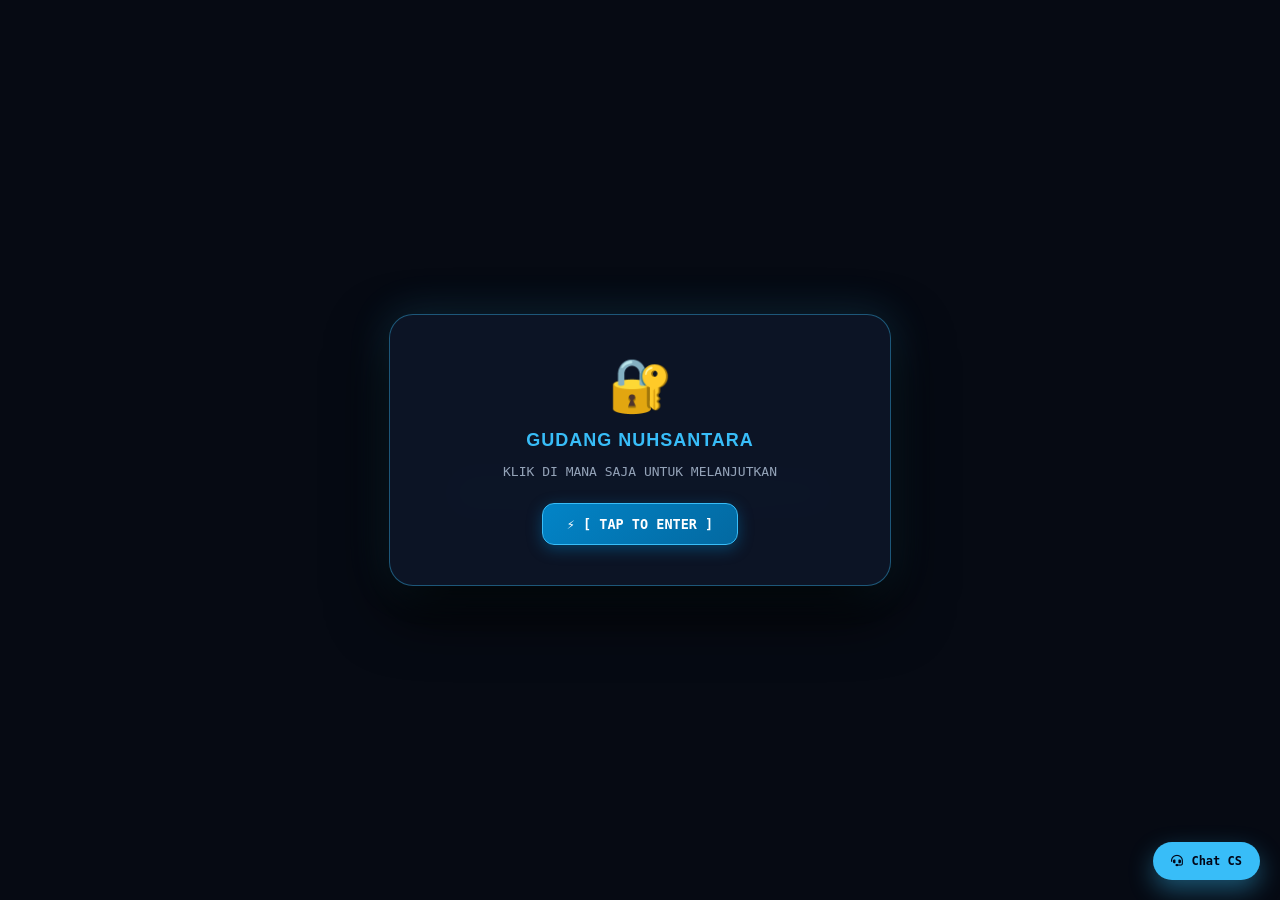
<file: app-proses-data/index.html>
<!DOCTYPE html>
<html lang="id">
<head>
  <meta charset="utf-8">
  <meta name="theme-color" content="#0f172a">
  <title>Gudang NM - Sistem Manajemen Gudang Online</title>

  <!-- MODUL SECURITY CORE & GUARD LISENSI TERPISAH -->
  <script src="../nx-guard.js"></script>

  <link rel="manifest" href="manifest.json">
  <link rel="stylesheet" href="https://cdnjs.cloudflare.com/ajax/libs/font-awesome/6.4.0/css/all.min.css">
  <link rel="icon" type="image/x-icon" href="favicon.ico">
  <link rel="icon" type="image/png" sizes="512x512" href="eco-proses-data-512.png">
  <link rel="stylesheet" href="style.css">
  <style>
      @keyframes shimmerEffect {
          0% { background-position: 200% 0; }
          100% { background-position: -200% 0; }
      }
      @keyframes subclipMiniSpin {
          0% { transform: rotate(0deg); }
          100% { transform: rotate(360deg); }
      }
  </style>
</head>
<body>
  <!-- 🐾 MASKOT GAMBAR STITCH (MUNCUL OTOMATIS SAAT TEMA STITCH AKTIF) -->
  <div id="stitchMascotFloat" class="stitch-mascot-card" aria-hidden="true">
    <img src="stitch.png" alt="Stitch Ohana" class="stitch-mascot-img">
  </div>

  <!-- MODAL SETTINGS LINK GAS -->
  <div id="modal-gas-config" style="display: none; position: fixed; top: 0; left: 0; width: 100%; height: 100%; background: rgba(7, 11, 20, 0.85); backdrop-filter: blur(12px); z-index: 100000000; justify-content: center; align-items: center;">
    <div style="background: #0f172a; border: 1px solid #38bdf8; padding: 28px; border-radius: 16px; width: 90%; max-width: 480px; box-shadow: 0 0 30px rgba(56, 189, 248, 0.25); font-family: monospace;">
      <h3 style="color: #38bdf8; margin-top: 0; font-size: 16px; display: flex; align-items: center; gap: 8px;">⚙️ PENGATURAN LINK GAS (BULANAN)</h3>
      <p style="color: #94a3b8; font-size: 12px; margin-bottom: 16px; line-height: 1.5;">Masukkan URL Web App Google Apps Script (GAS) terbaru untuk bulan ini. Link akan tersimpan secara otomatis di memori lokal PWA.</p>
      <label style="color: #c084fc; font-size: 11px; display: block; margin-bottom: 6px;">URL WEB APP GAS:</label>
      <div style="position: relative; width: 100%; margin-bottom: 20px;">
        <input type="text" id="input-gas-url" placeholder="https://script.google.com/macros/s/.../exec" style="width: 100%; padding: 10px 36px 10px 12px; background: #1e293b; border: 1px solid #475569; border-radius: 8px; color: #f8fafc; font-size: 12px; font-family: monospace; box-sizing: border-box; outline: none;">
        <button type="button" onclick="clearGasInput()" title="Hapus Link" style="position: absolute; right: 10px; top: 50%; transform: translateY(-50%); background: none; border: none; color: #94a3b8; font-size: 18px; cursor: pointer; padding: 0; line-height: 1; display: flex; align-items: center; justify-content: center;">&times;</button>
      </div>
      <div style="display: flex; justify-content: flex-end; gap: 10px;">
        <button onclick="tutupModalGas()" style="background: transparent; border: 1px solid #64748b; color: #94a3b8; padding: 8px 16px; border-radius: 8px; cursor: pointer; font-family: monospace; font-size: 12px;">Batal</button>
        <button onclick="simpanGasUrl()" style="background: linear-gradient(135deg, #0284c7 0%, #0369a1 100%); border: 1px solid #38bdf8; color: white; padding: 8px 18px; border-radius: 8px; cursor: pointer; font-weight: bold; font-family: monospace; font-size: 12px; box-shadow: 0 2px 10px rgba(2, 132, 199, 0.4);">💾 Simpan Link</button>
      </div>
    </div>
  </div>

  <!-- LAYAR BLUR TAP TO ENTER -->
  <div id="tap-to-enter-gate" style="position: fixed; top: 0; left: 0; width: 100%; height: 100%; background: rgba(7, 11, 20, 0.94); backdrop-filter: blur(16px); z-index: 9999999; display: flex; flex-direction: column; justify-content: center; align-items: center; transition: opacity 0.5s ease; cursor: pointer;">
    <div style="background: rgba(15, 23, 42, 0.85); border: 1px solid rgba(56, 189, 248, 0.4); padding: 40px; border-radius: 24px; text-align: center; box-shadow: 0 25px 60px rgba(0,0,0,0.9), 0 0 40px rgba(56, 189, 248, 0.2); max-width: 420px; width: 85%;">
      <div style="font-size: 52px; margin-bottom: 14px;">🔐</div>
      <h3 style="color: #38bdf8; margin: 0 0 8px 0; font-size: 18px; font-weight: 700; letter-spacing: 1px;">GUDANG NUHSANTARA</h3>
      <p style="color: #94a3b8; font-size: 13px; margin-bottom: 24px; font-family: monospace;">KLIK DI MANA SAJA UNTUK MELANJUTKAN</p>
      <div style="display: inline-block; background: linear-gradient(135deg, #0284c7 0%, #0369a1 100%); color: white; padding: 12px 24px; border-radius: 12px; font-weight: bold; font-family: monospace; font-size: 13.5px; border: 1px solid #38bdf8; box-shadow: 0 4px 15px rgba(2, 132, 199, 0.4);">
        ⚡ [ TAP TO ENTER ]
      </div>
    </div>
  </div>

  <div id="toast-container"></div>

  <!-- LAYAR BOOTING (GAYA PROGRESS CARD) -->
  <div id="boot-screen" style="position: fixed; top: 0; left: 0; width: 100%; height: 100%; background: #070b14; z-index: 99999; display: flex; flex-direction: column; justify-content: center; align-items: center; padding: 20px; box-sizing: border-box; transition: opacity 0.8s ease-in-out, visibility 0.8s ease-in-out;">
    <div style="background: #0d1320; border: 1px solid rgba(148, 163, 184, 0.16); padding: 22px 24px; border-radius: 14px; max-width: 430px; width: 100%; box-shadow: 0 24px 60px rgba(0,0,0,0.85); font-family: -apple-system, BlinkMacSystemFont, 'Segoe UI', Roboto, sans-serif; box-sizing: border-box;">
      <div style="display: flex; justify-content: space-between; align-items: baseline; gap: 12px; margin-bottom: 12px;">
        <span style="color: #f8fafc; font-size: 14.5px; font-weight: 600; letter-spacing: -0.2px; white-space: nowrap; overflow: hidden; text-overflow: ellipsis;">Initializing Gudang Nuhsantara</span>
        <span id="boot-percent-text" style="color: #38bdf8; font-size: 14px; font-weight: 700; font-family: monospace; flex-shrink: 0;">0%</span>
      </div>

      <div style="width: 100%; background: rgba(148, 163, 184, 0.14); height: 6px; border-radius: 999px; overflow: hidden; margin-bottom: 12px; position: relative;">
        <div id="boot-progress-fill" style="width: 0%;"></div>
      </div>

      <div style="display: flex; align-items: center; gap: 8px; min-height: 20px; margin-bottom: 18px;">
        <span id="boot-step-spinner" style="width: 12px; height: 12px; border: 1.8px solid rgba(148, 163, 184, 0.25); border-top-color: #38bdf8; border-radius: 50%; display: inline-block; flex-shrink: 0; animation: subclipMiniSpin 0.85s linear infinite;"></span>
        <span id="boot-text" style="color: #94a3b8; font-size: 12.5px; font-weight: 400; text-align: left; line-height: 1.35;">Menunggu inisialisasi manual...</span>
      </div>

      <button id="init-btn" onclick="startSystemInitialization()" style="pointer-events: auto; position: relative; z-index: 9999; background: linear-gradient(135deg, #0284c7 0%, #0369a1 100%); color: white; border: 1px solid #38bdf8; padding: 11px 18px; font-size: 13px; font-weight: 600; border-radius: 10px; cursor: pointer; width: 100%; box-shadow: 0 4px 15px rgba(2, 132, 199, 0.35); font-family: monospace; letter-spacing: 0.4px; transition: all 0.2s;">
        ⚡ [ CLICK TO INITIALIZE SYSTEM ]
      </button>
    </div>
  </div>

  <!-- KOTAK UTAMA APLIKASI -->
  <div class="container animate-entrance">
    <div style="display: flex; justify-content: space-between; align-items: center; padding: 12px 16px; background: rgba(15, 23, 42, 0.6); border: 1px solid rgba(56, 189, 248, 0.2); border-radius: 12px; margin-bottom: 14px; backdrop-filter: blur(8px);">
      <div style="display: flex; align-items: center; gap: 8px;">
        <img src="logo-desc.jpg" alt="Logo NM" style="width: 24px; height: 24px; object-fit: contain; border-radius: 6px; border: 1px solid rgba(56, 189, 248, 0.4);">
        <h2 style="margin: 0; font-size: 1.15rem; font-weight: 700; letter-spacing: 0.5px; background: linear-gradient(90deg, #38bdf8 0%, #e0f2fe 50%, #38bdf8 100%); background-size: 200% auto; color: transparent; -webkit-background-clip: text; background-clip: text; animation: shimmerEffect 3s linear infinite;">Nuhsantara Merchandise</h2>
      </div>
      <div style="display: flex; gap: 8px;">
        <button id="btn-refresh" class="btn-action" onclick="refreshAplikasi()"><i id="icon-refresh" class="fa-solid fa-rotate-right"></i> <span id="text-refresh">Refresh</span></button>
        <button id="settingBtn" class="btn-action" onclick="bukaModalGas()"><i class="fa-solid fa-gear"></i> Setting</button>
      </div>
    </div>

    <!-- ENTERPRISE STATUS BAR -->
    <div class="enterprise-status-bar anim-1" style="display: flex; justify-content: space-between; align-items: center; flex-wrap: wrap; gap: 8px; font-size: 11.5px;">
      <div class="status-group" style="display: flex; align-items: center; gap: 6px; flex-wrap: wrap;">
        <span class="status-badge active" style="white-space: nowrap;">🟢 GUDANG NUHSANTARA <span style="background: rgba(59, 130, 246, 0.2); color: #60a5fa; padding: 2px 6px; border-radius: 4px; font-size: 10.5px; margin-left: 4px; font-weight: 600;">PRO</span></span>
        <span style="color: #64748b;">•</span>
        <span style="white-space: nowrap;">Sync: <span id="net-status-text" style="color: #22c55e; font-weight: 600;">Online</span></span>
        <span style="color: #64748b;">•</span>
        <span style="color: var(--text-desc); white-space: nowrap;">Sinkron Terakhir: <span id="last-sync-text" style="color: var(--text-color); font-weight: 500;">Belum ada</span></span>
      </div>

      <div class="status-group" style="display: flex; align-items: center; gap: 6px; white-space: nowrap; margin-left: auto;">
        <span id="live-clock" style="font-family: monospace; color: var(--text-color); font-weight: 600;"></span>
        <span style="color: #64748b;">•</span>
        <div style="display: flex; flex-direction: column; align-items: flex-end;">
          <div style="display: inline-flex; align-items: center; gap: 6px; background: rgba(56, 189, 248, 0.08); padding: 4px 8px; border-radius: 6px;">
            <div id="operatorAvatarBox" style="width: 20px; height: 20px; border-radius: 4px; background: rgba(239, 68, 68, 0.2); display: flex; align-items: center; justify-content: center; font-size: 10px; font-weight: bold; color: #ef4444;"><i class="fa-solid fa-lock"></i></div>
            <div style="display: flex; flex-direction: column; line-height: 1.1;">
              <span id="operatorName" style="color: #ef4444; font-weight: 600; font-size: 11px;">LOCKED</span>
              <span id="operatorId" style="color: var(--text-desc); font-size: 9px; font-family: monospace;">ID: ---</span>
            </div>
          </div>
          <div style="font-size: 9px; color: var(--text-desc); margin-top: 3px; letter-spacing: 0.5px;">
            Next: <span id="nextOperatorName" style="color: #38bdf8; font-weight: bold;">-</span>
          </div>
        </div>
      </div>
    </div>

    <!-- TEMA & STATUS -->
    <div class="anim-2" style="display: flex; justify-content: space-between; align-items: center; margin: 10px 0 12px 0; flex-wrap: wrap; gap: 8px;">
      <div style="display: inline-flex; align-items: center; background: rgba(34, 197, 94, 0.12); padding: 4px 12px; border-radius: 20px; font-size: 11.5px; color: #22c55e; border: 1px solid rgba(34, 197, 94, 0.25);">
        <span style="width: 8px; height: 8px; background-color: #22c55e; border-radius: 50%; display: inline-block; margin-right: 6px; animation: blink-pulse 1.4s infinite;"></span>
        <span>Sistem Aktif</span>
      </div>
      <div style="display: flex; align-items: center; gap: 8px;">
        <span style="font-size: 11px; color: var(--text-desc); font-weight: 600;">Tema (<span id="themeNameLabel">Dark</span>):</span>
        <div class="theme-switch-wrapper" onclick="cycleTheme()" title="Klik untuk ganti tema (Dark / Light / Stitch)" style="display: flex; align-items: center; cursor: pointer; background: var(--card-border, #334155); padding: 3px; border-radius: 20px; width: 68px; height: 24px; position: relative; box-sizing: border-box; border: 1px solid rgba(56,189,248,0.3);">
          <div id="themeSwitchThumb" style="width: 18px; height: 18px; background: #38bdf8; border-radius: 50%; position: absolute; left: 3px; transition: transform 0.3s cubic-bezier(0.16, 1, 0.3, 1), background-color 0.3s; display: flex; align-items: center; justify-content: center; font-size: 10px; box-shadow: 0 2px 5px rgba(0,0,0,0.3);">🌙</div>
        </div>
      </div>
    </div>

    <div class="fade-text-container anim-3">
      <div id="rotating-text" class="fade-text-item">🚀 SISTEM MANAJEMEN GUDANG ONLINE</div>
    </div>

    <!-- KONTEN UTAMA -->
    <div id="app-content" class="anim-4">
      <h2 style="display: flex; align-items: center; gap: 10px;">
        <img src="eco-proses-data-512.png" alt="Logo NM" style="width: 28px; height: 28px; object-fit: contain; border-radius: 6px; border: 1px solid rgba(56, 189, 248, 0.4); box-shadow: 0 0 10px rgba(56, 189, 248, 0.2);">
        <span>Selamat Datang Di Web App Otomasi Gudang</span>
      </h2>
      <p class="desc">Sistem otomatis mendeteksi file admin berdasarkan tanggal hari ini, validasi data Shopee & Tiktok Shop, dan sinkronisasi ke database.</p>

      <div class="form-group">
        <div style="display: flex; justify-content: space-between; align-items: center; margin-bottom: 6px; gap: 10px; flex-wrap: nowrap;">
          <label for="shopeeData" style="margin: 0; white-space: nowrap;">Paste Laporan Unduhan Shopee & Tiktok Shop:</label>
          <div style="display: flex; gap: 6px; align-items: center; flex-shrink: 0">
             <button type="button" onclick="ambilDanPasteRekapan(this)" style="display: inline-block; width: auto; background: rgba(34, 197, 94, 0.1); border: 1px solid rgba(34, 197, 94, 0.3); color: #22c55e; padding: 4px 8px; border-radius: 6px; font-size: 11px; cursor: pointer; font-weight: 500; white-space: nowrap;"><i class="fa-solid fa-rotate"></i> Sync</button>
             <button type="button" class="btn-action" onclick="openDeveloperModal()"><i class="fa-solid fa-code"></i> Developer</button>
            <span id="rowCounter" style="display: inline-block; width: auto; white-space: nowrap; background: rgba(255, 255, 255, 0.05); border: 1px solid rgba(255, 255, 255, 0.1); padding: 4px 8px; border-radius: 6px; font-size: 11px; color: var(--text-desc);">📊 0 baris</span>
            <span id="dailyCounterBadge" style="display: inline-block; width: auto; white-space: nowrap; background: rgba(34, 197, 94, 0.15); border: 1px solid rgba(34, 197, 94, 0.3); color: #4ade80; padding: 4px 8px; border-radius: 6px; font-size: 11px; font-weight: 500;">📦 Total: 0</span>
          </div>
        </div>
        <textarea id="shopeeData" placeholder="Paste data unduhan Shopee & Tiktok Shop di sini tanpa batas baris..."></textarea>
      </div>

      <button id="submitBtn" class="btn-process-glow" onclick="processData()">
        <span class="btn-content">
          <div class="spinner" id="btnSpinner"></div>
          <span id="btnText"><i class="fa-solid fa-bolt-lightning"></i> EXECUTE</span>
        </span>
      </button>

      <div id="log" style="text-align: left !important;">
        <span id="logText" style="display: block; text-align: left !important;">[SYSTEM] Menunggu masukan data transaksi gudang...</span><span class="terminal-cursor"></span>
      </div>

      <!-- CUSTOM ALERT MODAL -->
      <div id="customAlertModal" style="display: none; position: fixed; top: 0; left: 0; width: 100%; height: 100%; background: rgba(15, 23, 42, 0.8); backdrop-filter: blur(6px); z-index: 9999; justify-content: center; align-items: center;">
        <div style="background: var(--card-bg, #1e293b); border: 1px solid rgba(255, 255, 255, 0.1); padding: 24px; border-radius: 16px; width: 360px; text-align: center; box-shadow: 0 25px 50px -12px rgba(0, 0, 0, 0.6);">
          <div style="font-size: 36px; margin-bottom: 10px;">💡</div>
          <p id="customAlertMessage" style="color: var(--text-color, #f8fafc); font-size: 14px; margin-bottom: 20px; line-height: 1.5; font-weight: 500; white-space: pre-line;"></p>
          <div id="modalButtons" style="display: flex; flex-direction: column; gap: 10px;">
            <button id="downloadBtn" onclick="downloadExcelWithProgress()" style="position: relative; overflow: hidden; background: linear-gradient(135deg, #22c55e 0%, #16a34a 100%); color: white; border: none; padding: 14px 20px; border-radius: 10px; font-weight: bold; cursor: pointer; width: 100%; box-shadow: 0 4px 12px rgba(34, 197, 94, 0.3); display: flex; justify-content: center; align-items: center; gap: 8px;">
              <div id="downloadProgressBar" style="position: absolute; left: 0; top: 0; height: 100%; width: 0%; background: rgba(255, 255, 255, 0.25); border-radius: 10px; transition: width 0.05s linear; z-index: 1;"></div>
              <span id="downloadBtnText" style="position: relative; z-index: 2;">📥 Download Laporan Excel</span>
            </button>
            <button id="closeModalBtn" onclick="closeCustomAlert()" style="background: #334155; color: #cbd5e1; border: none; padding: 10px 20px; border-radius: 10px; font-weight: 600; cursor: pointer; width: 100%;">Tutup Saja</button>
          </div>
        </div>
      </div>

      <!-- MODAL LOGIN OPERATOR -->
      <div id="loginModal" style="position: fixed; top: 0; left: 0; width: 100%; height: 100%; background: rgba(15, 23, 42, 0.92); backdrop-filter: blur(8px); display: flex; justify-content: center; align-items: center; z-index: 9999; transition: opacity 0.3s ease;">
        <div style="background: #1e293b; border: 1px solid rgba(56, 189, 248, 0.3); padding: 30px 25px; border-radius: 12px; width: 100%; max-width: 340px; box-shadow: 0 10px 25px rgba(0,0,0,0.5); text-align: center; position: relative; overflow: hidden;">
          <div id="loginAlertBox" style="position: absolute; top: -50px; left: 0; width: 100%; background: #22c55e; color: #fff; padding: 12px; font-size: 13px; font-weight: 600; transition: top 0.4s cubic-bezier(0.175, 0.885, 0.32, 1.275); display: flex; align-items: center; justify-content: center; gap: 8px; z-index: 10;">
            <i class="fa-solid fa-circle-check"></i> <span id="alertSuccessText">Verifikasi Berhasil, Selamat Bertugas!</span>
          </div>
          <div style="font-size: 26px; color: #38bdf8; margin-bottom: 8px;"><i class="fa-solid fa-shield-halved"></i></div>
          <h3 style="color: #f8fafc; margin-bottom: 6px; font-size: 17px;">Verifikasi Operator Shift</h3>
          <p style="color: #94a3b8; font-size: 11.5px; margin-bottom: 18px; line-height: 1.4;">Masukkan Nama atau ID Karyawan sesuai jadwal shift minggu ini.</p>
          <div style="display: flex; flex-direction: column; align-items: center; gap: 12px;">
            <input type="text" id="inputOperatorKey" placeholder="Masukkan nama operator yang valid" style="width: 90%; padding: 10px 14px; background: #0f172a; border: 1px solid #334155; color: #fff; border-radius: 6px; font-size: 13px; text-align: center; outline: none;" />
            <button onclick="verifyOperatorLogin()" style="width: 90%; background: #38bdf8; color: #0f172a; border: none; padding: 10px; border-radius: 6px; font-weight: 600; cursor: pointer; font-size: 13.5px; display: flex; align-items: center; justify-content: center; gap: 8px;">
              <i class="fa-solid fa-right-to-bracket"></i> MASUK
            </button>
          </div>
          <p id="loginErrorMsg" style="color: #f87171; font-size: 11px; margin-top: 12px; display: none;"></p>
        </div>
      </div>

      <script src="script.js"></script>

      <!-- SCRIPT LOGIKA UI HALAMAN + SINKRONISASI BOOT DASHBOARD (REAL-TIME STREAM PAUSE/PLAY) -->
      <script>
        const SHIFT_ROTATION = ["DWI", "ERIKA", "IRGI"];
        const ANCHOR_MONDAY = new Date(2026, 9, 26);

        const BOOT_SYNC_DB_URL = "https://gudang-nuhsantara-auth-default-rtdb.asia-southeast1.firebasedatabase.app/gudang_nuhsantara/boot_sync.json";
        const bootBroadcastChannel = (typeof BroadcastChannel !== "undefined")
          ? new BroadcastChannel("gudang_nuhsantara_boot_sync")
          : null;

        let isBootPaused = false;
        let lastBootSyncPushAt = 0;
        let isBootSyncPublishing = false;
        let pendingBootSyncPayload = null;
        let activePausePollTimer = null;
        let bootEventSource = null;

        function getWeekDifference() {
          const now = new Date();
          const currentDate = new Date(now.getFullYear(), now.getMonth(), now.getDate());
          const dayOfWeek = currentDate.getDay();
          const distanceToMonday = (dayOfWeek + 6) % 7;
          const currentMonday = new Date(currentDate);
          currentMonday.setDate(currentDate.getDate() - distanceToMonday);

          const diffInTime = currentMonday.getTime() - ANCHOR_MONDAY.getTime();
          const diffInDays = Math.floor(diffInTime / (1000 * 3600 * 24));
          return Math.floor(diffInDays / 7);
        }

        function getActiveOperator() {
          const weekDiff = getWeekDifference();
          const index = ((weekDiff % SHIFT_ROTATION.length) + SHIFT_ROTATION.length) % SHIFT_ROTATION.length;
          return SHIFT_ROTATION[index];
        }

        function getNextOperator() {
          const weekDiff = getWeekDifference();
          const nextIndex = (((weekDiff + 1) % SHIFT_ROTATION.length) + SHIFT_ROTATION.length) % SHIFT_ROTATION.length;
          return SHIFT_ROTATION[nextIndex];
        }

        function setWeeklyOperator() {
          const currentOperator = getActiveOperator();
          const nextOperator = getNextOperator();
          const nextOperatorEl = document.getElementById('nextOperatorName');
          if (nextOperatorEl) nextOperatorEl.textContent = nextOperator;

          const savedSession = localStorage.getItem('gudang_active_operator');
          if (savedSession) {
            try {
              const session = JSON.parse(savedSession);
              if (session.name !== currentOperator) {
                localStorage.removeItem('gudang_active_operator');
              } else {
                setOperatorProfile(session.name);
                return;
              }
            } catch(e) {
              localStorage.removeItem('gudang_active_operator');
            }
          }
        }

        function speakSystemReady() {
          const currentOperator = typeof getActiveOperator === 'function' ? getActiveOperator() : 'IRGI';
          const welcomeAudio = new Audio(`https://raw.githubusercontent.com/Nov-dev02/Gudang-Web-App/main/audio/${currentOperator.toUpperCase()}.mp3?v=${new Date().getTime()}`);
          welcomeAudio.volume = 0.9;
          welcomeAudio.play().catch(err => console.log("Audio play blocked/error:", err));
        }

       const bootSteps = [
          { text: "Menghubungkan ke server pusat...", duration: 5000 },
          { text: "Memeriksa koneksi database Cloud...", duration: 4000 },
          { text: "Sinkronisasi master STOK & Gudang...", duration: 5000 },
          { text: "Memuat data admin & riwayat transaksi...", duration: 5000 },
          { text: "Mengamankan enkripsi token API...", duration: 4000 },
          { text: "Sistem Aktif & Terverifikasi", duration: 6000 }
        ];

        
        function setBootProgressBar(percent) {
          const bootProgressFill = document.getElementById("boot-progress-fill");
          if (!bootProgressFill) return;
          const clamped = Math.max(0, Math.min(100, percent));
          bootProgressFill.style.width = clamped + "%";
          if (clamped > 0) {
            bootProgressFill.classList.add("running");
          } else {
            bootProgressFill.classList.remove("running");
          }
        }

        function publishBootState(stateData, force = false) {
          const now = Date.now();
          const payload = {
            percent: Math.max(0, Math.min(100, Math.round(stateData.percent ?? 0))),
            stepText: stateData.stepText || "Menunggu inisialisasi manual...",
            paused: Boolean(stateData.paused),
            active: Boolean(stateData.active),
            updatedAt: now
          };

          if (bootBroadcastChannel) {
            try {
              bootBroadcastChannel.postMessage({ type: "BOOT_STATE", payload });
            } catch (e) {}
          }

          if (!force && now - lastBootSyncPushAt < 350) {
            pendingBootSyncPayload = payload;
            return;
          }

          if (isBootSyncPublishing) {
            pendingBootSyncPayload = payload;
            return;
          }

          lastBootSyncPushAt = now;
          pendingBootSyncPayload = null;
          isBootSyncPublishing = true;

          fetch(BOOT_SYNC_DB_URL, {
            method: "PUT",
            headers: { "Content-Type": "application/json" },
            body: JSON.stringify(payload)
          })
            .catch(() => {})
            .finally(() => {
              isBootSyncPublishing = false;
              if (pendingBootSyncPayload) {
                const nextPayload = pendingBootSyncPayload;
                pendingBootSyncPayload = null;
                publishBootState(nextPayload, true);
              }
            });
        }

        function applyPausedFlagFromDashboard(pausedVal) {
          const nextPaused = Boolean(pausedVal);
          if (nextPaused === isBootPaused) return;
          isBootPaused = nextPaused;

          const bootTextEl = document.getElementById("boot-text");
          const spinnerEl = document.getElementById("boot-step-spinner");

          if (bootTextEl && bootTextEl.dataset.baseStepText) {
            bootTextEl.innerText = bootTextEl.dataset.baseStepText;
          }

          if (spinnerEl) {
            spinnerEl.style.animationPlayState = isBootPaused ? "paused" : "running";
          }
        }

        if (bootBroadcastChannel) {
          bootBroadcastChannel.onmessage = (event) => {
            const msg = event.data;
            if (!msg || typeof msg !== "object") return;
            if (msg.type === "SET_BOOT_PAUSED" && typeof msg.paused === "boolean") {
              applyPausedFlagFromDashboard(msg.paused);
            }
          };
        }

        async function pollDashboardPauseState() {
          try {
            const res = await fetch(`${BOOT_SYNC_DB_URL}?t=${Date.now()}`);
            if (!res.ok) return;
            const data = await res.json();
            if (data && typeof data.paused === "boolean") {
              applyPausedFlagFromDashboard(data.paused);
            }
          } catch (e) {}
        }

        function stopBootPauseListeners() {
          if (bootEventSource) {
            try { bootEventSource.close(); } catch (e) {}
            bootEventSource = null;
          }
          if (activePausePollTimer) {
            clearInterval(activePausePollTimer);
            activePausePollTimer = null;
          }
        }

        function startBootPauseStream() {
          stopBootPauseListeners();
          pollDashboardPauseState();

          if (typeof EventSource === "undefined") {
            activePausePollTimer = setInterval(pollDashboardPauseState, 400);
            return;
          }

          bootEventSource = new EventSource(BOOT_SYNC_DB_URL);

          const handleStreamEvent = (event) => {
            if (!event || !event.data || event.data === "null") return;
            try {
              const parsed = JSON.parse(event.data);
              if (!parsed || typeof parsed !== "object") return;

              if ("path" in parsed && "data" in parsed) {
                if (parsed.path === "/" && parsed.data && typeof parsed.data.paused === "boolean") {
                  applyPausedFlagFromDashboard(parsed.data.paused);
                } else if (parsed.path === "/paused" && typeof parsed.data === "boolean") {
                  applyPausedFlagFromDashboard(parsed.data);
                }
                return;
              }

              if (typeof parsed.paused === "boolean") {
                applyPausedFlagFromDashboard(parsed.paused);
              }
            } catch (e) {}
          };

          bootEventSource.addEventListener("put", handleStreamEvent);
          bootEventSource.addEventListener("patch", handleStreamEvent);
          bootEventSource.onerror = () => {
            if (!activePausePollTimer) {
              activePausePollTimer = setInterval(pollDashboardPauseState, 1200);
            }
          };
        }

        function startSystemInitialization() {
          const initBtn = document.getElementById("init-btn");
          if (initBtn) {
            initBtn.style.opacity = "0.5";
            initBtn.style.pointerEvents = "none";
            initBtn.innerText = "INITIALIZING KERNEL...";
          }
          if ('speechSynthesis' in window) {
            window.speechSynthesis.getVoices();
            const warmUp = new SpeechSynthesisUtterance('');
            warmUp.volume = 0;
            window.speechSynthesis.speak(warmUp);
          }
          runBootSequence();
        }

        function runBootSequence() {
          const bootTextEl = document.getElementById("boot-text");
          const bootPercentEl = document.getElementById("boot-percent-text");
          const bootScreenEl = document.getElementById("boot-screen");
          const bootProgressFill = document.getElementById("boot-progress-fill");
          if (!bootScreenEl || !bootProgressFill) return;

          stopBootPauseListeners();

          isBootPaused = false;
          setBootProgressBar(0);
          if (bootPercentEl) bootPercentEl.innerText = "0%";

          const initialStepText = bootSteps[0]?.text || "Menghubungkan ke server pusat...";
          if (bootTextEl) {
            bootTextEl.dataset.baseStepText = initialStepText;
            bootTextEl.style.opacity = "1";
            bootTextEl.innerText = initialStepText;
          }

          publishBootState({
            percent: 0,
            stepText: initialStepText,
            paused: false,
            active: true
          }, true);

          const totalDuration = bootSteps.reduce((acc, step) => acc + step.duration, 0);
          let activeElapsed = 0;
          let lastFrameTime = null;
          let lastStepIndex = -1;
          let isFinished = false;

          startBootPauseStream();

          function getStepIndexFromElapsed(elapsedMs) {
            let acc = 0;
            for (let i = 0; i < bootSteps.length; i++) {
              acc += bootSteps[i].duration;
              if (elapsedMs < acc) return i;
            }
            return bootSteps.length - 1;
          }

          function setStepTextInstant(text) {
            if (!bootTextEl) return;
            bootTextEl.dataset.baseStepText = text;
            bootTextEl.style.opacity = "1";
            bootTextEl.innerText = text;
          }

          function updateProgress(timestamp) {
            if (isFinished) return;

            if (lastFrameTime === null) lastFrameTime = timestamp;
            const rawDelta = timestamp - lastFrameTime;
            lastFrameTime = timestamp;
            const delta = Math.min(Math.max(rawDelta, 0), 250);

            if (!isBootPaused) {
              activeElapsed = Math.min(activeElapsed + delta, totalDuration);
            }

            const progress = totalDuration > 0 ? Math.min((activeElapsed / totalDuration) * 100, 100) : 100;
            const currentPercentRounded = Math.round(progress);
            const activeStepIdx = getStepIndexFromElapsed(activeElapsed);
            const activeStepText = bootSteps[activeStepIdx]?.text || initialStepText;

            if (activeStepIdx !== lastStepIndex) {
              lastStepIndex = activeStepIdx;
              setStepTextInstant(activeStepText);
            }

            setBootProgressBar(progress);
            if (bootPercentEl) bootPercentEl.innerText = currentPercentRounded + "%";

            publishBootState({
              percent: currentPercentRounded,
              stepText: activeStepText,
              paused: isBootPaused,
              active: !isBootPaused && progress < 100
            }, false);

            if (!isBootPaused && progress >= 100) {
              isFinished = true;
              stopBootPauseListeners();

              publishBootState({
                percent: 100,
                stepText: "Sistem Aktif & Terverifikasi",
                paused: false,
                active: false
              }, true);

              if (typeof speakSystemReady === 'function') speakSystemReady();
              bootScreenEl.style.opacity = "0";
              bootScreenEl.style.visibility = "hidden";
              const mainContainer = document.querySelector('.container');
              if (mainContainer) mainContainer.classList.add('run-animation');
              if (typeof showNxToast === 'function') showNxToast("Sistem siap beroperasi secara maksimal!", "🟢");
              const initBtn = document.getElementById("init-btn");
              if (initBtn) {
                initBtn.style.opacity = "1";
                initBtn.style.pointerEvents = "auto";
                initBtn.innerText = "⚡ [ CLICK TO INITIALIZE SYSTEM ]";
              }
              if (typeof initTextFadeRotator === 'function') initTextFadeRotator();
              return;
            }

            requestAnimationFrame(updateProgress);
          }

          requestAnimationFrame(updateProgress);
        }

        function updateClock() {
          const clockEl = document.getElementById("live-clock");
          if (clockEl) {
            const now = new Date();
            clockEl.innerText = `${String(now.getHours()).padStart(2, '0')}:${String(now.getMinutes()).padStart(2, '0')}:${String(now.getSeconds()).padStart(2, '0')} WIB`;
          }
        }
        setInterval(updateClock, 1000);

        window.addEventListener("load", () => {
          updateClock();
          setWeeklyOperator();
          setBootProgressBar(0);
          publishBootState({
            percent: 0,
            stepText: "Menunggu inisialisasi manual...",
            paused: false,
            active: false
          }, true);
        });
      </script>

      <!-- MODAL KONDISI PENDING / CANCEL -->
      <div id="modalKonfirmasi" style="display: none; position: fixed; top: 0; left: 0; width: 100%; height: 100%; background: rgba(15, 23, 42, 0.85); backdrop-filter: blur(6px); z-index: 9999; justify-content: center; align-items: center;">
        <div style="background: var(--card-bg, #1e293b); border: 1px solid rgba(255, 255, 255, 0.1); padding: 25px; border-radius: 16px; width: 90%; max-width: 380px; text-align: center; box-shadow: 0 25px 50px -12px rgba(0, 0, 0, 0.6);">
          <div style="font-size: 36px; margin-bottom: 10px;">🔍</div>
          <h3 style="margin-bottom: 10px; color: var(--text-color, #f8fafc); font-size: 1.2rem;">Konfirmasi Transaksi</h3>
          <p style="margin-bottom: 20px; color: var(--text-desc, #94a3b8); font-size: 0.95rem;">Apakah ada nota pending atau cancel hari ini?</p>
          <div style="display: flex; gap: 10px; justify-content: center;">
            <button onclick="pilihYaPending()" style="padding: 10px 20px; background: #22c55e; color: white; border: none; border-radius: 8px; font-weight: bold; cursor: pointer;">Klik Disini Untuk Melanjutkan</button>
          </div>
        </div>
      </div>

      <div id="modalInputPending" style="display: none; position: fixed; top: 0; left: 0; width: 100%; height: 100%; background: rgba(15, 23, 42, 0.85); backdrop-filter: blur(6px); z-index: 9999; justify-content: center; align-items: center;">
        <div style="background: var(--card-bg, #1e293b); border: 1px solid rgba(255, 255, 255, 0.1); padding: 25px; border-radius: 16px; width: 90%; max-width: 420px; box-shadow: 0 25px 50px -12px rgba(0, 0, 0, 0.6); text-align: left;">
          <h3 style="margin-bottom: 12px; color: #38bdf8; font-size: 1.1rem; text-align: center;">⚙️ Input Nota Pending / Cancel</h3>
          <div style="margin-bottom: 12px;">
            <label style="display: block; margin-bottom: 5px; font-size: 0.85rem; color: #cbd5e1; font-weight: 600;">Nomor Transaksi / Resi:</label>
            <input type="text" id="inputNoTrx" placeholder="Masukkan / scan nomor transaksi..." style="width: 100%; padding: 10px; background: #0f172a; border: 1px solid #334155; color: #fff; border-radius: 8px; font-size: 0.95rem; box-sizing: border-box; outline: none;">
          </div>
          <div style="display: flex; gap: 10px; margin-bottom: 15px;">
            <button id="btnSetPending" onclick="kirimAksiPendingCancel('pending')" style="flex: 1; padding: 10px; background: #f59e0b; color: white; border: none; border-radius: 8px; font-weight: bold; cursor: pointer; font-size: 0.9rem;">Set Pending</button>
            <button id="btnSetCancel" onclick="kirimAksiPendingCancel('cancel')" style="flex: 1; padding: 10px; background: #ef4444; color: white; border: none; border-radius: 8px; font-weight: bold; cursor: pointer; font-size: 0.9rem;">Set Cancel</button>
          </div>
          <div style="margin-bottom: 15px; max-height: 100px; overflow-y: auto; background: #0f172a; padding: 8px; border-radius: 8px; border: 1px solid #334155;">
            <small style="color: #94a3b8; display: block; margin-bottom: 4px; font-weight: bold;">Log Sesi Ini:</small>
            <ul id="listLogPending" style="margin: 0; padding-left: 15px; font-size: 0.8rem; color: #cbd5e1;"><li style="color: #64748b;">Belum ada nota diinput.</li></ul>
          </div>
          <button onclick="selesaiDanDownload()" style="width: 100%; padding: 12px; background: linear-gradient(135deg, #22c55e 0%, #16a34a 100%); color: white; border: none; border-radius: 8px; font-weight: bold; cursor: pointer; font-size: 0.95rem; box-shadow: 0 4px 12px rgba(34, 197, 94, 0.3);">✅ Selesai & Download Laporan</button>
        </div>
      </div>

      <div id="glassToast" class="glass-toast">
        <div class="toast-icon-wrapper" id="toastIconContainer"><div class="gradient-spinner"></div></div>
        <div class="toast-content">
          <div class="toast-title" id="toastTitle">Memproses data gudang...</div>
          <div class="toast-desc" id="toastDesc">Sabar ya gais, lagi mindah & bersih-bersih data<span class="bouncing-dots"><span>.</span><span>.</span><span>.</span></span></div>
        </div>
      </div>

      <!-- FOOTER -->
      <div style="text-align: center; margin-top: 30px; padding-top: 10px; font-size: 0.8rem; opacity: 0.85;">
        <p style="margin-bottom: 6px; letter-spacing: 0.5px;">&copy; 2026 <strong>Gudang Nuhsantara</strong>. All Rights Reserved.</p>
        <p style="margin-bottom: 10px; font-size: 0.72rem; opacity: 0.6;">Powered by Google Apps Script & Cloud Database</p>
        <p style="font-size: 0.73rem; color: #ff6b81; letter-spacing: 0.3px; opacity: 0.95;">Special Thanks to Operators : <span style="color: var(--text-color); font-weight: 600;">IRGI • DWI • ERIKA</span></p>
      </div>
    </div>

    <!-- MODAL DEVELOPER PROFILE -->
    <div id="developerModal" class="glass-modal-overlay">
      <div class="glass-modal-content">
        <div class="glass-modal-header">
          <h3><i class="fa-solid fa-terminal" style="color: #38bdf8;"></i> DEVELOPER PROFILE</h3>
          <button class="btn-close-modal" onclick="closeDeveloperModal()">&times;</button>
        </div>
        <div class="glass-modal-body text-center">
          <div class="dev-avatar-container"><div class="dev-avatar-glow"><i class="fa-solid fa-user-gear"></i></div></div>
          <h2 class="dev-name">Novan Arifki</h2>
          <p class="dev-title">System Architect & PWA Developer</p>
          <div class="dev-badge-group"><span class="tech-badge">Gudang Nuhsantara v2.0</span><span class="tech-badge active">Lead Dev</span></div>
          <hr class="dev-divider">
          <p class="dev-bio">Aplikasi Web PWA Gudang Nuhsantara dirancang dan dikembangkan secara independen untuk mengoptimalkan efisiensi pemrosesan data resi & transaksi gudang secara otomatis dan terintegrasi Cloud.</p>
          <div class="dev-stack"><span><i class="fa-brands fa-js"></i> JavaScript</span><span><i class="fa-solid fa-cloud"></i> Google Apps Script</span><span><i class="fa-solid fa-bolt"></i> PWA Engine</span></div>
        </div>
        <div class="glass-modal-footer"><button class="btn-action-close" onclick="closeDeveloperModal()">Tutup</button></div>
      </div>
    </div>

    <!-- MODAL LISENSI NX & PIN RAHASIA -->
    <div id="modal-nx-admin" style="display: none; position: fixed; top: 0; left: 0; width: 100vw; height: 100vh; background: rgba(7, 11, 20, 0.9); backdrop-filter: blur(14px); z-index: 2147483646; justify-content: center; align-items: center; box-sizing: border-box; padding: 20px;">
      <div id="nx-pin-step" style="background: #0f172a; border: 1px solid rgba(56, 189, 248, 0.4); padding: 30px 24px; border-radius: 20px; width: 100%; max-width: 360px; text-align: center; box-shadow: 0 25px 60px rgba(0,0,0,0.9), 0 0 30px rgba(56, 189, 248, 0.2); font-family: monospace;">
        <div style="width: 50px; height: 50px; background: rgba(56, 189, 248, 0.12); border: 1.5px solid rgba(56, 189, 248, 0.4); border-radius: 50%; display: flex; justify-content: center; align-items: center; margin: 0 auto 14px auto;"><i class="fa-solid fa-fingerprint" style="font-size: 22px; color: #38bdf8;"></i></div>
        <h3 style="color: #38bdf8; margin: 0 0 6px 0; font-size: 16px; font-weight: 700; letter-spacing: 1px;">AUTHENTICATION REQUIRED</h3>
        <p style="color: #94a3b8; font-size: 11.5px; margin-bottom: 18px; line-height: 1.4;">Masukkan PIN Rahasia Super Admin untuk mengakses Panel Keamanan NX.</p>
        <input type="password" id="inputNxPin" maxlength="8" placeholder="••••" style="width: 100%; padding: 12px; background: #020617; border: 1px solid #334155; color: #38bdf8; font-size: 18px; border-radius: 10px; outline: none; font-family: monospace; text-align: center; letter-spacing: 6px; box-sizing: border-box; margin-bottom: 8px;" />
        <div id="nxPinError" style="color: #ef4444; font-size: 11px; margin-bottom: 14px; display: none;"><i class="fa-solid fa-circle-xmark"></i> PIN Salah! Akses ditolak.</div>
        <div style="display: flex; gap: 8px; margin-top: 6px;">
          <button onclick="tutupModalNxAdmin()" style="flex: 1; background: transparent; border: 1px solid #475569; color: #94a3b8; padding: 10px; border-radius: 8px; cursor: pointer; font-family: monospace; font-size: 12px;">Batal</button>
          <button onclick="verifikasiNxPin()" style="flex: 1; background: linear-gradient(135deg, #0284c7 0%, #0369a1 100%); border: 1px solid #38bdf8; color: white; padding: 10px; border-radius: 8px; cursor: pointer; font-weight: bold; font-family: monospace; font-size: 12px; box-shadow: 0 4px 15px rgba(2, 132, 199, 0.3);"><i class="fa-solid fa-key"></i> VERIFIKASI</button>
        </div>
      </div>

      <div id="nx-panel-step" style="display: none; background: #0f172a; border: 1px solid #38bdf8; padding: 28px 24px; border-radius: 20px; width: 100%; max-width: 440px; box-shadow: 0 25px 60px rgba(0,0,0,0.9), 0 0 40px rgba(56, 189, 248, 0.25); font-family: monospace;">
        <div style="display: flex; justify-content: space-between; align-items: center; border-bottom: 1px solid rgba(255,255,255,0.1); padding-bottom: 12px; margin-bottom: 16px;">
          <h3 style="color: #38bdf8; margin: 0; font-size: 15px; display: flex; align-items: center; gap: 8px;"><i class="fa-solid fa-shield-halved" style="color: #22c55e;"></i> PANEL CONTROL LISENSI NX</h3>
          <button onclick="tutupModalNxAdmin()" style="background: none; border: none; color: #94a3b8; font-size: 20px; cursor: pointer; padding: 0;">&times;</button>
        </div>
        <div style="background: #020617; border: 1px solid #1e293b; padding: 14px; border-radius: 12px; margin-bottom: 16px;">
          <div style="display: flex; justify-content: space-between; align-items: center; margin-bottom: 8px;">
            <span style="font-size: 11px; color: #94a3b8;"><i class="fa-solid fa-satellite-dish"></i> Status Lisensi:</span>
            <span id="nxStatusBadge" style="padding: 3px 8px; border-radius: 6px; font-size: 10.5px; font-weight: bold; background: rgba(34, 197, 94, 0.15); color: #22c55e; border: 1px solid rgba(34, 197, 94, 0.3);">AKTIF</span>
          </div>
          <div style="font-size: 11.5px; color: #f8fafc; margin-bottom: 4px;"><i class="fa-solid fa-clock"></i> Kedaluwarsa: <span id="nxExpiryText" style="color: #38bdf8; font-weight: bold;">-</span></div>
          <div style="font-size: 10px; color: #64748b;"><i class="fa-solid fa-hourglass-half"></i> Sisa Waktu: <span id="nxCountdownText" style="color: #f59e0b;">-</span></div>
        </div>
        <div style="margin-bottom: 16px;">
          <label style="color: #c084fc; font-size: 11px; display: block; margin-bottom: 6px;"><i class="fa-solid fa-code"></i> PERBARUI TOKEN LISENSI NX:</label>
          <input type="text" id="inputPanelNxToken" placeholder="Tempel token baru di sini (mis: ...NX...)..." style="width: 100%; padding: 10px 12px; background: #020617; border: 1px solid #334155; color: #38bdf8; font-size: 11px; border-radius: 8px; outline: none; font-family: monospace; box-sizing: border-box; text-align: center; margin-bottom: 8px;" />
          <button onclick="simpanTokenDariPanel()" style="width: 100%; background: linear-gradient(135deg, #10b981 0%, #059669 100%); border: 1px solid #34d399; color: white; padding: 10px; border-radius: 8px; cursor: pointer; font-weight: bold; font-family: monospace; font-size: 12px; box-shadow: 0 4px 15px rgba(16, 185, 129, 0.3);"><i class="fa-solid fa-floppy-disk"></i> SIMPAN TOKEN BARU</button>
        </div>
        <div style="border-top: 1px dashed rgba(255,255,255,0.1); padding-top: 14px; display: flex; justify-content: space-between; gap: 8px;">
          <button onclick="simulasiKunciSistem()" style="background: rgba(239, 68, 68, 0.15); border: 1px solid rgba(239, 68, 68, 0.4); color: #f87171; padding: 8px 12px; border-radius: 8px; cursor: pointer; font-size: 10.5px; font-family: monospace;"><i class="fa-solid fa-lock"></i> Lock System</button>
          <button onclick="tutupModalNxAdmin()" style="background: #1e293b; border: 1px solid #475569; color: #cbd5e1; padding: 8px 16px; border-radius: 8px; cursor: pointer; font-size: 11px; font-family: monospace;">Tutup</button>
        </div>
      </div>
    </div>
  </div>

  <!-- CUSTOM MODAL SECURITY ACCESS -->
  <div id="nxCustomSecurityModal" style="display: none; position: fixed; top: 0; left: 0; width: 100vw; height: 100vh; background: rgba(7, 11, 20, 0.9); backdrop-filter: blur(14px); z-index: 2147483647; justify-content: center; align-items: center; box-sizing: border-box; padding: 20px;">
    <div style="background: #0f172a; border: 1px solid #38bdf8; padding: 30px 24px; border-radius: 20px; width: 100%; max-width: 380px; text-align: center; box-shadow: 0 25px 60px rgba(0,0,0,0.9), 0 0 40px rgba(56, 189, 248, 0.25); font-family: monospace;">
      <div style="width: 50px; height: 50px; background: rgba(56, 189, 248, 0.12); border: 1.5px solid rgba(56, 189, 248, 0.4); border-radius: 50%; display: flex; justify-content: center; align-items: center; margin: 0 auto 14px auto;">
        <i class="fa-solid fa-shield-halved" style="font-size: 22px; color: #38bdf8;"></i>
      </div>
      <h3 style="color: #38bdf8; margin: 0 0 6px 0; font-size: 16px; font-weight: 700; letter-spacing: 1px;">SYSTEM SECURITY ACCESS</h3>
      <p style="color: #94a3b8; font-size: 11.5px; margin-bottom: 18px; line-height: 1.4;">Akses ke Menu Dashboard Utama dibatasi.<br>Masukkan Kode Akses Administrator:</p>

      <input type="password" id="inputCustomAccessCode" placeholder="••••••••••••" style="width: 100%; padding: 12px; background: #020617; border: 1px solid #334155; color: #38bdf8; font-size: 15px; border-radius: 10px; outline: none; font-family: monospace; text-align: center; letter-spacing: 2px; box-sizing: border-box; margin-bottom: 8px;" />
      <div id="customAccessError" style="color: #ef4444; font-size: 11px; margin-bottom: 14px; display: none;"><i class="fa-solid fa-circle-xmark"></i> Kode Akses Salah! Akses ditolak.</div>

      <div style="display: flex; gap: 8px; margin-top: 6px;">
        <button onclick="tutupModalKeamanan()" style="flex: 1; background: #1e293b; border: 1px solid #475569; color: #cbd5e1; padding: 10px; border-radius: 8px; cursor: pointer; font-family: monospace; font-size: 12px;">Batal</button>
        <button onclick="verifikasiKodeAksesCustom()" style="flex: 1; background: linear-gradient(135deg, #0284c7 0%, #0369a1 100%); border: 1px solid #38bdf8; color: white; padding: 10px; border-radius: 8px; cursor: pointer; font-weight: bold; font-family: monospace; font-size: 12px; box-shadow: 0 4px 15px rgba(2, 132, 199, 0.3);">Masuk</button>
      </div>
    </div>
  </div>

  <script>
    let targetDashboardUrl = "";

    function tutupModalKeamanan() {
      document.getElementById('nxCustomSecurityModal').style.display = 'none';
    }

    function verifikasiKodeAksesCustom() {
      const inputCode = document.getElementById('inputCustomAccessCode').value.trim();
      const KODE_RAHASIA_ADMIN = "NX-ROOT@ECOSYSTEM-2026#SECURE";

      if (inputCode === KODE_RAHASIA_ADMIN) {
        tampilkanToastCyberpunkSukses("AKSES DITERIMA // WELCOME, SYSTEM OWNER");
        tutupModalKeamanan();
        setTimeout(() => {
          if (targetDashboardUrl) window.location.href = targetDashboardUrl;
        }, 1500);
      } else {
        document.getElementById('customAccessError').style.display = 'block';
        document.getElementById('inputCustomAccessCode').value = '';
        document.getElementById('inputCustomAccessCode').focus();
      }
    }

    function tampilkanToastCyberpunkSukses(pesan) {
      let existingToast = document.getElementById('nx-cyber-success-toast');
      if (existingToast) existingToast.remove();

      const toast = document.createElement('div');
      toast.id = 'nx-cyber-success-toast';
      toast.style.cssText = `
        position: fixed; top: 30px; left: 50%; transform: translateX(-50%) translateY(-20px);
        background: rgba(15, 23, 42, 0.95); border: 1.5px solid #22c55e;
        color: #f8fafc; padding: 14px 24px; border-radius: 14px;
        box-shadow: 0 20px 40px rgba(0,0,0,0.8), 0 0 30px rgba(34, 197, 94, 0.4);
        font-family: monospace; font-size: 13px; z-index: 2147483647;
        display: flex; align-items: center; gap: 12px; backdrop-filter: blur(12px);
        opacity: 0; transition: all 0.4s cubic-bezier(0.16, 1, 0.3, 1);
      `;

      toast.innerHTML = `
        <div style="width: 24px; height: 24px; background: rgba(34, 197, 94, 0.2); border: 1px solid #22c55e; border-radius: 6px; display: flex; align-items: center; justify-content: center; color: #22c55e; font-size: 14px; box-shadow: 0 0 10px rgba(34, 197, 94, 0.5);">
          <i class="fa-solid fa-bolt"></i>
        </div>
        <span style="font-weight: bold; letter-spacing: 0.5px; color: #4ade80;">${pesan}</span>
      `;

      document.body.appendChild(toast);

      setTimeout(() => {
        toast.style.opacity = '1';
        toast.style.transform = 'translateX(-50%) translateY(0)';
      }, 20);

      setTimeout(() => {
        toast.style.opacity = '0';
        toast.style.transform = 'translateX(-50%) translateY(-20px)';
        setTimeout(() => toast.remove(), 400);
      }, 1200);
    }

    document.addEventListener("DOMContentLoaded", function() {
      const codeInput = document.getElementById('inputCustomAccessCode');
      if (codeInput) {
        codeInput.addEventListener('keypress', function(e) {
          if (e.key === 'Enter') verifikasiKodeAksesCustom();
        });
      }
    });
  </script>

  <!-- ULASAN SEKALI SAJA BESOK (MODUL: PROSES DATA) -->
  <script>
  (function() {
    const REVIEW_MODUL_NAME = "Proses Data";
    const REVIEW_DB_URL = "https://gudang-nuhsantara-auth-default-rtdb.asia-southeast1.firebasedatabase.app/gudang_nuhsantara/reviews.json";

    const TARGET_DAY_KEY = "2026-11-21";
    const SUBMITTED_KEY = `gn_review_once_done_${REVIEW_MODUL_NAME}`;

    function getTodayKey() {
      const now = new Date();
      const y = now.getFullYear();
      const m = String(now.getMonth() + 1).padStart(2, "0");
      const d = String(now.getDate()).padStart(2, "0");
      return `${y}-${m}-${d}`;
    }

    function bolehMunculSekali() {
      if (localStorage.getItem(SUBMITTED_KEY) === "true") return false;
      return getTodayKey() === TARGET_DAY_KEY;
    }

    function buatPopupUlasan() {
      if (!bolehMunculSekali() || document.getElementById("gn-once-review-modal")) return;

      const namaDefault = localStorage.getItem("gudang_staff_name") || "";
      let ratingDipilih = 5;

      const wrap = document.createElement("div");
      wrap.id = "gn-once-review-modal";
      wrap.style.cssText = `
        position: fixed; inset: 0; width: 100vw; height: 100vh;
        background: rgba(7, 11, 20, 0.85); backdrop-filter: blur(8px);
        z-index: 2147483647; display: flex; justify-content: center; align-items: center;
        padding: 16px; box-sizing: border-box; font-family: monospace;
      `;

      wrap.innerHTML = `
        <div style="width: min(100%, 400px); background: #0f172a; border: 1.5px solid #38bdf8; border-radius: 16px; padding: 20px; color: #f8fafc; box-shadow: 0 20px 50px rgba(0,0,0,0.85); box-sizing: border-box;">
          <div style="display:flex; justify-content:space-between; align-items:center; margin-bottom:10px;">
            <strong style="color:#38bdf8; font-size:13px;">ULASAN ${REVIEW_MODUL_NAME.toUpperCase()}</strong>
            <span style="font-size:10px; color:#94a3b8;">Muncul 1x Saja</span>
          </div>

          <label style="display:block; font-size:11px; color:#cbd5e1; margin-bottom:4px;">Nama Staf</label>
          <input id="gnRevName" type="text" value="${namaDefault.replace(/"/g, "&quot;")}" placeholder="Nama kamu..." style="width:100%; padding:8px 10px; margin-bottom:10px; background:#020617; border:1px solid #334155; border-radius:8px; color:#fff; font-family:monospace; font-size:11.5px; box-sizing:border-box;" />

          <label style="display:block; font-size:11px; color:#cbd5e1; margin-bottom:4px;">Rating</label>
          <div id="gnRevStars" style="display:flex; gap:6px; margin-bottom:10px;">
            ${[1,2,3,4,5].map(n => `<button type="button" data-star="${n}" style="flex:1; padding:7px 0; border-radius:7px; border:1px solid #fbbf24; background:${n<=5?'rgba(251,191,36,0.2)':'#020617'}; color:#fbbf24; font-weight:bold; cursor:pointer; font-family:monospace;">${n}★</button>`).join("")}
          </div>

          <label style="display:block; font-size:11px; color:#34d399; margin-bottom:4px;">Kelebihan</label>
          <input id="gnRevPlus" type="text" placeholder="Apa yang sudah bagus?" style="width:100%; padding:8px 10px; margin-bottom:10px; background:#020617; border:1px solid #334155; border-radius:8px; color:#fff; font-family:monospace; font-size:11.5px; box-sizing:border-box;" />

          <label style="display:block; font-size:11px; color:#f87171; margin-bottom:4px;">Kekurangan</label>
          <input id="gnRevMinus" type="text" placeholder="Bagian mana yang perlu diperbaiki?" style="width:100%; padding:8px 10px; margin-bottom:10px; background:#020617; border:1px solid #334155; border-radius:8px; color:#fff; font-family:monospace; font-size:11.5px; box-sizing:border-box;" />

          <label style="display:block; font-size:11px; color:#93c5fd; margin-bottom:4px;">Komentar Tambahan</label>
          <textarea id="gnRevNote" rows="2" placeholder="Saran atau catatan singkat..." style="width:100%; padding:8px 10px; margin-bottom:14px; background:#020617; border:1px solid #334155; border-radius:8px; color:#fff; font-family:monospace; font-size:11.5px; resize:none; box-sizing:border-box;"></textarea>

          <div style="display:flex; gap:8px;">
            <button type="button" id="gnRevClose" style="flex:1; padding:9px; background:#1e293b; border:1px solid #475569; color:#cbd5e1; border-radius:8px; cursor:pointer; font-family:monospace; font-size:11.5px;">Nanti Saja</button>
            <button type="button" id="gnRevSend" style="flex:1.4; padding:9px; background:#0284c7; border:1px solid #38bdf8; color:#fff; border-radius:8px; cursor:pointer; font-family:monospace; font-size:11.5px; font-weight:bold;">Kirim Ulasan</button>
          </div>
        </div>
      `;

      document.body.appendChild(wrap);

      const starBtns = wrap.querySelectorAll("#gnRevStars button");
      function refreshStars() {
        starBtns.forEach(btn => {
          const val = Number(btn.getAttribute("data-star"));
          const active = val <= ratingDipilih;
          btn.style.background = active ? "rgba(251,191,36,0.22)" : "#020617";
          btn.style.opacity = active ? "1" : "0.55";
        });
      }
      starBtns.forEach(btn => {
        btn.addEventListener("click", () => {
          ratingDipilih = Number(btn.getAttribute("data-star"));
          refreshStars();
        });
      });
      refreshStars();

      wrap.querySelector("#gnRevClose").addEventListener("click", () => {
        wrap.remove();
      });

      wrap.querySelector("#gnRevSend").addEventListener("click", async () => {
        const staffName = (wrap.querySelector("#gnRevName").value || "").trim() || "Staf Gudang";
        const kelebihan = (wrap.querySelector("#gnRevPlus").value || "").trim() || "-";
        const kekurangan = (wrap.querySelector("#gnRevMinus").value || "").trim() || "-";
        const komentar = (wrap.querySelector("#gnRevNote").value || "").trim() || "-";

        const payload = {
          staffName,
          modul: REVIEW_MODUL_NAME,
          rating: ratingDipilih,
          kelebihan,
          kekurangan,
          komentar,
          timestamp: Date.now()
        };

        try {
          await fetch(REVIEW_DB_URL, {
            method: "POST",
            headers: { "Content-Type": "application/json" },
            body: JSON.stringify(payload)
          });
          localStorage.setItem(SUBMITTED_KEY, "true");
          wrap.remove();
        } catch (e) {
          console.error("Gagal mengirim ulasan:", e);
        }
      });
    }

    window.addEventListener("load", () => {
      setTimeout(buatPopupUlasan, 1200);
    });
  })();
  </script>

  <!-- PRESENCE REAL-TIME + INSTANT CLEANUP SAAT KELUAR (MODUL: PROSES DATA) -->
  <script>
  (function initProsesDataPresenceRealtime() {
    const PRESENCE_BASE = "https://gudang-nuhsantara-auth-default-rtdb.asia-southeast1.firebasedatabase.app/gudang_nuhsantara/presence";
    const NAMA_MODUL = "Proses Data";
    const LAST_KEY_STORAGE = "gudang_last_presence_key";

    function bacaNamaOperatorAktif() {
      const directStaff = (localStorage.getItem("gudang_staff_name") || "").trim();
      if (directStaff) return directStaff;

      const rawOp = localStorage.getItem("gudang_active_operator");
      if (rawOp) {
        try {
          const parsed = JSON.parse(rawOp);
          if (parsed && parsed.name) return String(parsed.name).trim();
        } catch (e) {
          if (String(rawOp).trim()) return String(rawOp).trim();
        }
      }

      const opUiText = (document.getElementById("operatorName")?.textContent || "").trim();
      if (opUiText && opUiText !== "LOCKED" && opUiText !== "-") return opUiText;

      return "";
    }

    function getStaffKey(name) {
      return String(name || "Staf").trim().replace(/[^a-zA-Z0-9_-]/g, "_");
    }

    function getDeviceLabel() {
      const ua = navigator.userAgent || "";
      if (/iPhone|iPad|iPod|Android/i.test(ua) || window.innerWidth <= 768) return "Mobile";
      return "Desktop";
    }

    function pushPresence(customName) {
      const name = String(customName || bacaNamaOperatorAktif() || "").trim();
      if (!name) return;

      const key = getStaffKey(name);
      localStorage.setItem(LAST_KEY_STORAGE, key);

      fetch(`${PRESENCE_BASE}/${encodeURIComponent(key)}.json`, {
        method: "PUT",
        headers: { "Content-Type": "application/json" },
        body: JSON.stringify({
          name,
          modul: NAMA_MODUL,
          device: getDeviceLabel(),
          lastSeen: Date.now()
        }),
        keepalive: true
      }).catch(() => {});
    }

    function removePresence(customName) {
      const name = String(customName || bacaNamaOperatorAktif() || "").trim();
      const key = name ? getStaffKey(name) : (localStorage.getItem(LAST_KEY_STORAGE) || "").trim();
      if (!key) return;

      const url = `${PRESENCE_BASE}/${encodeURIComponent(key)}.json?x-http-method-override=DELETE`;
      if (navigator.sendBeacon) {
        try {
          const blob = new Blob([JSON.stringify(null)], { type: "application/json" });
          navigator.sendBeacon(url, blob);
        } catch (e) {}
      }

      fetch(`${PRESENCE_BASE}/${encodeURIComponent(key)}.json`, {
        method: "DELETE",
        keepalive: true
      }).catch(() => {});
    }

    window.addEventListener("load", () => {
      pushPresence();
      setTimeout(pushPresence, 1500);
    });

    document.addEventListener("visibilitychange", () => {
      if (document.hidden) {
        removePresence();
      } else {
        pushPresence();
      }
    });

    const btnLoginOp = document.querySelector('#loginModal button[onclick*="verifyOperatorLogin"]');
    if (btnLoginOp) {
      btnLoginOp.addEventListener("click", () => {
        setTimeout(pushPresence, 400);
        setTimeout(pushPresence, 1500);
      });
    }

    setInterval(() => {
      if (!document.hidden) pushPresence();
    }, 8000);

    window.addEventListener("pagehide", () => {
      removePresence();
    });

    window.addEventListener("beforeunload", () => {
      removePresence();
    });

    window.syncProsesDataPresence = pushPresence;
    window.clearProsesDataPresence = removePresence;
  })();
  </script>

</body>
</html>
</file>
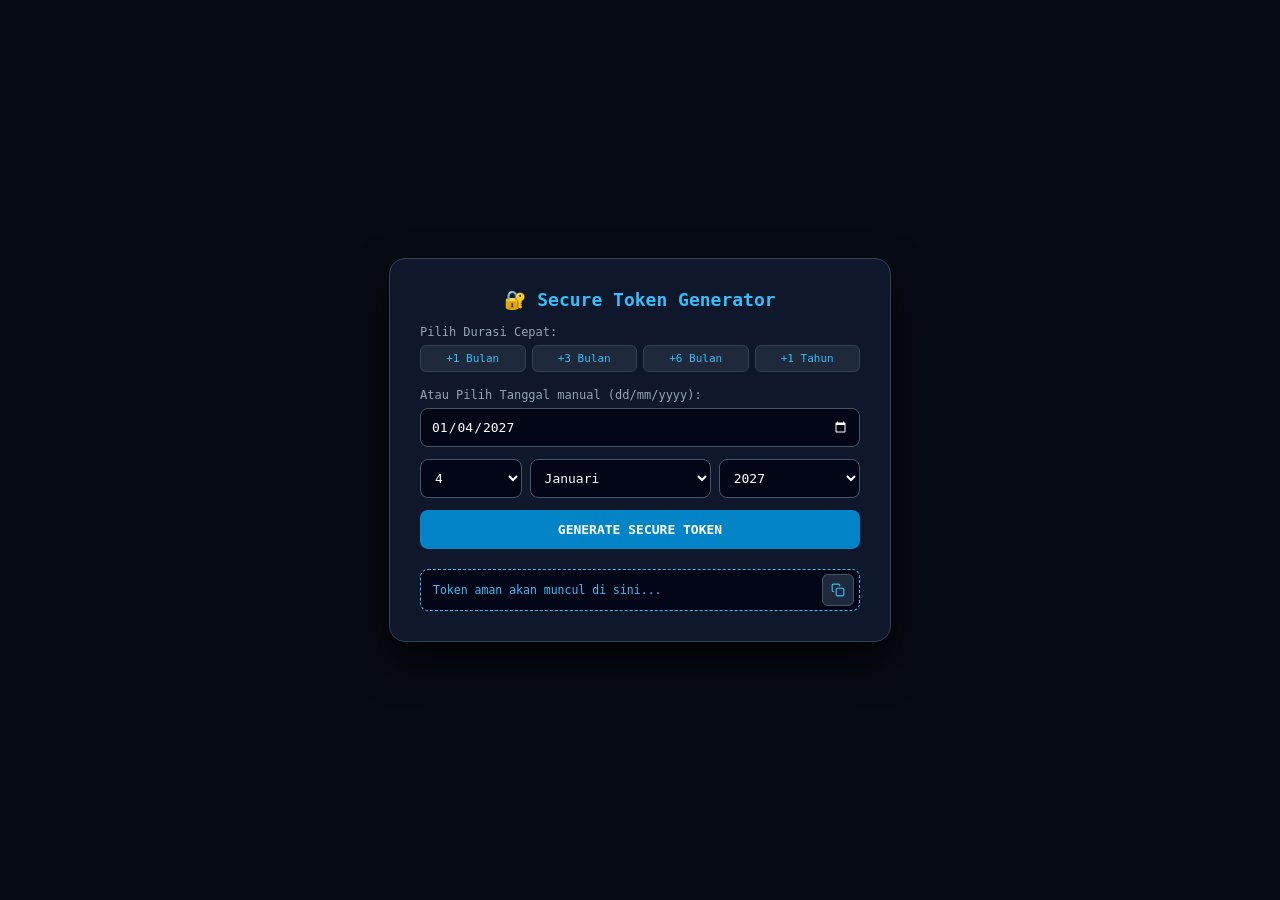
<file: nx-generator/index.html>
<!DOCTYPE html>
<html lang="id">
<head>
  <meta charset="UTF-8">
  <meta name="viewport" content="width=device-width, initial-scale=1.0">
  <title>Nuhsantara Secure Token Generator</title>
  
  <!-- FAVICON / LOGO TAB BROWSER -->
  <link rel="icon" type="image/png" href="../app-proses-data/icon-v2-192.png">
  <link rel="apple-touch-icon" href="../app-proses-data/icon-v2-192.png">

  <style>
    body { background: #070b14; color: #f8fafc; font-family: monospace; display: flex; justify-content: center; align-items: center; min-height: 100vh; margin: 0; padding: 20px; box-sizing: border-box; }
    .card { background: #0f172a; border: 1px solid #334155; padding: 30px; border-radius: 16px; width: 100%; max-width: 440px; box-shadow: 0 20px 40px rgba(0,0,0,0.8); }
    h2 { color: #38bdf8; font-size: 18px; margin-top: 0; text-align: center; }
    label { font-size: 12px; color: #94a3b8; display: block; margin-bottom: 6px; }
    
    input, select { 
      width: 100%; padding: 10px; background: #020617; border: 1px solid #475569; 
      color: white; border-radius: 8px; margin-bottom: 12px; box-sizing: border-box; 
      font-family: monospace; font-size: 13px; outline: none;
    }
    input:focus, select:focus { border-color: #38bdf8; }

    /* Custom Input Tanggal & Dropdown */
    .date-select-group { display: flex; gap: 8px; margin-bottom: 12px; }
    .date-select-group select { margin-bottom: 0; }

    /* Tombol Pilihan Cepat (Presets) */
    .preset-btns { display: flex; gap: 6px; margin-bottom: 16px; }
    .btn-preset { background: #1e293b; border: 1px solid #334155; color: #38bdf8; padding: 6px 10px; font-size: 11px; border-radius: 6px; cursor: pointer; flex: 1; font-family: monospace; }
    .btn-preset:hover { background: #0284c7; color: white; border-color: #38bdf8; }

    button.btn-generate { background: #0284c7; color: white; border: none; padding: 12px; width: 100%; font-weight: bold; border-radius: 8px; cursor: pointer; font-family: monospace; font-size: 13px; }
    button.btn-generate:hover { background: #0369a1; }
    
    .result-wrapper { position: relative; margin-top: 20px; }
    .result { background: #020617; padding: 12px 42px 12px 12px; border: 1px dashed #38bdf8; border-radius: 8px; word-break: break-all; color: #38bdf8; font-size: 11.5px; text-align: left; min-height: 42px; box-sizing: border-box; display: flex; align-items: center; }
    
    .btn-copy { position: absolute; right: 6px; top: 50%; transform: translateY(-50%); background: #1e293b; border: 1px solid #475569; color: #38bdf8; width: 32px; height: 32px; border-radius: 6px; cursor: pointer; display: flex; align-items: center; justify-content: center; padding: 0; }
    .btn-copy:hover { background: #334155; border-color: #38bdf8; }

    /* Penyesuaian Ikon Kalender Native Browser */
    input[type="date"]::-webkit-calendar-picker-indicator {
      filter: invert(1);
      cursor: pointer;
    }
  </style>
</head>
<body>

  <div class="card">
    <h2>🔐 Secure Token Generator</h2>

    <!-- PILIHAN DURASI CEPAT -->
    <label>Pilih Durasi Cepat:</label>
    <div class="preset-btns">
      <button class="btn-preset" onclick="setDurationPreset(1)">+1 Bulan</button>
      <button class="btn-preset" onclick="setDurationPreset(3)">+3 Bulan</button>
      <button class="btn-preset" onclick="setDurationPreset(6)">+6 Bulan</button>
      <button class="btn-preset" onclick="setDurationPreset(12)">+1 Tahun</button>
    </div>

    <!-- PENGATURAN TANGGAL KUSTOM -->
    <label>Atau Pilih Tanggal manual (dd/mm/yyyy):</label>
    <input type="date" id="inputTanggal">

    <!-- DROPDOWN ALTERNATIF BULAN & TAHUN -->
    <div class="date-select-group">
      <select id="selectTgl" style="flex: 1;"></select>
      <select id="selectBulan" style="flex: 2;"></select>
      <select id="selectTahun" style="flex: 1.5;"></select>
    </div>
    
    <button class="btn-generate" onclick="generateSecureToken()">GENERATE SECURE TOKEN</button>

    <div class="result-wrapper">
      <div class="result" id="outputToken">Token aman akan muncul di sini...</div>
      <button type="button" class="btn-copy" id="btnCopyToken" title="Salin Token" onclick="copyTokenText()">
        <svg id="copyIconSvg" width="14" height="14" viewBox="0 0 24 24" fill="none" stroke="#38bdf8" stroke-width="2" stroke-linecap="round" stroke-linejoin="round">
          <rect x="9" y="9" width="13" height="13" rx="2" ry="2"></rect>
          <path d="M5 15H4a2 2 0 0 1-2-2V4a2 2 0 0 1 2-2h9a2 2 0 0 1 2 2v1"></path>
        </svg>
      </button>
    </div>
  </div>

  <script>
    const namaBulan = ["Januari", "Februari", "Maret", "April", "Mei", "Juni", "Juli", "Agustus", "September", "Oktober", "November", "Desember"];

    // Inisialisasi Dropdown Tanggal, Bulan, Tahun
    window.onload = function() {
      const selTgl = document.getElementById('selectTgl');
      const selBln = document.getElementById('selectBulan');
      const selThn = document.getElementById('selectTahun');

      // Populate Tanggal 1-31
      for(let i = 1; i <= 31; i++) {
        let opt = document.createElement('option');
        opt.value = i < 10 ? '0' + i : i;
        opt.innerText = i;
        selTgl.appendChild(opt);
      }

      // Populate Bulan
      namaBulan.forEach((bln, idx) => {
        let opt = document.createElement('option');
        opt.value = idx;
        opt.innerText = bln;
        selBln.appendChild(opt);
      });

      // Populate Tahun (Tahun Sekarang sampai 10 tahun ke depan)
      const thnSkrg = new Date().getFullYear();
      for(let i = thnSkrg; i <= thnSkrg + 10; i++) {
        let opt = document.createElement('option');
        opt.value = i;
        opt.innerText = i;
        selThn.appendChild(opt);
      }

      // Set Default ke Hari Ini + 1 Bulan
      setDurationPreset(1);

      // Listener Sync antara Input Native & Dropdown
      document.getElementById('inputTanggal').addEventListener('change', function() {
        if (this.value) {
          let d = new Date(this.value);
          selTgl.value = (d.getDate() < 10 ? '0' : '') + d.getDate();
          selBln.value = d.getMonth();
          selThn.value = d.getFullYear();
        }
      });

      [selTgl, selBln, selThn].forEach(elem => {
        elem.addEventListener('change', syncSelectToInputDate);
      });
    };

    function syncSelectToInputDate() {
      const tgl = document.getElementById('selectTgl').value;
      const bln = parseInt(document.getElementById('selectBulan').value) + 1;
      const thn = document.getElementById('selectTahun').value;
      
      const blnStr = bln < 10 ? '0' + bln : bln;
      document.getElementById('inputTanggal').value = `${thn}-${blnStr}-${tgl}`;
    }

    function setDurationPreset(months) {
      let d = new Date();
      d.setMonth(d.getMonth() + months);
      
      let yyyy = d.getFullYear();
      let mm = String(d.getMonth() + 1).padStart(2, '0');
      let dd = String(d.getDate()).padStart(2, '0');

      document.getElementById('inputTanggal').value = `${yyyy}-${mm}-${dd}`;
      document.getElementById('selectTgl').value = dd;
      document.getElementById('selectBulan').value = d.getMonth();
      document.getElementById('selectTahun').value = yyyy;
    }

    function generateSecureToken() {
      const tglVal = document.getElementById('inputTanggal').value;
      if (!tglVal) {
        alert('Pilih tanggal dulu bro!');
        return;
      }

      let targetDate = new Date(tglVal + 'T23:59:59');
      let timeHex = targetDate.getTime().toString(16);
      
      let chars = 'ABCDEFGHIJKLMNOPQRSTUVWXYZabcdefghijklmnopqrstuvwxyz0123456789';
      let randomPrefix = '';
      for (let i = 0; i < 18; i++) randomPrefix += chars.charAt(Math.floor(Math.random() * chars.length));
      
      let randomSuffix = '';
      for (let i = 0; i < 18; i++) randomSuffix += chars.charAt(Math.floor(Math.random() * chars.length));

      let finalToken = randomPrefix + "NX" + timeHex + randomSuffix;
      
      document.getElementById('outputToken').innerText = finalToken;
    }

    function copyTokenText() {
      const tokenText = document.getElementById('outputToken').innerText;
      const copyBtnSvg = document.getElementById('copyIconSvg');
      
      if (!tokenText || tokenText.includes('Token aman akan muncul')) {
        alert('Generate tokennya dulu, Bro!');
        return;
      }
      
      navigator.clipboard.writeText(tokenText).then(() => {
        copyBtnSvg.innerHTML = '<polyline points="20 6 9 17 4 12" stroke="#22c55e" stroke-width="2.5"></polyline>';
        setTimeout(() => {
          copyBtnSvg.innerHTML = '<rect x="9" y="9" width="13" height="13" rx="2" ry="2"></rect><path d="M5 15H4a2 2 0 0 1-2-2V4a2 2 0 0 1 2-2h9a2 2 0 0 1 2 2v1"></path>';
        }, 1500);
      }).catch(err => {
        console.error("Gagal menyalin text: ", err);
      });
    }
  </script>
</body>
</html>
</file>
<file: app-proses-data/style.css>
/* ==========================================
   🎨 IMPORT FONT GEMES UNTUK TEMA STITCH
   ========================================== */
@import url('https://fonts.googleapis.com/css2?family=Fredoka:wght@400;500;600;700&display=swap');

/* ==========================================
   🎨 VARIABEL WARNA DARK, LIGHT & STITCH MODE
   ========================================== */
:root {
  --bg-gradient: linear-gradient(135deg, #0f172a 0%, #1e1b4b 100%);
  --card-bg: #1e293b;
  --card-border: #334155;
  --text-color: #f8fafc;
  --text-desc: #94a3b8;
  --textarea-bg: #0f172a;
  --textarea-color: #f8fafc;
  --textarea-border: #475569;
  --status-bar-bg: rgba(15, 23, 42, 0.75);
  --fade-box-bg: rgba(30, 41, 59, 0.7);
  --log-bg: #030712;
  --accent-primary: #38bdf8;
  --accent-secondary: #22c55e;
  --font-main: 'Segoe UI', Tahoma, Geneva, Verdana, sans-serif;
}

[data-theme="light"] {
  --bg-gradient: linear-gradient(135deg, #f1f5f9 0%, #e2e8f0 100%);
  --card-bg: #ffffff;
  --card-border: #cbd5e1;
  --text-color: #0f172a;
  --text-desc: #475569;
  --textarea-bg: #f8fafc;
  --textarea-color: #0f172a;
  --textarea-border: #94a3b8;
  --status-bar-bg: rgba(241, 245, 249, 0.9);
  --fade-box-bg: rgba(241, 245, 249, 0.8);
  --log-bg: #0f172a;
  --accent-primary: #0284c7;
  --accent-secondary: #16a34a;
  --font-main: 'Segoe UI', Tahoma, Geneva, Verdana, sans-serif;
}

/* 🌺 TEMA STITCH (EXPERIMENT 626 - OHANA EDITION) 🐾 */
[data-theme="stitch"] {
  --bg-gradient: radial-gradient(circle at top left, #7dd3fc 0%, #0284c7 45%, #1e3a8a 100%);
  --card-bg: rgba(240, 249, 255, 0.95);
  --card-border: #38bdf8;
  --text-color: #0c4a6e;
  --text-desc: #0369a1;
  --textarea-bg: #ffffff;
  --textarea-color: #0c4a6e;
  --textarea-border: #7dd3fc;
  --status-bar-bg: rgba(224, 242, 254, 0.92);
  --fade-box-bg: linear-gradient(90deg, rgba(186, 230, 253, 0.85), rgba(254, 205, 211, 0.65));
  --log-bg: #082f49;
  --accent-primary: #0284c7;
  --accent-secondary: #f43f5e;
  --font-main: 'Fredoka', 'Segoe UI', sans-serif;
}

/* Transisi halus warna & border tanpa menabrak animasi transform */
*, *::before, *::after {
  transition: background-color 0.35s ease, color 0.35s ease, border-color 0.35s ease, box-shadow 0.35s ease;
}

html, body {
  height: 100%;
  margin: 0;
  padding: 0;
  overflow: hidden;
}

body {
  font-family: var(--font-main);
  background: var(--bg-gradient);
  padding: 10px;
  color: var(--text-color);
  height: 100vh;
  display: flex;
  flex-direction: column;
  justify-content: center;
  align-items: center;
  box-sizing: border-box;
  position: relative;
}

/* Ornamen Latar Belakang Khusus Tema Stitch */
[data-theme="stitch"] body::before {
  content: "🌺 🐾 🌴 🌺 🐾";
  position: fixed;
  top: 14px;
  right: 24px;
  font-size: 20px;
  letter-spacing: 6px;
  opacity: 0.75;
  pointer-events: none;
  z-index: 1;
}

[data-theme="stitch"] body::after {
  content: "💙 OHANA MEANS FAMILY • EXPERIMENT 626 💙";
  position: fixed;
  bottom: 12px;
  left: 126px;
  font-size: 11px;
  font-weight: 700;
  letter-spacing: 1px;
  color: #e0f2fe;
  background: rgba(12, 74, 110, 0.55);
  padding: 5px 12px;
  border-radius: 20px;
  border: 1px solid rgba(125, 211, 252, 0.5);
  pointer-events: none;
  z-index: 1;
}

/* ==========================================
   🐾 MASKOT GAMBAR STITCH (stitch.png) - DRAG & DROP
   ========================================== */
.stitch-mascot-card {
  display: none;
  position: fixed;
  top: 74px;
  left: 24px;
  width: 86px;
  height: 86px;
  z-index: 2147483639;
  pointer-events: auto;
  cursor: grab;
  user-select: none;
  -webkit-user-select: none;
}

[data-theme="stitch"] .stitch-mascot-card {
  display: flex;
  align-items: center;
  justify-content: center;
  touch-action: none;
}

.stitch-mascot-card.is-dragging {
  cursor: grabbing !important;
  z-index: 2147483647 !important;
}

.stitch-mascot-img {
  width: 100%;
  height: 100%;
  object-fit: contain;
  border-radius: 18px;
  pointer-events: none;
  -webkit-user-drag: none;
  filter: drop-shadow(0 8px 18px rgba(2, 132, 199, 0.5)) drop-shadow(0 0 12px rgba(251, 113, 133, 0.35));
  animation: stitchFloatSmooth 3.4s ease-in-out infinite;
  transition: transform 0.25s cubic-bezier(0.34, 1.56, 0.64, 1), filter 0.25s ease;
}

.stitch-mascot-card.is-dragging .stitch-mascot-img {
  animation: none;
  transform: scale(1.12) rotate(-4deg);
  filter: drop-shadow(0 14px 26px rgba(2, 132, 199, 0.75)) drop-shadow(0 0 18px rgba(251, 113, 133, 0.55));
}

.stitch-mascot-card:hover .stitch-mascot-img {
  transform: scale(1.1) rotate(-3deg);
  filter: drop-shadow(0 12px 24px rgba(2, 132, 199, 0.7)) drop-shadow(0 0 18px rgba(251, 113, 133, 0.5));
}

@keyframes stitchFloatSmooth {
  0%, 100% {
    transform: translateY(0px);
  }
  50% {
    transform: translateY(-7px);
  }
}

@media (max-width: 600px) {
  .stitch-mascot-card {
    width: 66px;
    height: 66px;
    top: auto;
    bottom: 14px;
    left: 12px;
  }

  [data-theme="stitch"] body::after {
    left: 88px;
    font-size: 9.5px;
    padding: 4px 10px;
  }
}

/* ==========================================
   ✨ ANIMASI MASUK / ENTRANCE ANIMATION
   ========================================== */
@keyframes cardEntrance {
  0% {
    opacity: 0;
    transform: translateY(35px) scale(0.96);
  }
  100% {
    opacity: 1;
    transform: translateY(0) scale(1);
  }
}

.animate-entrance {
  animation: cardEntrance 0.7s cubic-bezier(0.16, 1, 0.3, 1) forwards;
}

.container {
  width: 100%;
  max-width: 790px;
  background: var(--card-bg);
  padding: 18px 22px;
  border-radius: 16px;
  box-shadow: 0 20px 40px rgba(0,0,0,0.25);
  box-sizing: border-box;
  border: 1px solid var(--card-border);
  position: relative;
  overflow: visible;
  z-index: 2;
  opacity: 0;
}

/* Styling Khusus Kartu Utama Saat Tema Stitch */
[data-theme="stitch"] .container {
  border-radius: 28px;
  border: 3px solid #38bdf8;
  box-shadow: 0 20px 50px rgba(3, 105, 161, 0.45), 0 0 0 6px rgba(255, 255, 255, 0.25);
}

/* Aksen Bunga di Atas Container Saat Tema Stitch */
[data-theme="stitch"] .container::before {
  content: "🌺";
  position: absolute;
  top: -18px;
  right: 28px;
  font-size: 32px;
  filter: drop-shadow(0 4px 8px rgba(0,0,0,0.2));
  animation: floatServer 3s ease-in-out infinite;
}

/* ENTERPRISE STATUS BAR */
.enterprise-status-bar {
  display: flex;
  justify-content: space-between;
  align-items: center;
  background: var(--status-bar-bg);
  border: 1px solid var(--card-border);
  padding: 6px 14px;
  border-radius: 10px;
  font-size: 11px;
  color: var(--text-desc);
  margin-bottom: 15px;
  flex-wrap: wrap;
  gap: 10px;
}

[data-theme="stitch"] .enterprise-status-bar {
  border-radius: 16px;
  border: 1.5px solid #7dd3fc;
}

[data-theme="stitch"] #live-clock {
  color: #0c4a6e !important;
}

.status-group {
  display: flex;
  align-items: center;
  gap: 10px;
}

.status-badge {
  display: flex;
  align-items: center;
  gap: 6px;
  color: #38bdf8;
  font-family: monospace;
  font-weight: 600;
}

.status-badge.active {
  color: #22c55e;
}

[data-theme="stitch"] .status-badge.active {
  color: #0284c7;
  font-family: 'Fredoka', sans-serif;
}

/* FADE-IN / FADE-OUT TEKS ROTATOR */
.fade-text-container {
  width: 100%;
  background: var(--fade-box-bg);
  border: 1px solid rgba(255, 255, 255, 0.08);
  border-radius: 12px;
  padding: 13px 20px;
  margin-bottom: 25px;
  box-sizing: border-box;
  backdrop-filter: blur(8px);
  text-align: center;
  overflow: hidden;
  display: flex;
  align-items: center;
  justify-content: center;
  min-height: 46px;
}

[data-theme="stitch"] .fade-text-container {
  border: 1.5px dashed #fb7185;
  border-radius: 18px;
}

.fade-text-item {
  color: #38bdf8;
  font-size: 13px;
  font-weight: 500;
  opacity: 1;
  transition: opacity 0.8s ease-in-out;
  white-space: nowrap;
}

[data-theme="stitch"] .fade-text-item {
  color: #be123c;
  font-weight: 600;
}

h2 {
  margin-top: 5px;
  margin-bottom: 8px;
  color: #38bdf8;
  font-size: 21px;
  display: flex;
  align-items: center;
  gap: 10px;
}

[data-theme="stitch"] h2 {
  color: #0284c7;
}

p.desc {
  color: var(--text-desc);
  font-size: 13px;
  margin-bottom: 15px;
  line-height: 1.4;
}

.form-group {
  margin-bottom: 15px;
}

label {
  font-weight: 600;
  font-size: 13px;
  color: var(--text-color);
}

textarea {
  width: 100%;
  height: 110px;
  padding: 10px 12px;
  border: 2px solid var(--textarea-border);
  border-radius: 12px;
  font-family: monospace;
  font-size: 12px;
  box-sizing: border-box;
  resize: none;
  background-color: var(--textarea-bg);
  color: var(--textarea-color);
}

[data-theme="stitch"] textarea {
  border-radius: 18px;
  border: 2px solid #7dd3fc;
  box-shadow: inset 0 2px 8px rgba(2, 132, 199, 0.08);
}

textarea:focus {
  border-color: #38bdf8;
  outline: none;
  box-shadow: 0 0 0 4px rgba(56, 189, 248, 0.15);
}

[data-theme="stitch"] textarea:focus {
  border-color: #fb7185;
  box-shadow: 0 0 0 4px rgba(251, 113, 133, 0.2);
}

/* ==========================================================================
   ANIMATED GRADIENT BORDER BUTTON (SMOOTH GPU OPTIMIZED)
   ========================================================================== */
.btn-process-glow {
  position: relative !important;
  display: flex !important;
  align-items: center !important;
  justify-content: center !important;
  padding: 2px !important;
  font-size: 15px !important;
  font-weight: 600 !important;
  color: #ffffff !important;
  background: #090d16 !important;
  border: none !important;
  border-radius: 50px !important;
  cursor: pointer !important;
  overflow: hidden !important;
  transform: translateZ(0);
  transition: transform 0.3s ease, box-shadow 0.3s ease;
  box-shadow: 0 4px 20px rgba(0, 0, 0, 0.4) !important;
  width: auto !important;
  min-width: 160px !important;
  max-width: 100% !important;
  margin: 16px auto !important;
  min-height: 48px !important;
  box-sizing: border-box !important;
}

.btn-process-glow::before {
  content: '';
  position: absolute;
  top: -150%;
  left: -150%;
  right: -150%;
  bottom: -150%;
  background: conic-gradient(
    from 0deg at 50% 50%,
    transparent 0deg,
    transparent 280deg,
    #34d399 330deg,
    #ffffff 350deg,
    transparent 360deg
  );
  animation: rotateBorder 3s linear infinite;
  will-change: transform;
  z-index: 1;
}

.btn-process-glow::after {
  content: '';
  position: absolute;
  inset: 1.5px;
  background: #0b1329 !important;
  border-radius: 48px !important;
  z-index: 2;
  transition: background 0.3s ease;
}

[data-theme="stitch"] .btn-process-glow {
  background: #0284c7 !important;
  box-shadow: 0 8px 22px rgba(2, 132, 199, 0.45) !important;
}
[data-theme="stitch"] .btn-process-glow::before {
  background: conic-gradient(
    from 0deg at 50% 50%,
    transparent 0deg,
    transparent 260deg,
    #fb7185 320deg,
    #ffffff 350deg,
    transparent 360deg
  );
}
[data-theme="stitch"] .btn-process-glow::after {
  background: linear-gradient(135deg, #0284c7 0%, #0369a1 100%) !important;
}
[data-theme="stitch"] .btn-process-glow:hover::after {
  background: linear-gradient(135deg, #0ea5e9 0%, #0284c7 100%) !important;
}

.btn-content {
  position: relative;
  z-index: 3;
  display: flex;
  align-items: center;
  justify-content: center;
  width: 100%;
  height: 100%;
  padding: 12px 24px;
}

#btnText {
  display: inline-flex;
  align-items: center;
  justify-content: center;
  gap: 8px;
  color: #ffffff;
}

#btnText i {
  font-size: 14px;
  color: #34d399;
  transition: transform 0.3s ease;
}

[data-theme="stitch"] #btnText i {
  color: #fde047;
}

.spinner, #btnSpinner {
  display: none !important;
  width: 20px !important;
  height: 20px !important;
  border: 2.5px solid rgba(255, 255, 255, 0.25) !important;
  border-top-color: #34d399 !important;
  border-radius: 50% !important;
  animation: youtubeSpinnerMotion 0.8s cubic-bezier(0.4, 0.0, 0.2, 1) infinite !important;
  margin: 0 auto !important;
}

@keyframes youtubeSpinnerMotion {
  0% { transform: rotate(0deg); }
  100% { transform: rotate(360deg); }
}

@keyframes rotateBorder {
  0% { transform: rotate(0deg); }
  100% { transform: rotate(360deg); }
}

.btn-process-glow:hover {
  transform: translateY(-2px) translateZ(0) !important;
  box-shadow: 0 0 25px rgba(52, 211, 153, 0.4) !important;
}

.btn-process-glow:hover::after {
  background: #0f1a36 !important;
}

.btn-process-glow:hover #btnText i {
  transform: scale(1.15) rotate(10deg);
}

.btn-process-glow:active {
  transform: translateY(0) scale(0.97) translateZ(0) !important;
}

/* DEVOPS TERMINAL LOG STYLE */
#log {
    margin-top: 12px;
    background: var(--log-bg);
    border: 1px solid rgba(34, 197, 94, 0.3);
    border-radius: 12px;
    padding: 12px;
    font-family: 'Courier New', Courier, monospace;
    font-size: 11.5px;
    color: #22c55e;
    text-shadow: 0 0 6px rgba(34, 197, 94, 0.4);
    max-height: 130px;
    overflow-y: auto;
    box-sizing: border-box;
    text-align: left !important;
    display: flex;
    align-items: center;
    flex-wrap: wrap;
}

[data-theme="stitch"] #log {
    border: 2px solid #38bdf8;
    border-radius: 16px;
    color: #7dd3fc;
    text-shadow: 0 0 6px rgba(125, 211, 252, 0.4);
}

#logText {
    text-align: left !important;
    display: inline;
}

.terminal-cursor {
    display: inline-block;
    width: 7px;
    height: 14px;
    background-color: #22c55e;
    margin-left: 4px;
    vertical-align: middle;
    animation: terminalBlink 0.8s infinite;
}

[data-theme="stitch"] .terminal-cursor {
  background-color: #38bdf8;
}

@keyframes terminalBlink {
  0%, 100% { opacity: 1; }
  50% { opacity: 0; }
}

/* TOAST NOTIFICATION CONTAINER */
#toast-container {
  position: fixed;
  top: 25px;
  left: 50%;
  transform: translateX(-50%);
  z-index: 2147483647;
  display: flex;
  flex-direction: column;
  align-items: center;
  gap: 10px;
  pointer-events: none;
  width: max-content;
  max-width: 90vw;
}

.toast-item {
  background: var(--card-bg, #0f172a);
  border: 1px solid rgba(56, 189, 248, 0.5);
  color: var(--text-color, #f8fafc);
  padding: 10px 20px;
  border-radius: 10px;
  box-shadow: 0 10px 25px rgba(0, 0, 0, 0.5);
  font-size: 13px;
  font-weight: 500;
  display: flex;
  align-items: center;
  justify-content: center;
  gap: 10px;
  backdrop-filter: blur(8px);
  white-space: nowrap;
  animation: fadeInDown 0.3s ease-out, fadeOutToast 0.3s ease-in 2.7s forwards;
}

@keyframes fadeInDown {
  from { transform: translateY(-20px); opacity: 0; }
  to { transform: translateY(0); opacity: 1; }
}

@keyframes fadeOutToast {
  to { opacity: 0; visibility: hidden; }
}

@keyframes blink-pulse {
  0% { opacity: 1; transform: scale(1); }
  50% { opacity: 0.4; transform: scale(0.9); }
  100% { opacity: 1; transform: scale(1); }
}

@keyframes scanline {
  0% { transform: translateY(-100%); }
  100% { transform: translateY(800%); }
}

@keyframes floatServer {
  0%, 100% { transform: translateY(0); }
  50% { transform: translateY(-8px); }
}

#operatorAvatarBox {
  width: 40px;
  height: 40px;
  border-radius: 4px;
  overflow: hidden;
  display: flex;
  align-items: center;
  justify-content: center;
  background: #38bdf8;
  color: #ffffff;
  font-weight: bold;
}

#operatorAvatarBox img {
  width: 100%;
  height: 100%;
  object-fit: cover;
}

/* Floating Glass Toast */
.glass-toast {
  position: fixed;
  top: 24px;
  left: 50%;
  transform: translateX(-50%) scale(0.95);
  z-index: 99999;
  display: flex;
  align-items: center;
  gap: 16px;
  padding: 16px 22px;
  background: var(--card-bg);
  backdrop-filter: blur(16px);
  -webkit-backdrop-filter: blur(16px);
  border: 1px solid rgba(255, 255, 255, 0.12);
  border-radius: 16px;
  box-shadow: 0 20px 40px -10px rgba(0, 0, 0, 0.4);
  opacity: 0;
  pointer-events: none;
  transition: all 0.35s cubic-bezier(0.16, 1, 0.3, 1);
}

.glass-toast.show {
  opacity: 1;
  transform: translateX(-50%) scale(1);
  pointer-events: auto;
}

.toast-icon-wrapper {
  width: 34px;
  height: 34px;
  flex-shrink: 0;
  display: flex;
  align-items: center;
  justify-content: center;
  position: relative;
}

.gradient-spinner {
  width: 30px;
  height: 30px;
  border-radius: 50%;
  background: conic-gradient(from 0deg, #38bdf8, #818cf8, #c084fc, #f43f5e, #38bdf8);
  -webkit-mask: radial-gradient(farthest-side, transparent calc(100% - 3.5px), #fff calc(100% - 3.5px));
  mask: radial-gradient(farthest-side, transparent calc(100% - 3.5px), #fff calc(100% - 3.5px));
  animation: modernSpin 0.8s cubic-bezier(0.4, 0, 0.2, 1) infinite;
}

@keyframes modernSpin {
  0% { transform: rotate(0deg); }
  100% { transform: rotate(360deg); }
}

.toast-content {
  display: flex;
  flex-direction: column;
  gap: 3px;
  text-align: left;
}

.toast-title {
  font-size: 14px;
  font-weight: 600;
  color: var(--text-color);
}

.toast-desc {
  font-size: 12px;
  color: var(--text-desc);
}

.modern-spinner {
  width: 16px;
  height: 16px;
  border: 2px solid rgba(56, 189, 248, 0.2);
  border-top: 2px solid #ffffff;
  border-radius: 50%;
  animation: spinRing 0.8s linear infinite;
}

@keyframes spinRing {
  0% { transform: rotate(0deg); }
  100% { transform: rotate(360deg); }
}

/* ANIMASI MASUK BERURUTAN */
@keyframes smoothEntrance {
  0% { opacity: 0; transform: translateY(35px) scale(0.96); }
  100% { opacity: 1; transform: translateY(0) scale(1); }
}

@keyframes contentFadeIn {
  0% { opacity: 0; transform: translateY(15px); }
  100% { opacity: 1; transform: translateY(0); }
}

.container.run-animation {
  animation: smoothEntrance 0.6s cubic-bezier(0.16, 1, 0.3, 1) forwards !important;
}

.container.run-animation .anim-1 { animation: contentFadeIn 0.4s ease 0.1s forwards !important; opacity: 0; }
.container.run-animation .anim-2 { animation: contentFadeIn 0.4s ease 0.22s forwards !important; opacity: 0; }
.container.run-animation .anim-3 { animation: contentFadeIn 0.4s ease 0.34s forwards !important; opacity: 0; }
.container.run-animation .anim-4 { animation: contentFadeIn 0.4s ease 0.46s forwards !important; opacity: 0; }
.container.run-animation .anim-5 { animation: contentFadeIn 0.4s ease 0.58s forwards !important; opacity: 0; }

/* POSISI SWITCH 3 TEMA (DARK -> LIGHT -> STITCH) */
[data-theme="light"] #themeSwitchThumb {
  transform: translateX(22px) !important;
  background: #f59e0b !important;
}

[data-theme="stitch"] #themeSwitchThumb {
  transform: translateX(44px) !important;
  background: #fb7185 !important;
}

@keyframes continuousFlow {
  0% { width: 0% !important; }
  100% { width: 100% !important; }
}

@keyframes bootBarShimmer {
  0% {
    transform: translateX(-135%);
    opacity: 0.2;
  }
  20% {
    opacity: 0.95;
  }
  80% {
    opacity: 0.95;
  }
  100% {
    transform: translateX(270%);
    opacity: 0.2;
  }
}

@keyframes bootProgressSpin {
  0% { transform: rotate(0deg); }
  100% { transform: rotate(360deg); }
}

#boot-progress-fill {
  position: relative;
  overflow: hidden;
  height: 100% !important;
  min-width: 0;
  background: linear-gradient(90deg, #0284c7 0%, #38bdf8 55%, #2dd4bf 100%) !important;
  border-radius: 999px !important;
  transition: none !important;
}

#boot-progress-fill.running {
  min-width: 10px;
}

#boot-progress-fill::after {
  content: "";
  position: absolute;
  top: 0;
  left: 0;
  width: 75%;
  height: 100%;
  background: linear-gradient(
    90deg,
    transparent 0%,
    rgba(224, 242, 254, 0.22) 30%,
    rgba(255, 255, 255, 0.72) 50%,
    rgba(224, 242, 254, 0.22) 70%,
    transparent 100%
  );
  transform: translateX(-135%);
  opacity: 0;
  will-change: transform, opacity;
  animation: none;
}

#boot-progress-fill.running::after {
  animation: bootBarShimmer 2.6s ease-in-out infinite;
}

#boot-step-spinner {
  border-top-color: #38bdf8 !important;
  box-shadow: 0 0 8px rgba(56, 189, 248, 0.8) !important;
  animation: bootProgressSpin 0.85s linear infinite !important;
}

/* Styling Tombol Header Modern & Glassmorphism */
.btn-action {
  display: inline-flex;
  align-items: center;
  justify-content: center;
  gap: 8px;
  padding: 7px 14px;
  font-size: 13px;
  font-weight: 500;
  color: #e2e8f0;
  background: rgba(255, 255, 255, 0.07);
  border: 1px solid rgba(255, 255, 255, 0.15);
  border-radius: 8px;
  cursor: pointer;
  transition: all 0.25s cubic-bezier(0.4, 0, 0.2, 1);
  line-height: 1;
  backdrop-filter: blur(4px);
}

[data-theme="light"] .btn-action {
  color: #0f172a;
  background: rgba(15, 23, 42, 0.06);
  border-color: #cbd5e1;
}

[data-theme="stitch"] .btn-action {
  color: #0c4a6e;
  background: #e0f2fe;
  border: 1.5px solid #38bdf8;
  border-radius: 12px;
  font-weight: 600;
}

.btn-action:hover {
  background: rgba(56, 189, 248, 0.15);
  border-color: #38bdf8;
  color: #ffffff;
  transform: translateY(-2px);
  box-shadow: 0 4px 12px rgba(56, 189, 248, 0.25);
}

[data-theme="stitch"] .btn-action:hover {
  background: #0284c7;
  color: #ffffff;
  border-color: #fb7185;
}

.btn-action:active {
  transform: translateY(0) scale(0.96);
  box-shadow: 0 2px 6px rgba(56, 189, 248, 0.2);
}

.btn-action i {
  font-size: 13px;
  color: #38bdf8;
  transition: transform 0.3s ease;
}

[data-theme="stitch"] .btn-action i {
  color: #fb7185;
}

[data-theme="stitch"] .btn-action:hover i {
  color: #fde047;
}

.btn-action:hover .fa-rotate-right {
  transform: rotate(180deg);
}

.btn-action:hover .fa-gear {
  transform: rotate(45deg);
}

[data-theme="stitch"] .header-brand-box {
  background: linear-gradient(135deg, #0284c7 0%, #0369a1 100%) !important;
  border: 2px solid #7dd3fc !important;
  border-radius: 18px !important;
}

[data-theme="stitch"] #rowCounter {
  background: #e0f2fe !important;
  border-color: #38bdf8 !important;
  color: #0c4a6e !important;
  font-weight: 600;
}

[data-theme="stitch"] #dailyCounterBadge {
  background: #ffe4e6 !important;
  border-color: #fb7185 !important;
  color: #be123c !important;
  font-weight: 600;
}

[data-theme="stitch"] .footer-credits {
  color: #0369a1 !important;
  opacity: 1 !important;
}

[data-theme="stitch"] .footer-operators {
  color: #e11d48 !important;
}

[data-theme="stitch"] .footer-operators span {
  color: #0284c7 !important;
}

/* ==========================================
   💎 MODAL DEVELOPER PROFILE (GLASSMORPHISM)
   ========================================== */
#developerModal {
  display: none !important;
}

.glass-modal-overlay {
  position: fixed !important;
  top: 0 !important;
  left: 0 !important;
  width: 100vw !important;
  height: 100vh !important;
  background: transparent !important;
  backdrop-filter: none !important;
  -webkit-backdrop-filter: none !important;
  display: none;
  z-index: 2147483647 !important;
  box-sizing: border-box !important;
  pointer-events: none !important;
}

.glass-modal-content {
  position: fixed !important;
  top: 50% !important;
  left: 50% !important;
  transform: translate(-50%, -50%) !important;
  background: rgba(15, 23, 42, 0.98) !important;
  border: 1px solid rgba(56, 189, 248, 0.4) !important;
  box-shadow: 0 25px 60px rgba(0, 0, 0, 0.9), 0 0 30px rgba(56, 189, 248, 0.25) !important;
  border-radius: 20px !important;
  width: 90% !important;
  max-width: 420px !important;
  max-height: 90vh !important;
  overflow-y: auto !important;
  color: #f8fafc !important;
  font-family: inherit !important;
  pointer-events: auto !important;
}

.glass-modal-header {
  display: flex !important;
  justify-content: space-between !important;
  align-items: center !important;
  padding: 16px 20px !important;
  background: rgba(30, 41, 59, 0.6) !important;
  border-bottom: 1px solid rgba(255, 255, 255, 0.08) !important;
}

.glass-modal-header h3 {
  margin: 0 !important;
  font-size: 15px !important;
  font-weight: 700 !important;
  letter-spacing: 1px !important;
  color: #38bdf8 !important;
  display: flex !important;
  align-items: center !important;
  gap: 8px !important;
}

.btn-close-modal {
  background: transparent !important;
  border: none !important;
  color: #94a3b8 !important;
  font-size: 22px !important;
  cursor: pointer !important;
  transition: color 0.2s !important;
}

.btn-close-modal:hover {
  color: #f43f5e !important;
}

.glass-modal-body {
  padding: 24px 20px !important;
  text-align: center !important;
}

.dev-avatar-container {
  display: flex !important;
  justify-content: center !important;
  margin-bottom: 12px !important;
}

.dev-avatar-glow {
  width: 70px !important;
  height: 70px !important;
  border-radius: 50% !important;
  background: linear-gradient(135deg, #0284c7, #38bdf8) !important;
  display: flex !important;
  justify-content: center !important;
  align-items: center !important;
  font-size: 32px !important;
  color: #ffffff !important;
  box-shadow: 0 0 25px rgba(56, 189, 248, 0.5) !important;
  border: 2px solid #38bdf8 !important;
}

.dev-name {
  margin: 8px 0 2px 0 !important;
  font-size: 20px !important;
  font-weight: 800 !important;
  color: #ffffff !important;
  letter-spacing: 0.5px !important;
}

.dev-title {
  margin: 0 0 12px 0 !important;
  font-size: 13px !important;
  color: #38bdf8 !important;
  font-weight: 500 !important;
}

.dev-badge-group {
  display: flex !important;
  justify-content: center !important;
  gap: 8px !important;
  margin-bottom: 16px !important;
}

.tech-badge {
  padding: 4px 10px !important;
  border-radius: 20px !important;
  font-size: 11px !important;
  font-weight: 600 !important;
  background: rgba(255, 255, 255, 0.06) !important;
  color: #cbd5e1 !important;
  border: 1px solid rgba(255, 255, 255, 0.1) !important;
}

.tech-badge.active {
  background: rgba(56, 189, 248, 0.15) !important;
  color: #38bdf8 !important;
  border-color: rgba(56, 189, 248, 0.4) !important;
}

.dev-divider {
  border: none !important;
  height: 1px !important;
  background: linear-gradient(90deg, transparent, rgba(255, 255, 255, 0.15), transparent) !important;
  margin: 16px 0 !important;
}

.dev-bio {
  font-size: 12.5px !important;
  line-height: 1.6 !important;
  color: #94a3b8 !important;
  margin-bottom: 20px !important;
}

.dev-stack {
  display: flex !important;
  justify-content: center !important;
  flex-wrap: wrap !important;
  gap: 10px !important;
}

.dev-stack span {
  font-size: 11px !important;
  padding: 6px 12px !important;
  border-radius: 8px !important;
  background: rgba(15, 23, 42, 0.8) !important;
  border: 1px solid rgba(56, 189, 248, 0.2) !important;
  color: #e2e8f0 !important;
  display: flex !important;
  align-items: center !important;
  gap: 6px !important;
}

.glass-modal-footer {
  padding: 12px 20px !important;
  background: rgba(15, 23, 42, 0.85) !important;
  border-top: 1px solid rgba(255, 255, 255, 0.08) !important;
  display: flex !important;
  justify-content: flex-end !important;
}

.btn-action-close {
  background: #334155 !important;
  color: #f8fafc !important;
  border: none !important;
  padding: 8px 16px !important;
  border-radius: 8px !important;
  cursor: pointer !important;
  font-size: 12px !important;
  font-weight: 600 !important;
}
</file>
